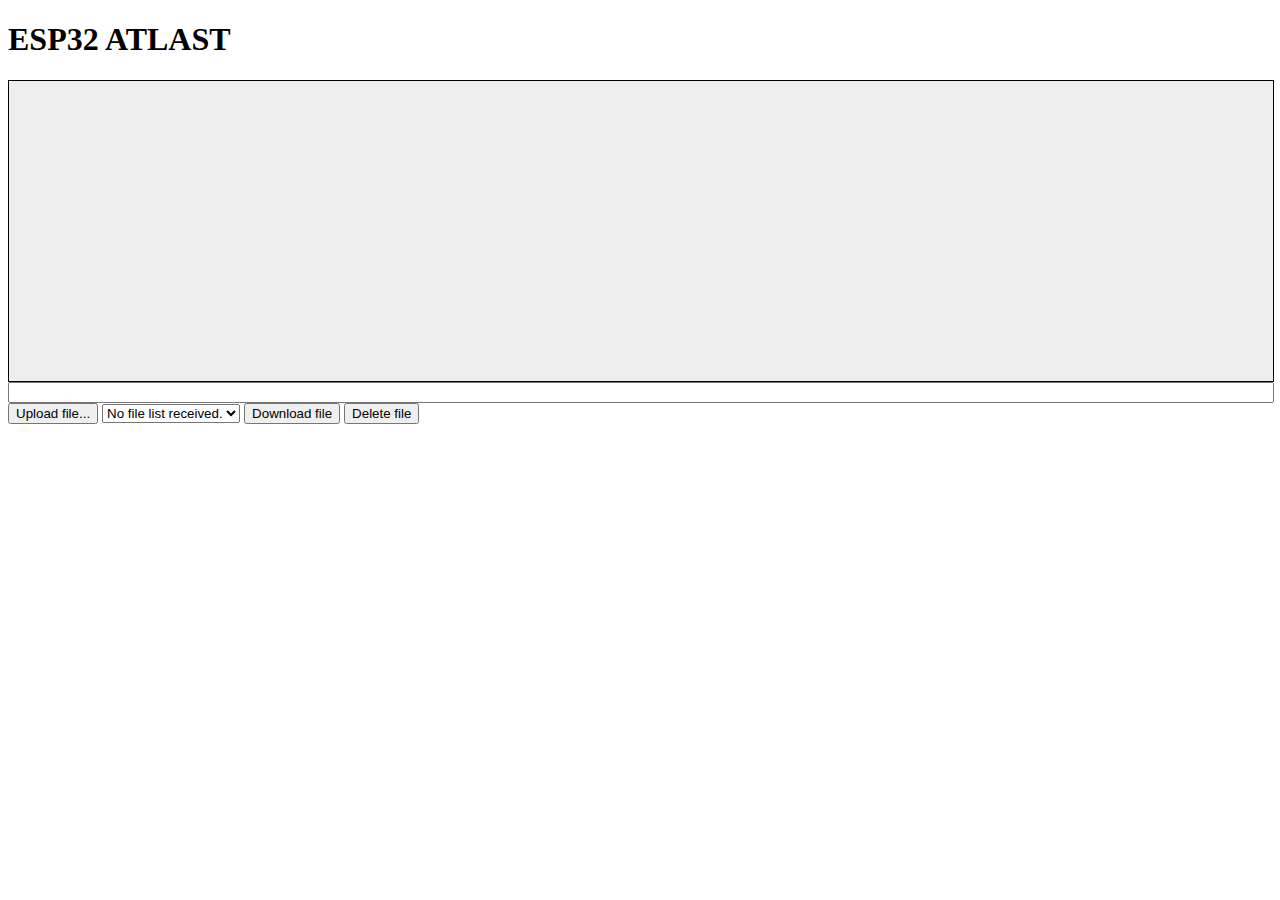
<file: data/index.html>
<!DOCTYPE html>
<html>
<head>
	<meta http-equiv="Content-Type" content="text/html; charset=UTF-8">
	<title>Test WebSocket Interface</title>
	<link rel="stylesheet" href="style.css">
	<script src="jquery-3.5.1.js"></script>
	<script src='FileSaver.js'></script>
	<!--All jQuery scripts go below this line-->
	<script src='ws.js'></script>
</head>
<body>
	<h1>ESP32 ATLAST</h1>
	<!--ATLAST FORTH shell-->
	<div id="cliOut"></div>
	<input id="cliIn" type="text">
	<!--File upload button-->
	<input id="fileUpDialog" type="file">
	<button id="fileUpButton">Upload file...</button>
	<!--File list-->
	<select name="fileSelect" id="fileSelect">
		<option disabled selected>No file list received.</option>
	</select>
	<!--File download button-->
	<button id="fileDnButton">Download file</button>
	<!--File delete button-->
	<button id="fileDelButton">Delete file</button>
</body>
</html>
</file>
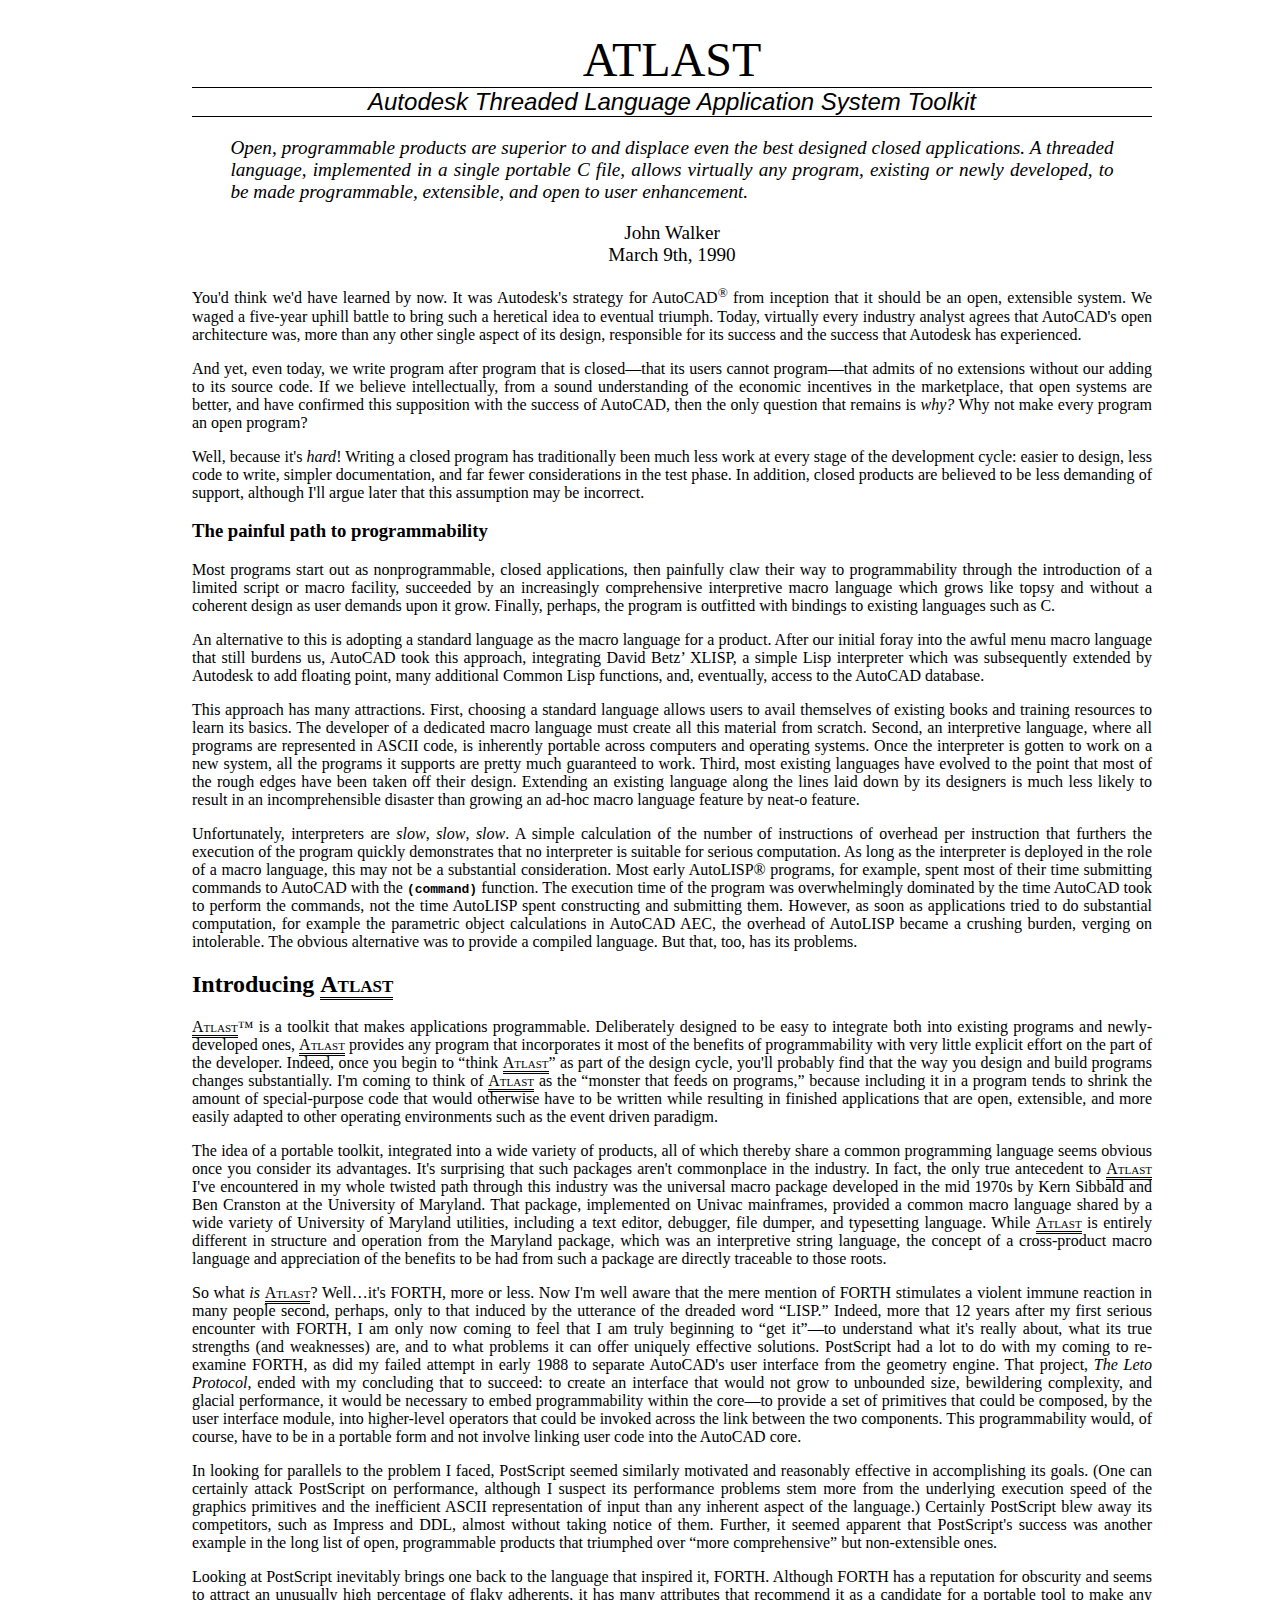
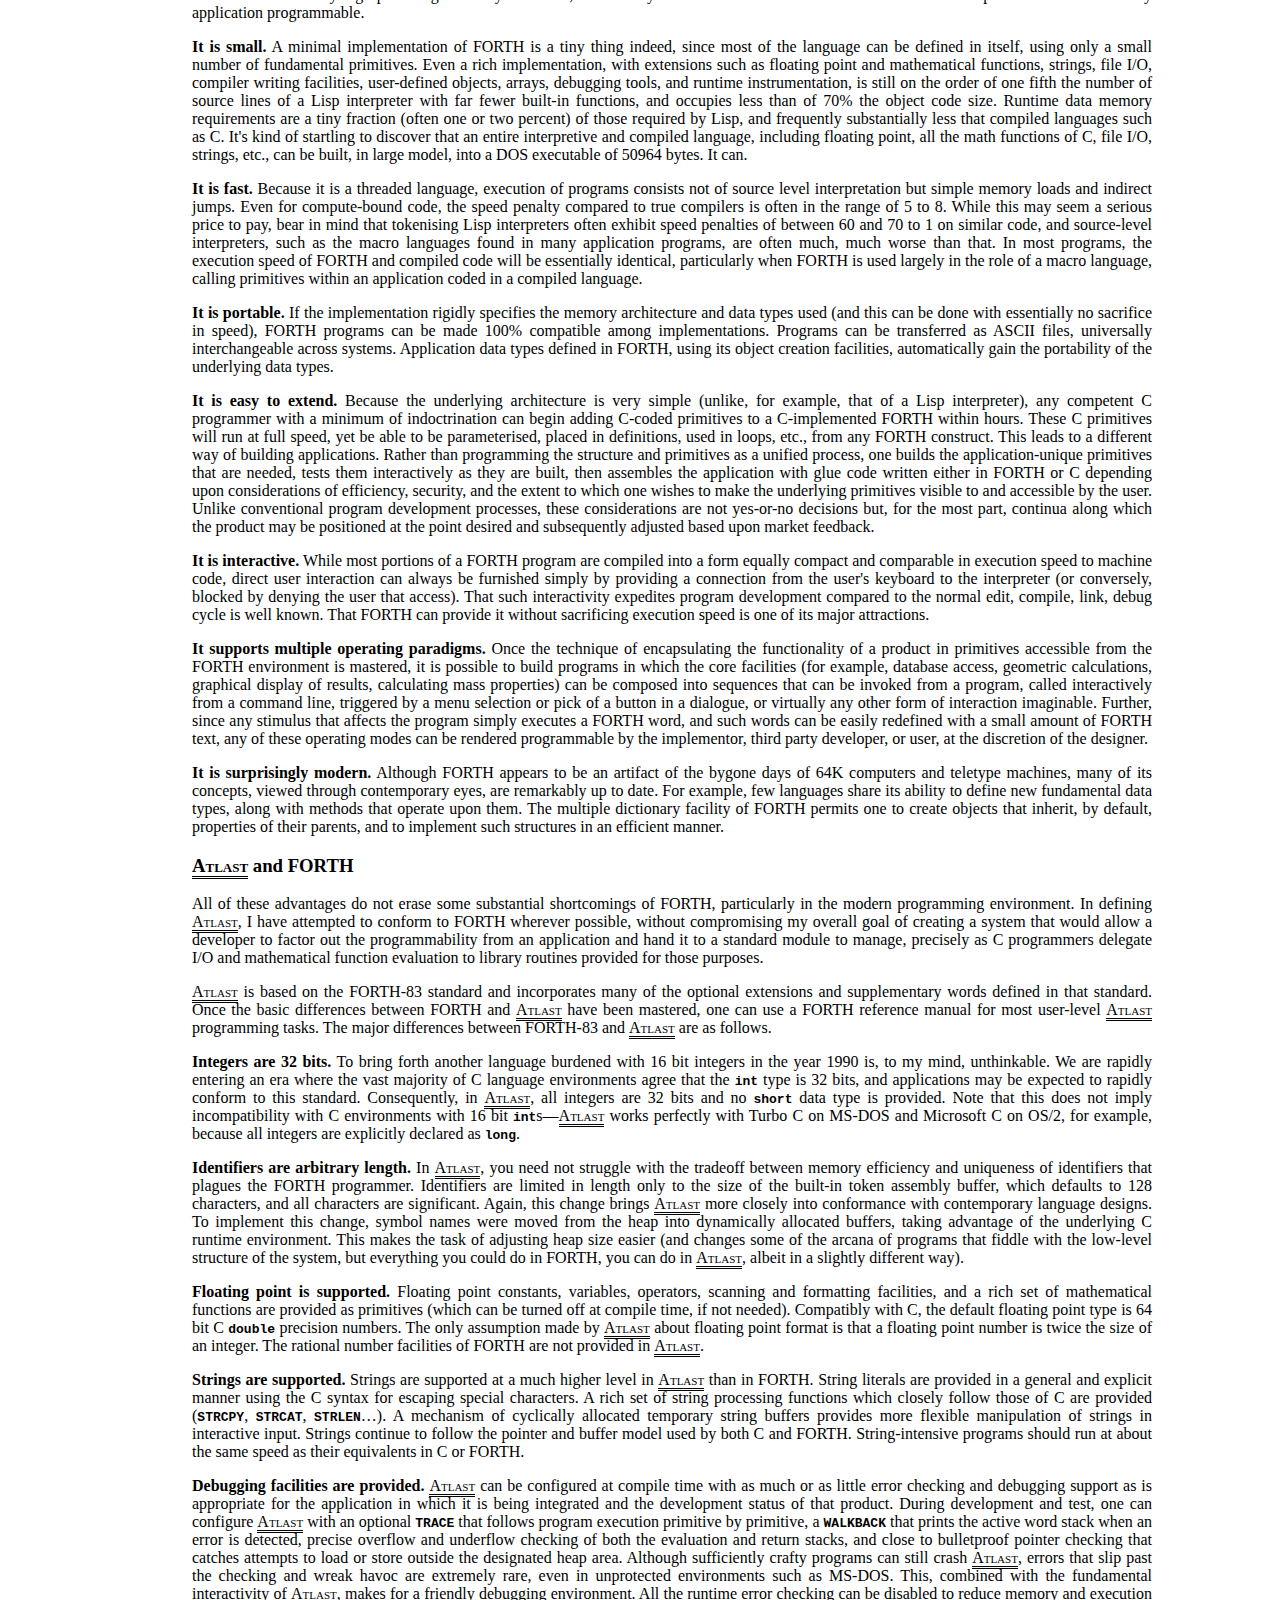
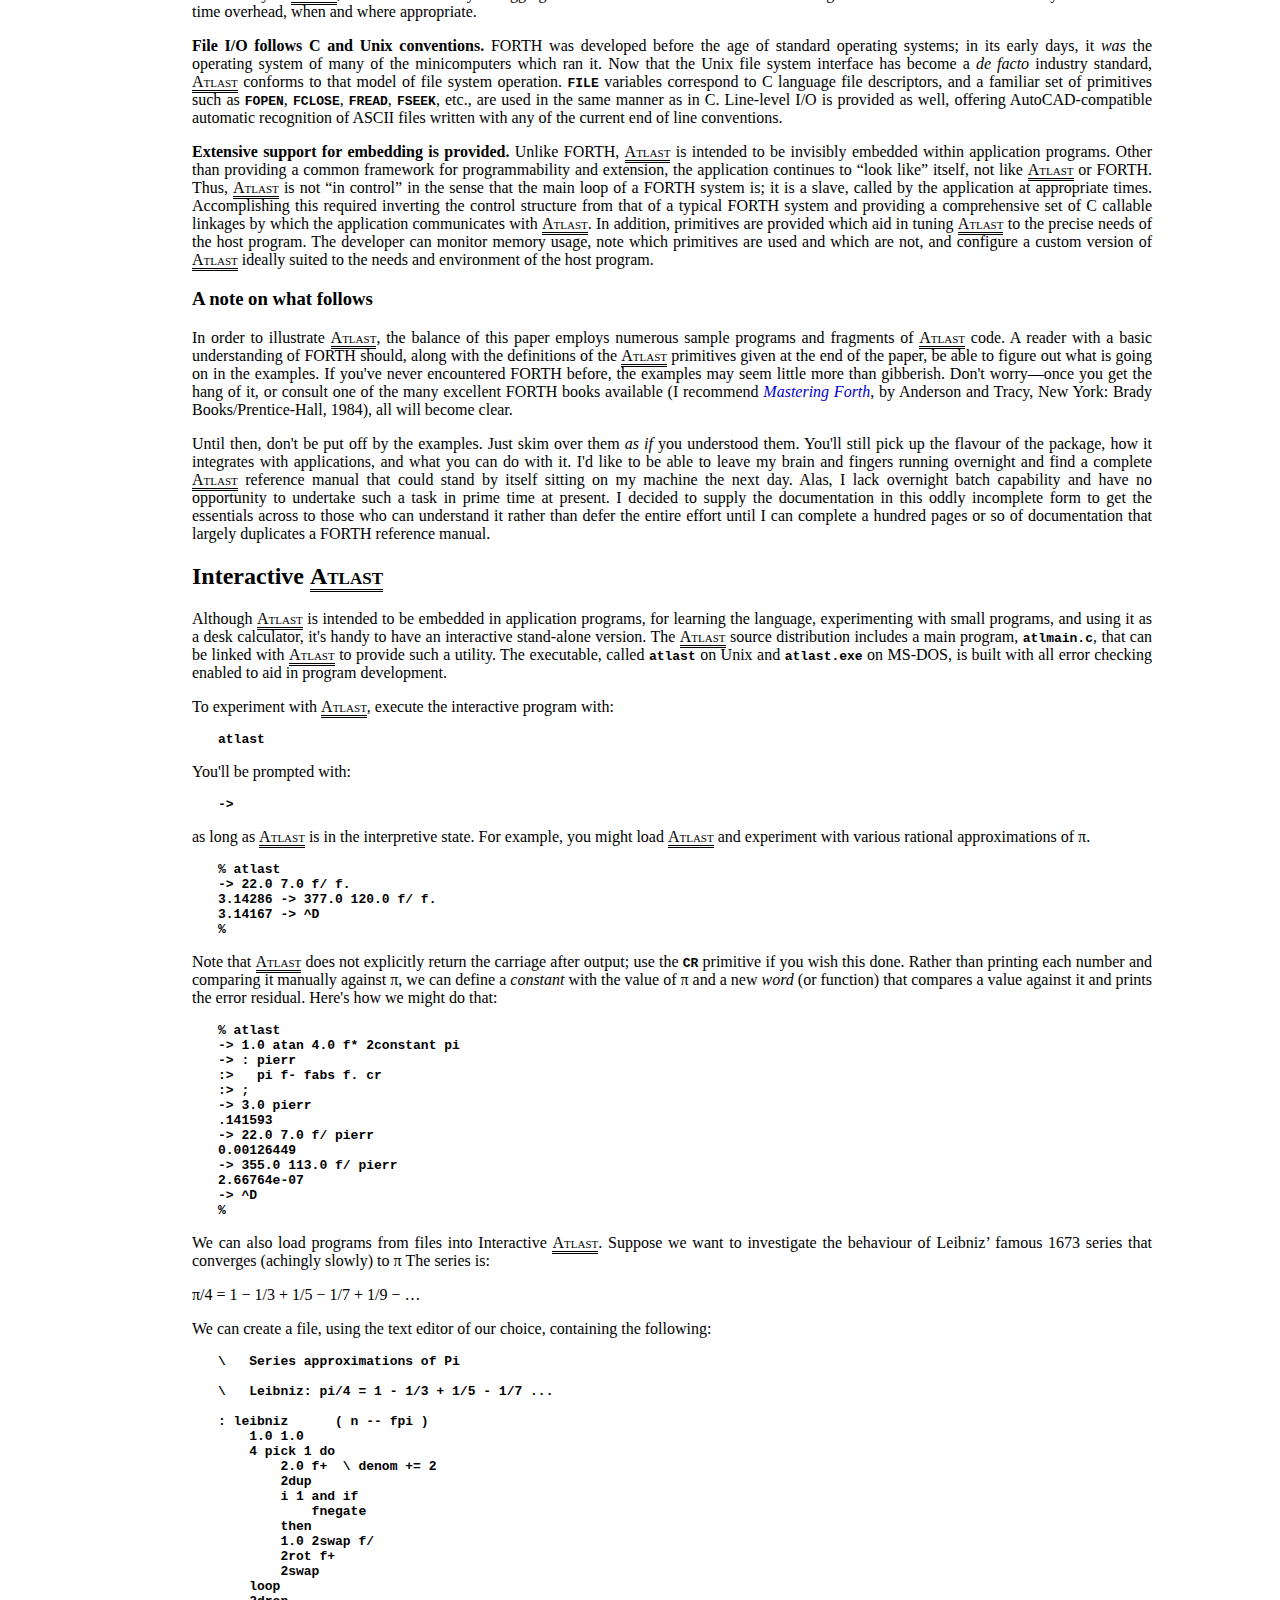
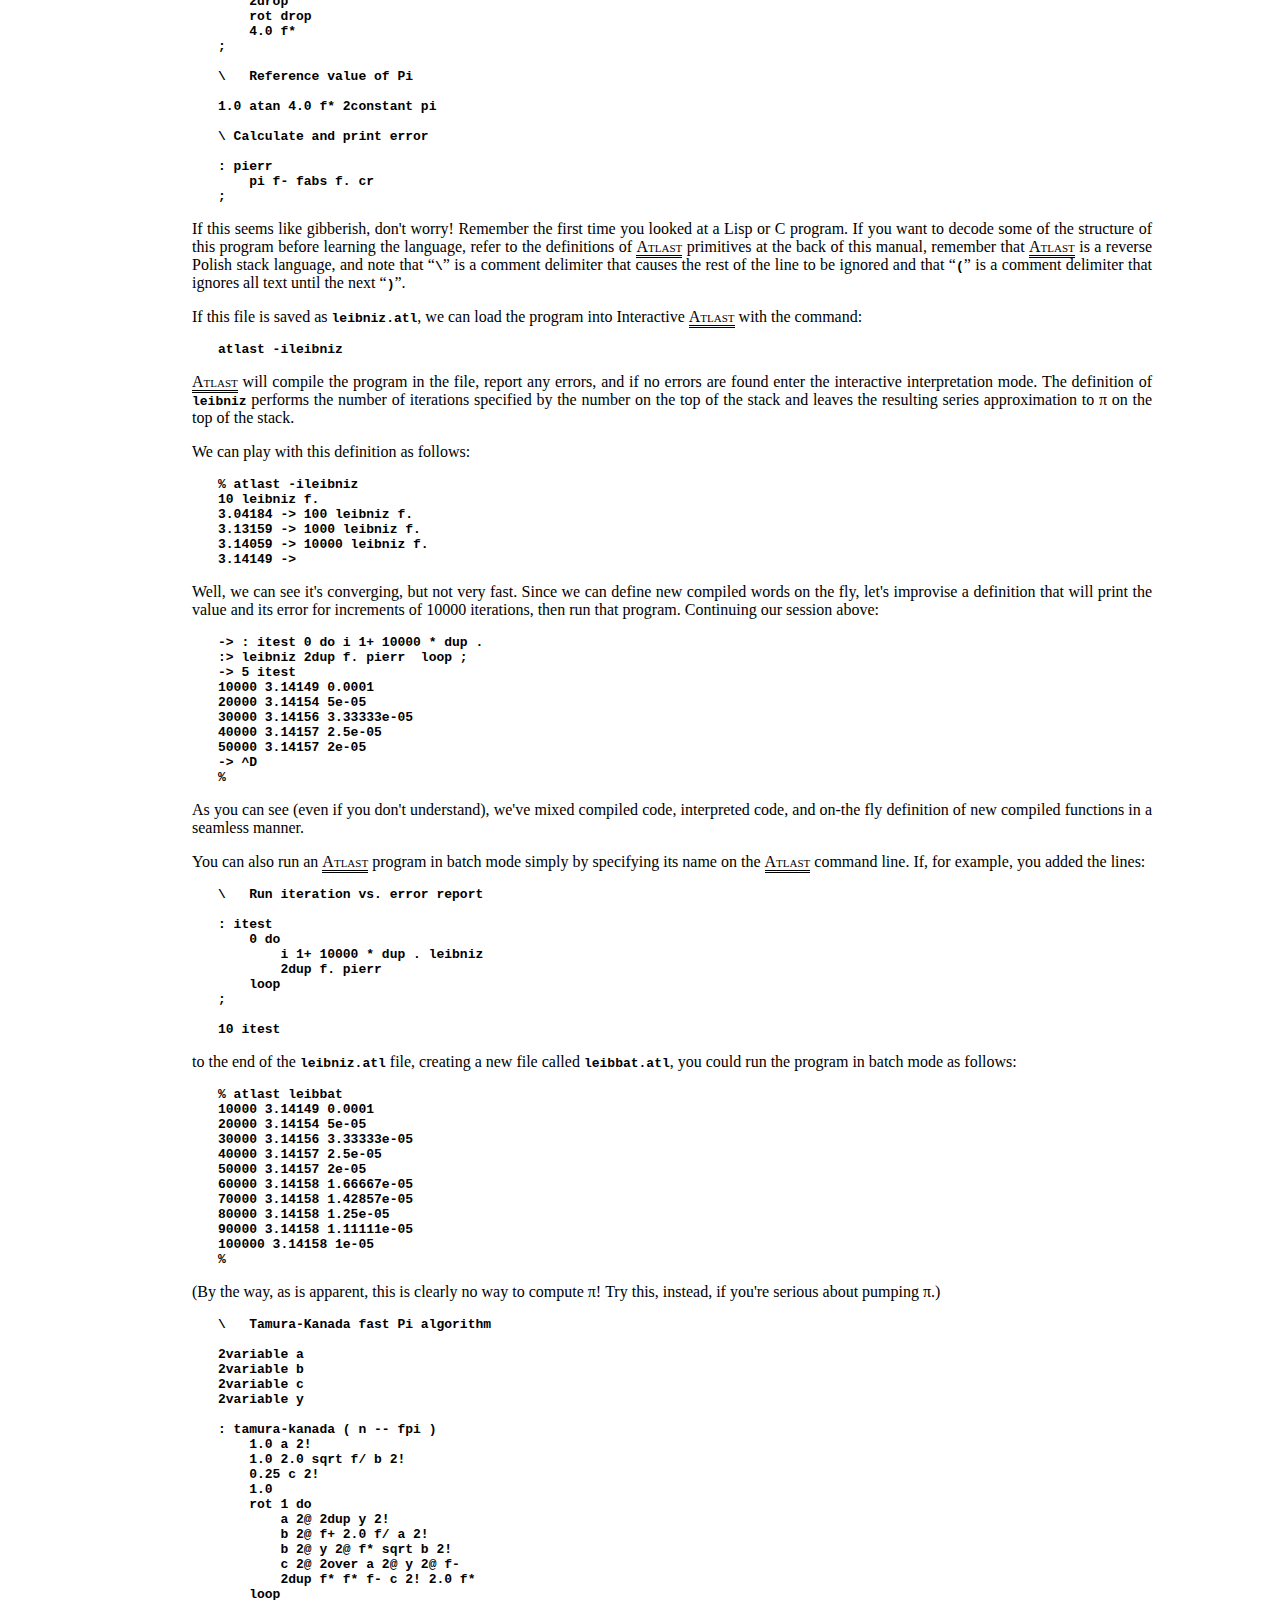
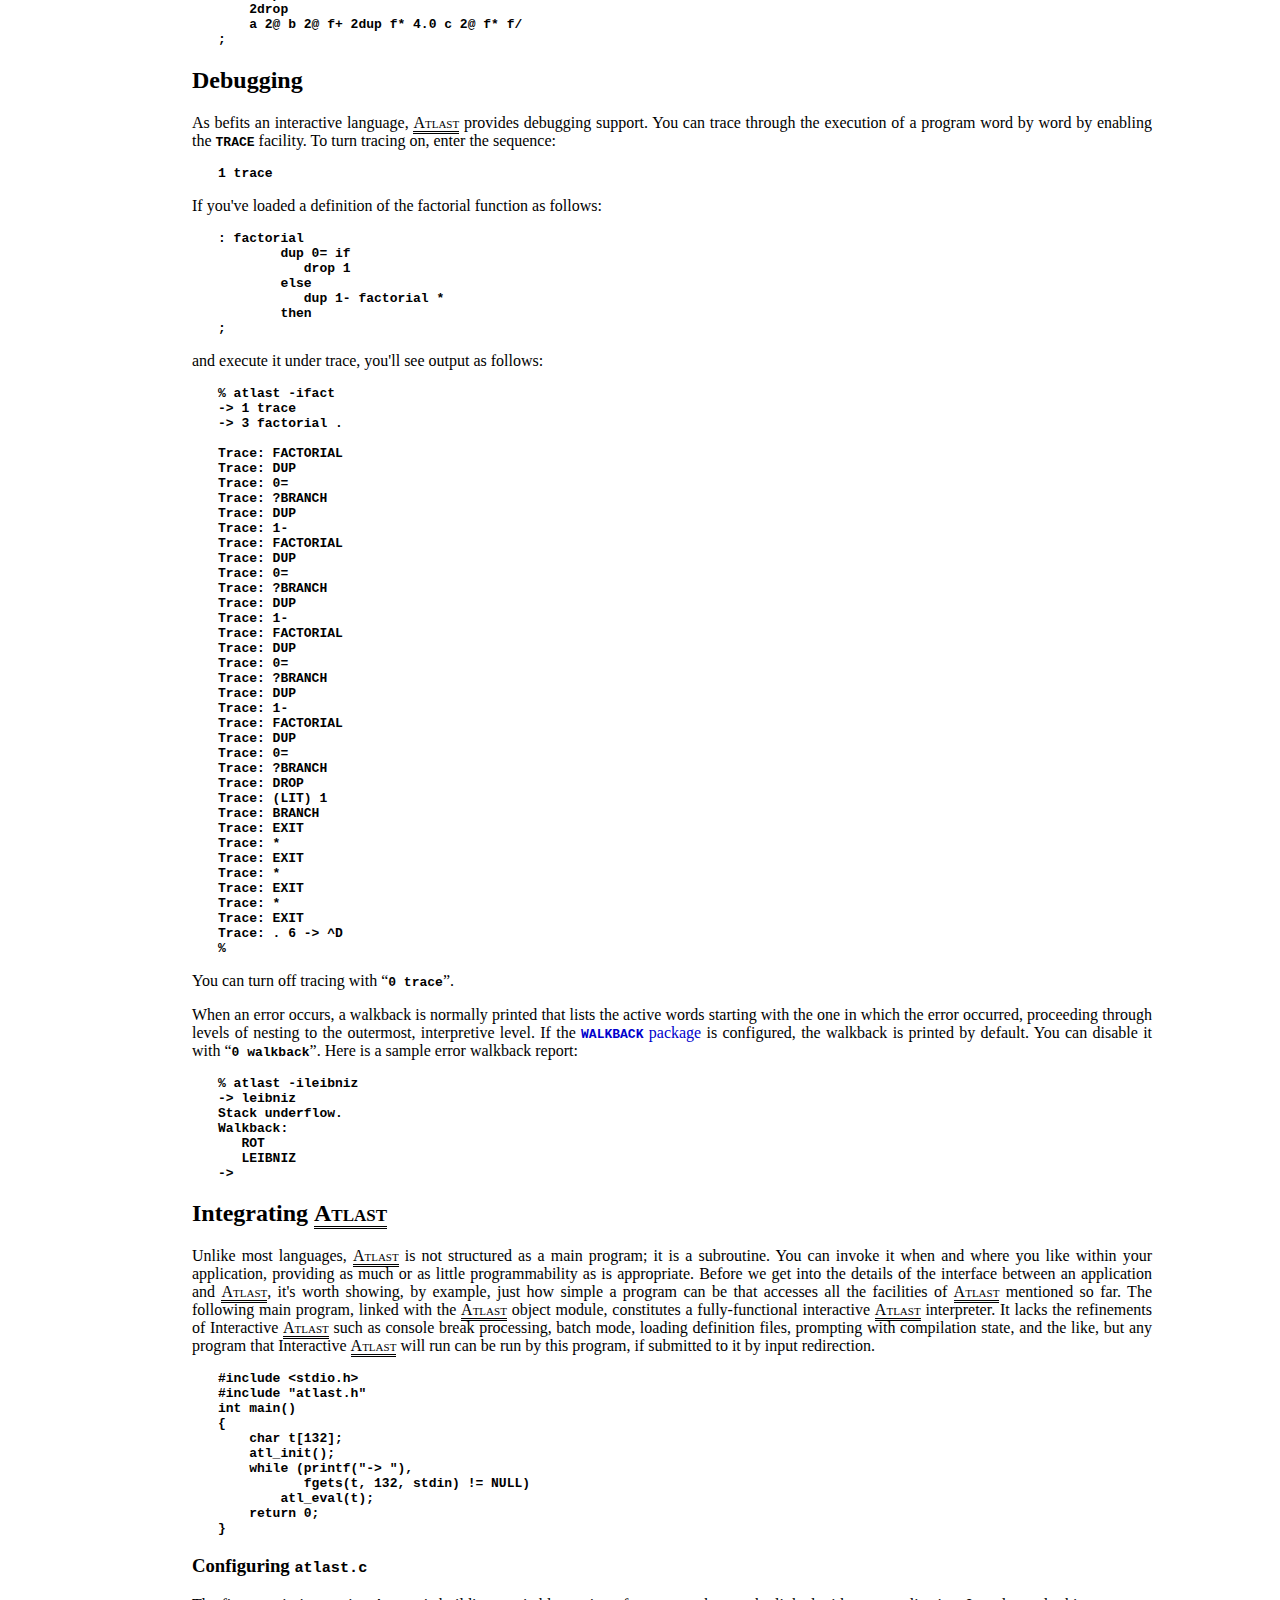
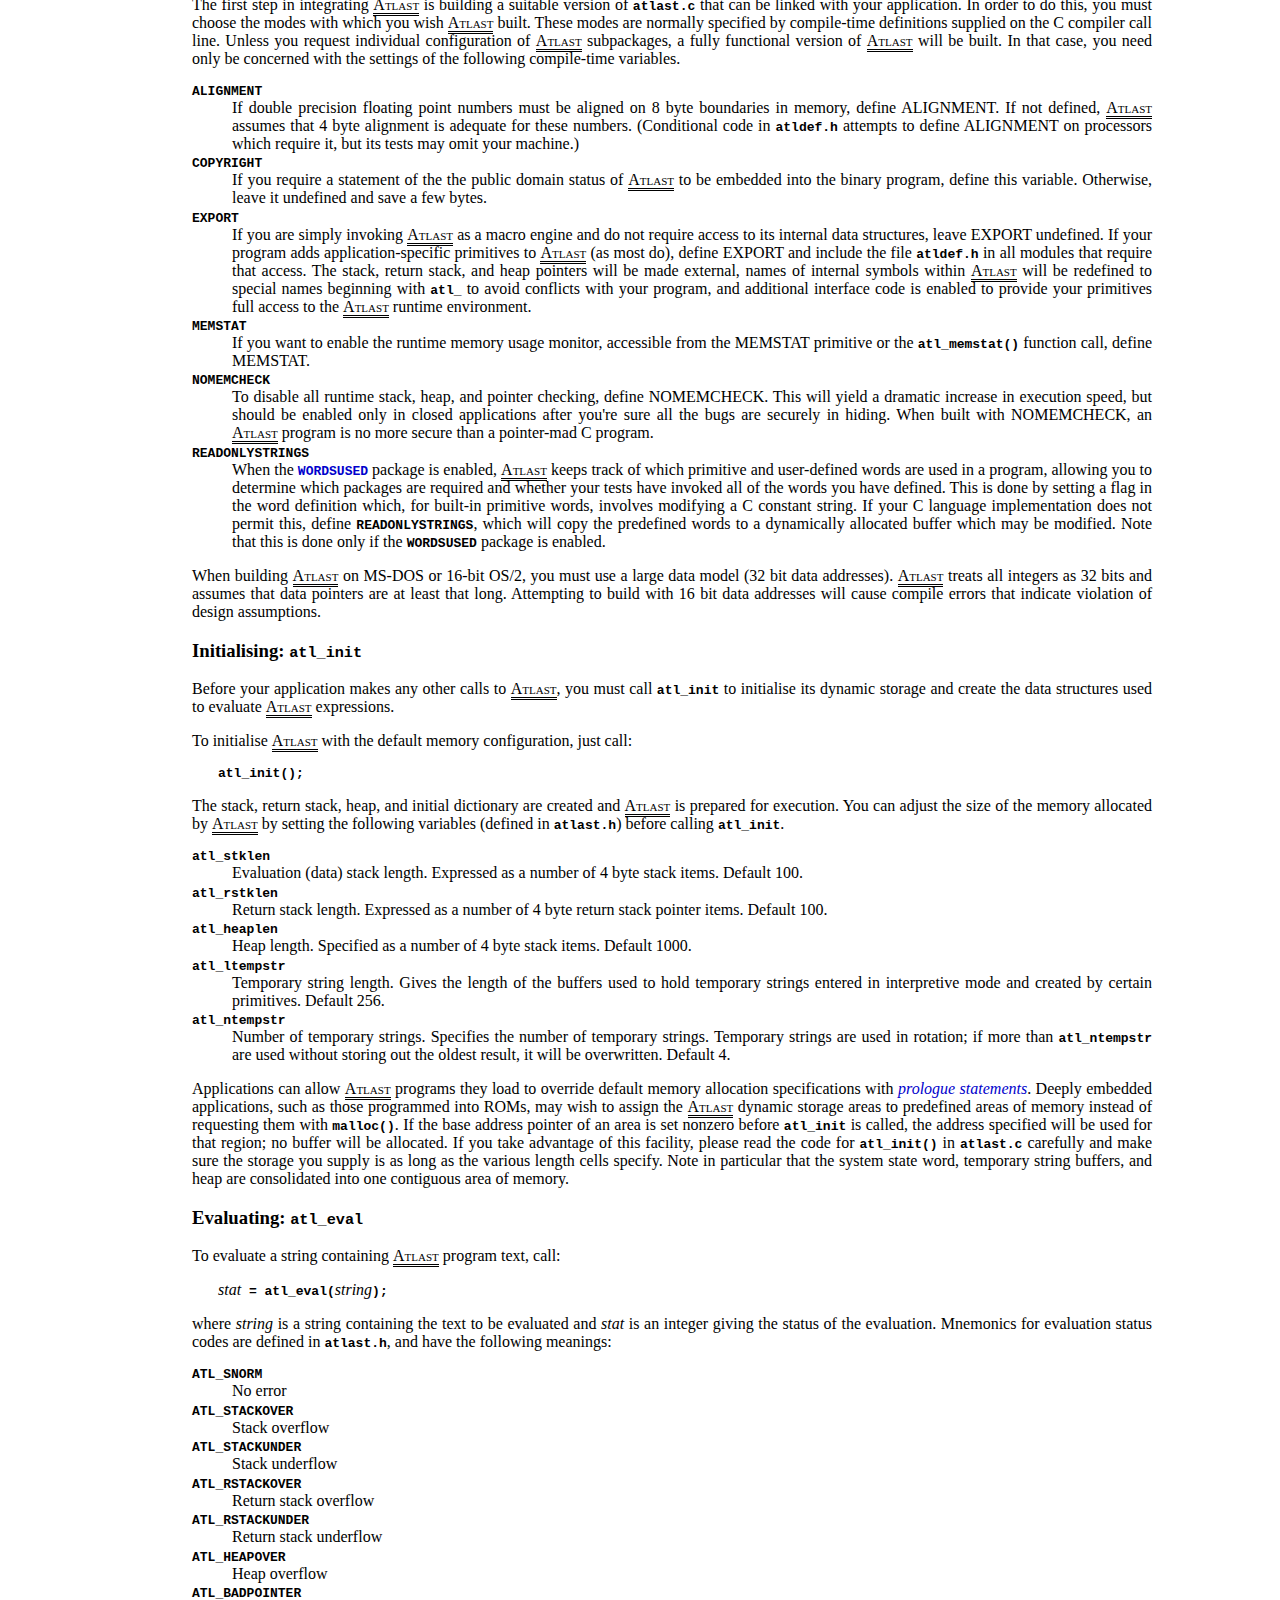
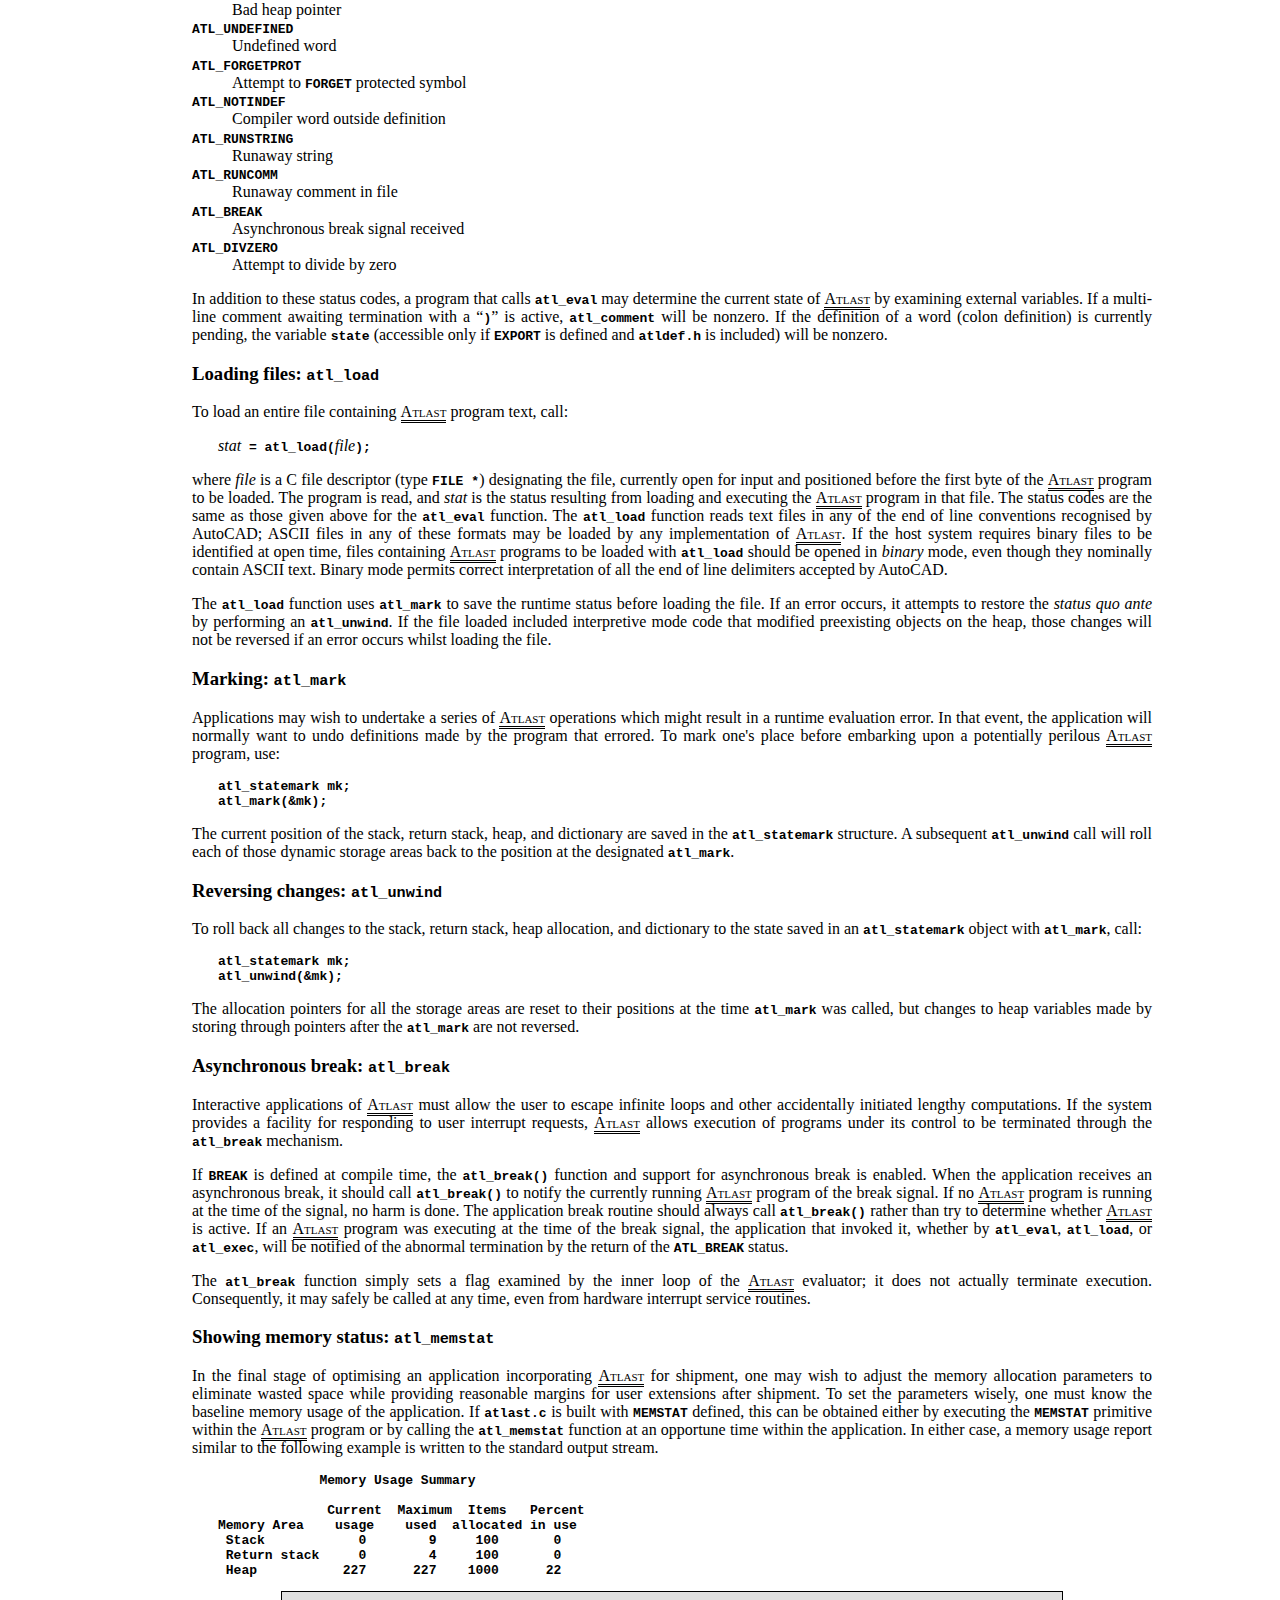
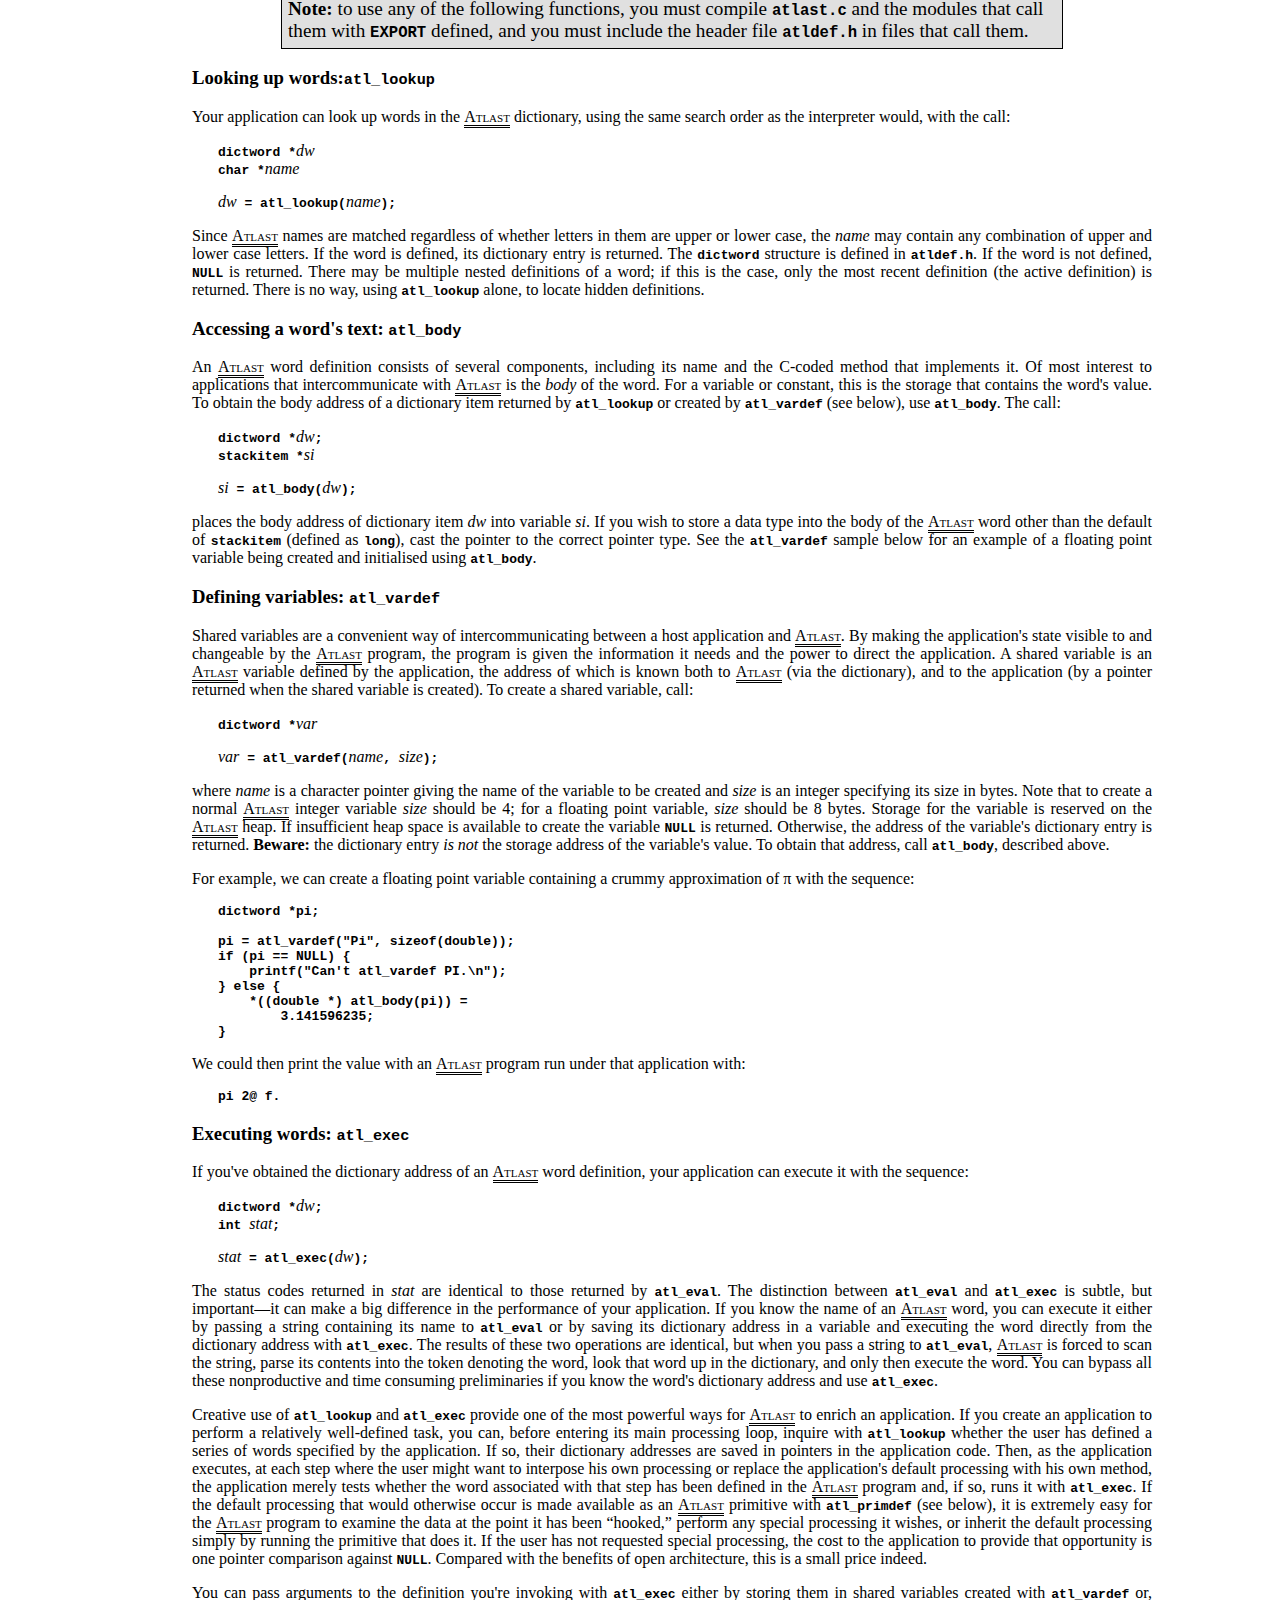
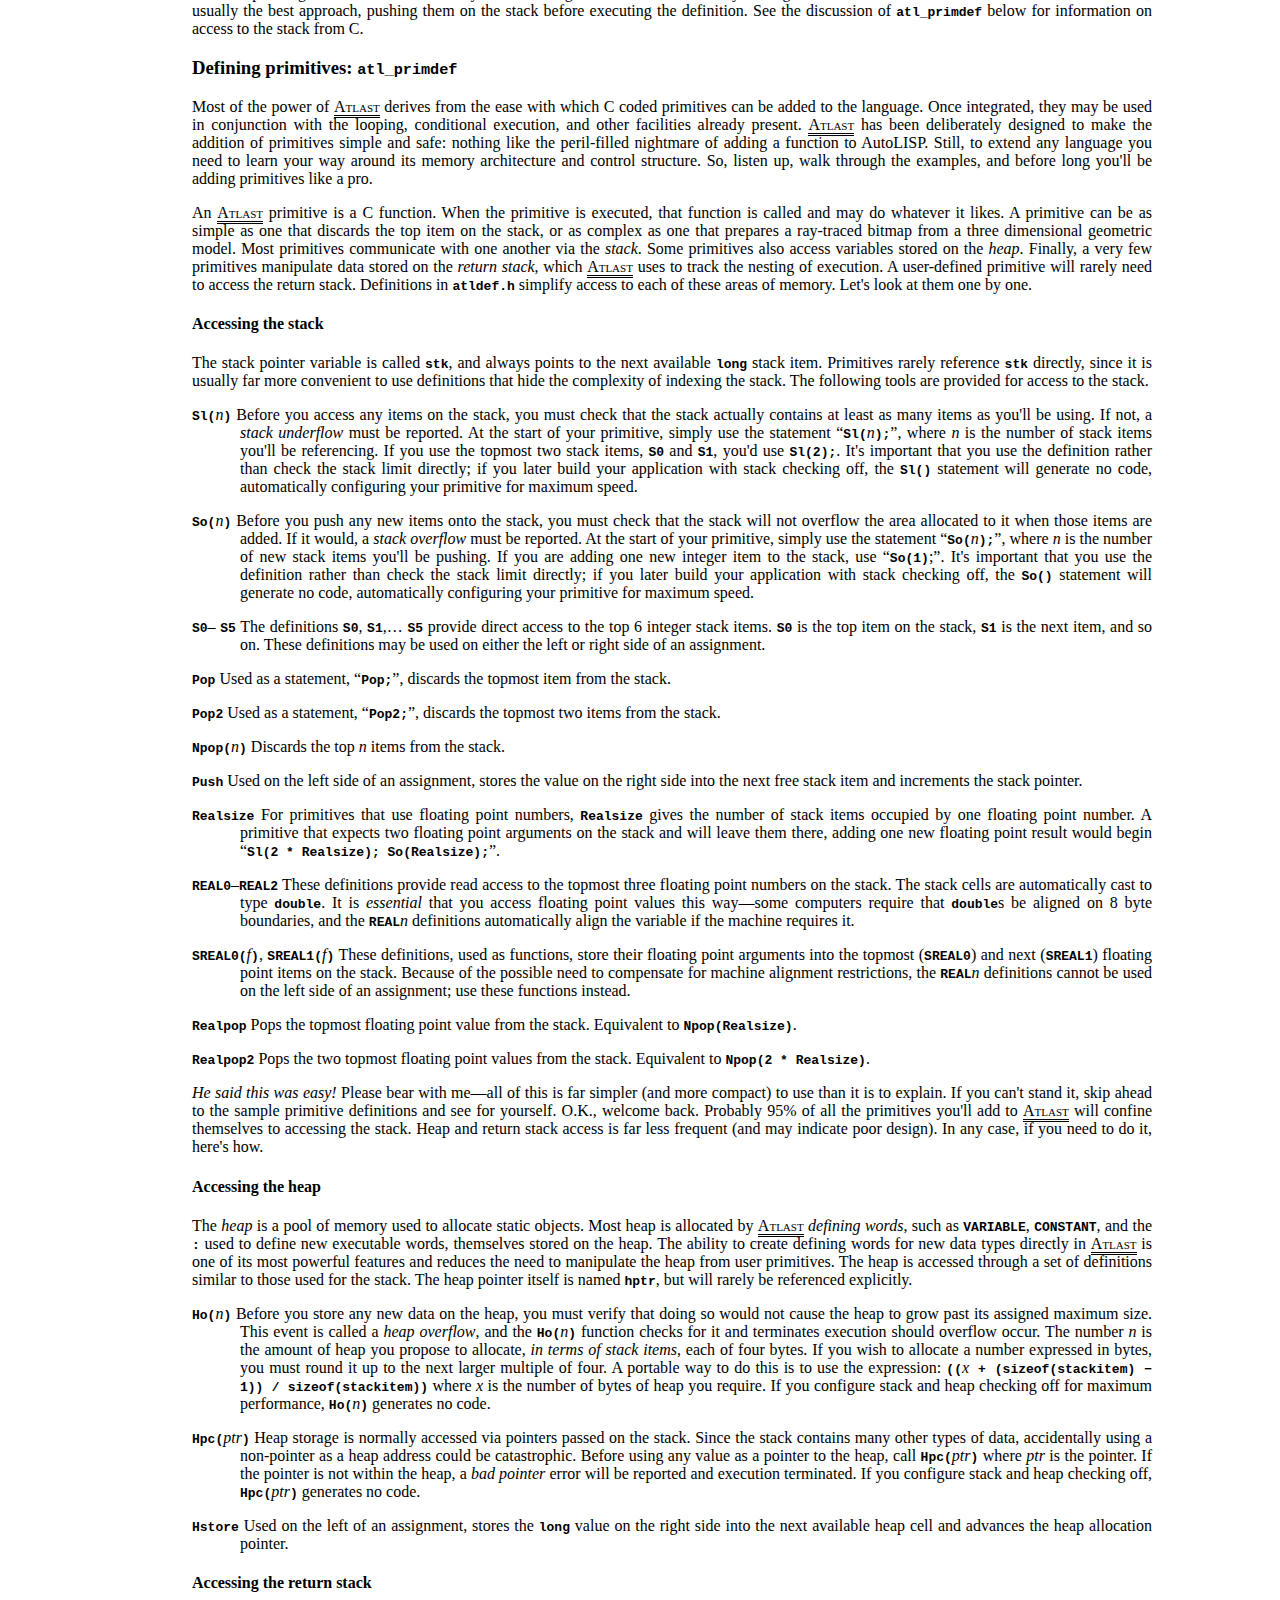
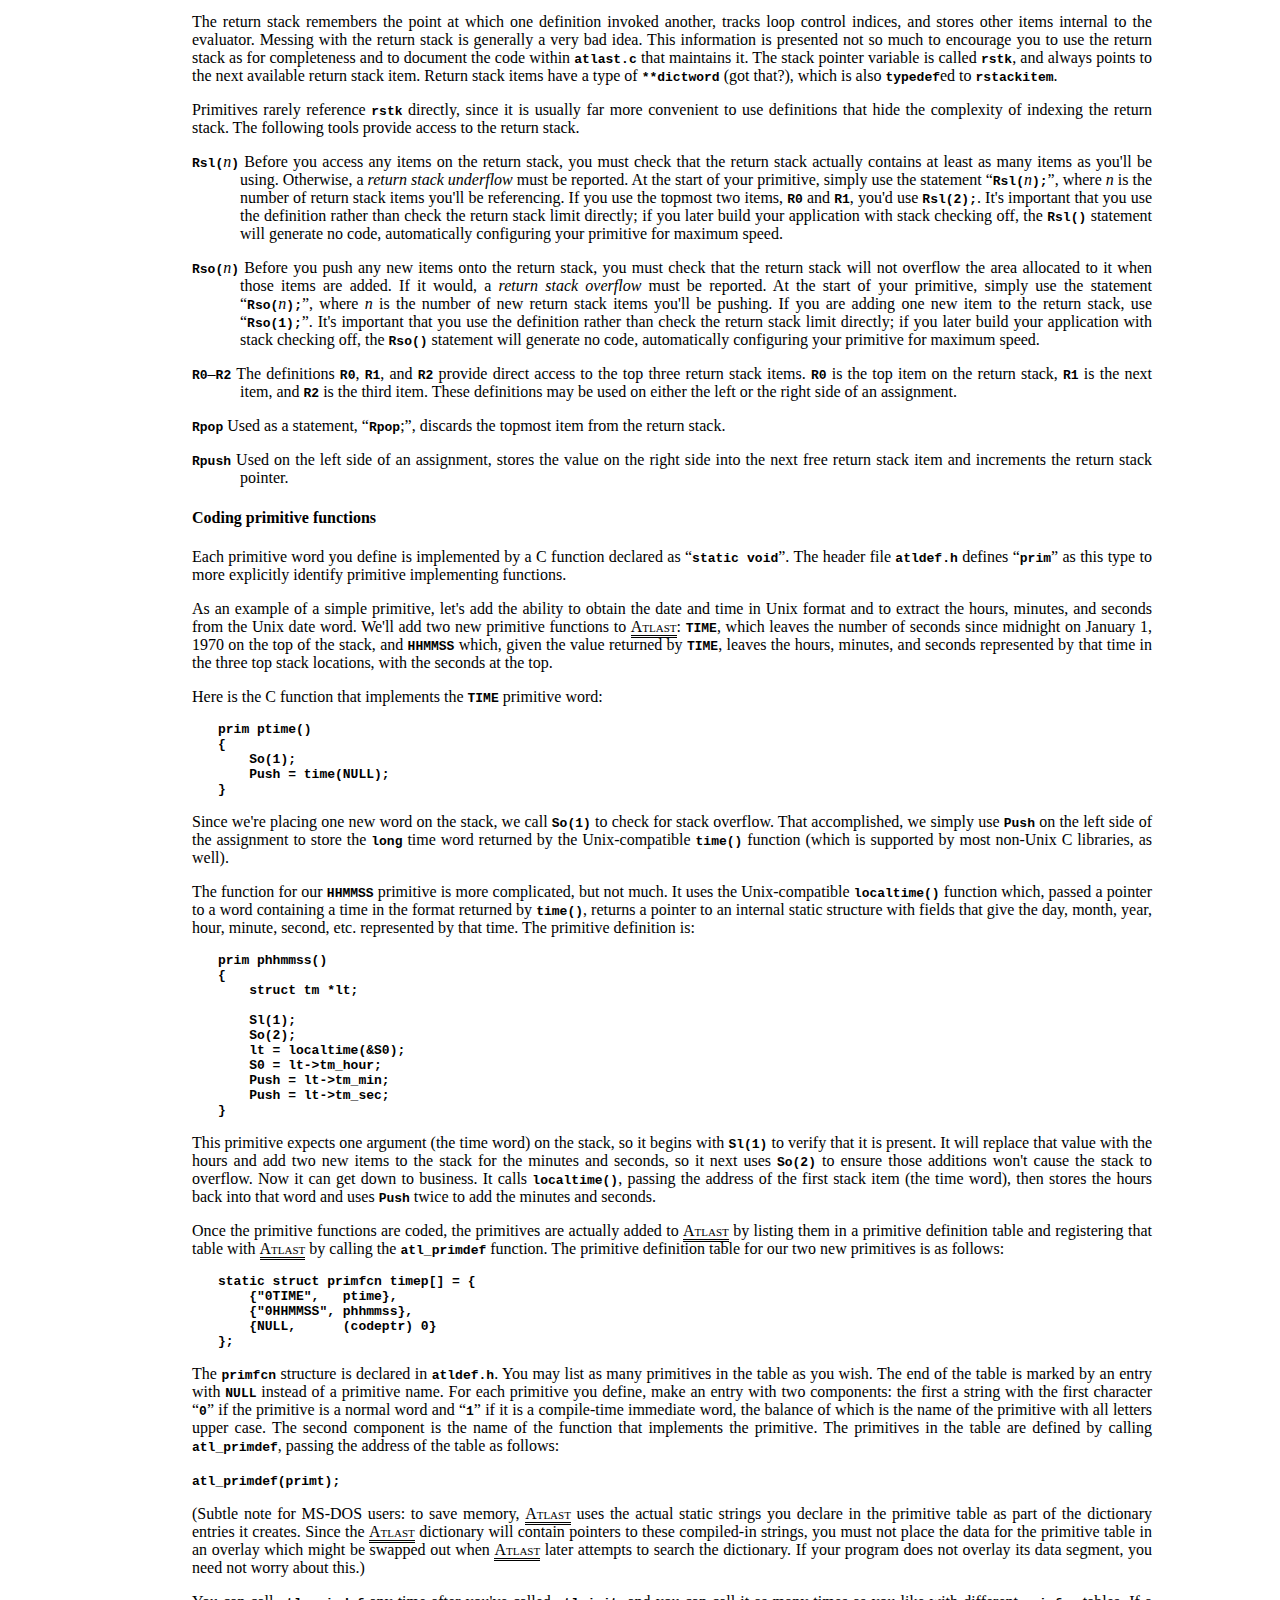
<file: lib/atlast-1.2/atlast.html>
<!DOCTYPE html PUBLIC "-//W3C//DTD XHTML 1.0 Strict//EN"
    "http://www.w3.org/TR/xhtml1/DTD/xhtml1-strict.dtd">
<html xmlns="http://www.w3.org/1999/xhtml">
<head>
<title>Atlast</title>
<meta http-equiv="Content-Type" content="text/html; charset=iso-8859-1" />
<meta name="description" content="Atlast" />
<meta name="author" content="John Walker" />
<meta name="keywords" content="Atlast, FORTH, embedded, scripting, threaded, language" />
<meta name="robots" content="index" />
<style type="text/css">
<!--
    
a:link,  a:visited {
    background-color: rgb(100%, 100%, 100%);
    color: rgb(0%, 0%, 80%);
    text-decoration: none;
}

a:hover  {
    background-color:  rgb(30%, 30%, 100%);
    color: rgb(100%, 100%, 100%);
}

a:active {
    background-color:  rgb(30%, 30%, 100%);
    color: rgb(100%, 0%, 0%)
}

a.i:link, a.i:visited, a.i:hover {
    background-color:  inherit;
    color: inherit;
    text-decoration: none;
}

body {
    background-color: #FFFFFF;
    color: #000000;
    margin-left: 15%;
    margin-right: 10%
}

div.primitives {
    margin-left: -10%;
    margin-right: -5%;
}

div.wbox {
    width: 80%;
    margin-left: auto;
    margin-right: auto;
    border: 1px solid black;
    padding: 0.3em;
    font-size: larger;
    color: inherit;
    background-color: #E0E0E0;
}

dl.tj dd {
    text-align: justify;
}

dl.tj dt {
    margin-top: 0.5ex;
    font-family: monospace;
    font-weight: bold;
}

h1.title {
    text-align: center;
    font-size: 36pt;
    font-weight: normal;
    margin-bottom: 0pt;
}

h2.subtitle {
    border-top: 1px solid black;
    border-bottom: 1px solid black;
    text-align: center;
    font-family: sans-serif;
    font-size: 18pt;
    font-weight: normal;
    font-style: italic;
    margin-top: 0pt;
}

h3.author {
    font-size: larger;
    text-align: center;
    font-weight: normal;
}

h3.progname {
    font-size: 200%;
    font-family: monospace;
    text-align: center;
    border: 1px solid black;
}

p {
    text-align: justify;
}

p.abstract {
    margin-left: 2em;
    margin-right: 2em;
    font-style: italic;
    font-size: larger;
}

p.hang {
    margin-left: 3em;
    text-indent: -3em;
    margin-top: 1ex;
}

pre.c {
    margin-left: 2em;
    font-weight: bold;
}

pre.c i {
    font-family: serif;
    font-style: italic;
    font-weight: normal;
}

span.a {    	    	/* Atlast logo */
    font-variant: small-caps;
    border-bottom: double black;
}

table.primitives td.c1 i {
    font-style: italic;
    font-family: serif;
    font-weight: normal;
    font-size: 80%;
}

table.benchmark {
    color: inherit;
    background-color: #E0E0E0;
    margin-left: auto;
    margin-right: auto;
}

table.benchmark td, th {
    padding-left: 8px;
    padding-right: 8px;
}

table.benchmark td.n {
    text-align: right;
}

table.primitives {
    margin-left: auto;
    margin-right: auto;
}

table.primitives td {
    vertical-align: top;
}

table.primitives td.c1 {
    font-family: monospace;
    font-weight: bold;
    font-size: 180%;
}

table.primitives td.c1 i {
    font-style: italic;
    font-family: serif;
    font-weight: normal;
    font-size: 80%;
}

table.primitives td.c2 {
   text-align: right;
}

table.primitives td.c5 {
   text-align: justify;
}

table.primitives td.c6 {
    font-family: monospace;
    font-weight: bold;
}

tt {
    font-weight: bold;
}

.ctr {
    text-align: center;
}

.rgt {
    text-align: right;
}
-->
</style>
</head>

<body>

<h1 class="title">ATLAST</h1>

<h2 class="subtitle">Autodesk
Threaded Language Application System Toolkit</h2>

<p class="abstract">
Open, programmable products are superior to and
displace even the best designed closed applications.  A threaded
language, implemented in a single portable C file, allows virtually
any program, existing or newly developed, to be made programmable,
extensible, and open to user enhancement.
</p>

<h3 class="author">
John Walker<br />
March 9th, 1990
</h3>

<p>
You'd think we'd have learned by now.  It was Autodesk's
strategy for AutoCAD<sup>&reg;</sup>
from inception that it should be an open, extensible system. 
We waged a five-year uphill battle to bring such a heretical idea to
eventual triumph.  Today, virtually every industry analyst agrees
that AutoCAD's open architecture was, more than any other single
aspect of its design, responsible for its success and the success
that Autodesk has experienced.
</p>

<p>
And yet, even today, we write program after program that is
closed&mdash;that its users cannot program&mdash;that admits of no
extensions without our adding to its source code.  If we believe
intellectually, from a sound understanding of the economic incentives
in the marketplace, that open systems are better, and have confirmed
this supposition with the success of AutoCAD, then the only question
that remains is <i>why?</i>  Why not make every program an open
program?</p>

<p>
Well, because it's <i>hard</i>!  Writing a closed program has
traditionally been much less work at every stage of the development
cycle: easier to design, less code to write, simpler documentation,
and far fewer considerations in the test phase.  In addition, closed
products are believed to be less demanding of support, although I'll
argue later that this assumption may be incorrect.</p>

<h3>The painful path to programmability</h3>

<p>
Most programs start out as nonprogrammable, closed applications, then
painfully claw their way to programmability through the introduction
of a limited script or macro facility, succeeded by an increasingly
comprehensive interpretive macro language which grows like topsy and
without a coherent design as user demands upon it grow.  Finally,
perhaps, the program is outfitted with bindings to existing languages
such as C.</p>

<p>
An alternative to this is adopting a standard language as the macro
language for a product.  After our initial foray into the awful menu
macro language that still burdens us, AutoCAD took this approach,
integrating David Betz&rsquo; XLISP, a simple Lisp interpreter which
was subsequently extended by Autodesk to add floating point, many
additional Common Lisp functions, and, eventually, access to the
AutoCAD database.</p>

<p>
This approach has many attractions.  First, choosing a standard
language allows users to avail themselves of existing books and
training resources to learn its basics.  The developer of a dedicated
macro language must create all this material from scratch.  Second,
an interpretive language, where all programs are represented in ASCII
code, is inherently portable across computers and operating systems. 
Once the interpreter is gotten to work on a new system, all the
programs it supports are pretty much guaranteed to work.  Third, most
existing languages have evolved to the point that most of the rough
edges have been taken off their design.  Extending an existing
language along the lines laid down by its designers is much less
likely to result in an incomprehensible disaster than growing an
ad-hoc macro language feature by neat-o feature.</p>

<p>
Unfortunately, interpreters are <i>slow</i>, <i>slow</i>, <i>slow</i>.
 A simple calculation of the number of instructions of overhead per
instruction that furthers the execution of the program quickly
demonstrates that no interpreter is suitable for serious computation.
 As long as the interpreter is deployed in the role of a macro
language, this may not be a substantial consideration.  Most early
AutoLISP&reg;
programs, for example, spent most of their time submitting commands
to AutoCAD with the <tt>(command)</tt>
function.  The execution time of the program was overwhelmingly
dominated by the time AutoCAD took to perform the commands, not the
time AutoLISP spent constructing and submitting them.  However, as
soon as applications tried to do substantial computation, for example
the parametric object calculations in AutoCAD AEC, the overhead of
AutoLISP became a crushing burden, verging on intolerable.  The
obvious alternative was to provide a compiled language.  But that,
too, has its problems.</p>

<h2>Introducing <span class="a">Atlast</span></h2>

<p>
<span class="a">Atlast</span>&trade; is a toolkit that makes
applications programmable.  Deliberately designed to be easy to
integrate both into existing programs and newly-developed ones,
<span class="a">Atlast</span> provides any program that incorporates it most
of the benefits of programmability with very little explicit effort on
the part of the developer.  Indeed, once you begin to &ldquo;think
<span class="a">Atlast</span>&rdquo; as part of the design cycle,
you'll probably find that the way you design and build programs
changes substantially.  I'm coming to think of
<span class="a">Atlast</span> as the &ldquo;monster that feeds on
programs,&rdquo; because including it in a program tends to shrink the
amount of special-purpose code that would otherwise have to be written
while resulting in finished applications that are open, extensible,
and more easily adapted to other operating environments such as the
event driven paradigm.</p>

<p>
The idea of a portable toolkit, integrated into a wide variety of
products, all of which thereby share a common programming language
seems obvious once you consider its advantages.  It's surprising that
such packages aren't commonplace in the industry.  In fact, the only
true antecedent to <span class="a">Atlast</span> I've encountered in
my whole twisted path through this industry was the universal macro
package developed in the mid 1970s by Kern Sibbald and Ben Cranston
at the University of Maryland.  That package, implemented on Univac
mainframes, provided a common macro language shared by a wide variety
of University of Maryland utilities, including a text editor,
debugger, file dumper, and typesetting language.  While <span
class="a">Atlast</span> is entirely different in structure and
operation from the Maryland package, which was an interpretive string
language, the concept of a cross-product macro language and
appreciation of the benefits to be had from such a package are
directly traceable to those roots.</p>

<p>
So what <i>is</i> <span class="a">Atlast</span>?  Well&hellip;it's
FORTH, more or less.  Now I'm well aware that the mere mention of
FORTH stimulates a violent immune reaction in many people second,
perhaps, only to that induced by the utterance of the dreaded word
&ldquo;LISP.&rdquo;  Indeed, more that 12 years after my first
serious encounter with FORTH, I am only now coming to feel that I am
truly beginning to &ldquo;get it&rdquo;&mdash;to understand what it's
really about, what its true strengths (and weaknesses) are, and to
what problems it can offer uniquely effective solutions.  PostScript
had a lot to do with my coming to re-examine FORTH, as did my failed
attempt in early 1988 to separate AutoCAD's user interface from the
geometry engine.  That project, <i>The Leto Protocol</i>, ended with
my concluding that to succeed: to create an interface that would not
grow to unbounded size, bewildering complexity, and glacial
performance, it would be necessary to embed programmability within
the core&mdash;to provide a set of primitives that could be composed,
by the user interface module, into higher-level operators that could
be invoked across the link between the two components.  This
programmability would, of course, have to be in a portable form and
not involve linking user code into the AutoCAD core.</p>

<p>
In looking for parallels to the problem I faced, PostScript seemed
similarly motivated and reasonably effective in accomplishing its
goals.  (One can certainly attack PostScript on performance, although
I suspect its performance problems stem more from the underlying
execution speed of the graphics primitives and the inefficient ASCII
representation of input than any inherent aspect of the language.)
Certainly PostScript blew away its competitors, such as Impress and
DDL, almost without taking notice of them.  Further, it seemed
apparent that PostScript's success was another example in the long
list of open, programmable products that triumphed over &ldquo;more
comprehensive&rdquo; but non-extensible ones.</p>

<p>
Looking at PostScript inevitably brings one back to the language that
inspired it, FORTH.  Although FORTH has a reputation for obscurity
and seems to attract an unusually high percentage of flaky adherents,
it has many attributes that recommend it as a candidate for a
portable tool to make any application programmable.</p>

<p>
<b>It is small.</b>  A minimal implementation of
FORTH is a tiny thing indeed, since most of the language can be
defined in itself, using only a small number of fundamental
primitives.  Even a rich implementation, with extensions such as
floating point and mathematical functions, strings, file I/O,
compiler writing facilities, user-defined objects, arrays, debugging
tools, and runtime instrumentation, is still on the order of one
fifth the number of source lines of a Lisp interpreter with far fewer
built-in functions, and occupies less than of 70% the object code
size.  Runtime data memory requirements are a tiny fraction (often
one or two percent) of those required by Lisp, and frequently
substantially less that compiled languages such as C.  It's kind of
startling to discover that an entire interpretive and compiled
language, including floating point, all the math functions of C, file
I/O, strings, etc., can be built, in large model, into a DOS
executable of 50964 bytes.  It can.</p>

<p>
<b>It is fast.</b>  Because it is a threaded
language, execution of programs consists not of source level
interpretation but simple memory loads and indirect jumps.  Even for
compute-bound code, the speed penalty compared to true compilers is
often in the range of 5 to 8.  While this may seem a serious price to
pay, bear in mind that tokenising Lisp interpreters often exhibit
speed penalties of between 60 and 70 to 1 on similar code, and
source-level interpreters, such as the macro languages found in many
application programs, are often much, much worse than that.  In most
programs, the execution speed of FORTH and compiled code will be
essentially identical, particularly when FORTH is used largely in the
role of a macro language, calling primitives within an application
coded in a compiled language.</p>

<p>
<b>It is portable.</b>  If the implementation
rigidly specifies the memory architecture and data types used (and
this can be done with essentially no sacrifice in speed), FORTH
programs can be made 100% compatible among implementations.  Programs
can be transferred as ASCII files, universally interchangeable across
systems.  Application data types defined in FORTH, using its object
creation facilities, automatically gain the portability of the
underlying data types.</p>

<p>
<b>It is easy to extend.</b> Because the
underlying architecture is very simple (unlike, for example, that of
a Lisp interpreter), any competent C programmer with a minimum of
indoctrination can begin adding C-coded primitives to a C-implemented
FORTH within hours.  These C primitives will run at full speed, yet
be able to be parameterised, placed in definitions, used in loops,
etc., from any FORTH construct.  This leads to a different way of
building applications.  Rather than programming the structure and
primitives as a unified process, one builds the application-unique
primitives that are needed, tests them interactively as they are
built, then assembles the application with glue code written either
in FORTH or C depending upon considerations of efficiency, security,
and the extent to which one wishes to make the underlying primitives
visible to and accessible by the user.  Unlike conventional program
development processes, these considerations are not yes-or-no
decisions but, for the most part, continua along which the product
may be positioned at the point desired and subsequently adjusted
based upon market feedback.</p>

<p>
<b>It is interactive.</b> While most portions of
a FORTH program are compiled into a form equally compact and
comparable in execution speed to machine code, direct user
interaction can always be furnished simply by providing a connection
from the user's keyboard to the interpreter (or conversely, blocked
by denying the user that access).  That such interactivity expedites
program development compared to the normal edit, compile, link, debug
cycle is well known.  That FORTH can provide it without sacrificing
execution speed is one of its major attractions.</p>

<p>
<b>It supports multiple operating paradigms.</b> 
Once the technique of encapsulating the functionality of a product in
primitives accessible from the FORTH environment is mastered, it is
possible to build programs in which the core facilities (for example,
database access, geometric calculations, graphical display of
results, calculating mass properties) can be composed into sequences
that can be invoked from a program, called interactively from a
command line, triggered by a menu selection or pick of a button in a
dialogue, or virtually any other form of interaction imaginable. 
Further, since any stimulus that affects the program simply executes
a FORTH word, and such words can be easily redefined with a small
amount of FORTH text, any of these operating modes can be rendered
programmable by the implementor, third party developer, or user, at
the discretion of the designer.</p>

<p>
<b>It is surprisingly modern.</b>  Although FORTH
appears to be an artifact of the bygone days of 64K computers and
teletype machines, many of its concepts, viewed through contemporary
eyes, are remarkably up to date.  For example, few languages share
its ability to define new fundamental data types, along with methods
that operate upon them.  The multiple dictionary facility of FORTH
permits one to create objects that inherit, by default, properties of
their parents, and to implement such structures in an efficient
manner.</p>

<h3><span class="a">Atlast</span> and FORTH</h3>

<p>
All of these advantages do not erase some substantial shortcomings of
FORTH, particularly in the modern programming environment.  In
defining <span class="a">Atlast</span>, I have attempted to conform to
FORTH wherever possible, without compromising my overall goal of
creating a system that would allow a developer to factor out the
programmability from an application and hand it to a standard module
to manage, precisely as C programmers delegate I/O and mathematical
function evaluation to library routines provided for those
purposes.</p>

<p>
<span class="a">Atlast</span> is based on the FORTH-83 standard and
incorporates many of the optional extensions and supplementary words
defined in that standard. Once the basic differences between FORTH and
<span class="a">Atlast</span> have been mastered, one can use a FORTH
reference manual for most user-level <span class="a">Atlast</span>
programming tasks.  The major differences between FORTH-83 and
<span class="a">Atlast</span> are as follows.</p>

<p>
<b>Integers are 32 bits.</b>  To bring forth another language burdened
with 16 bit integers in the year 1990 is, to my mind, unthinkable.  We
are rapidly entering an era where the vast majority of C language
environments agree that the <tt>int</tt> type is 32 bits, and
applications may be expected to rapidly conform to this standard. 
Consequently, in <span class="a">Atlast</span>, all integers are 32
bits and no <tt>short</tt> data type is provided.  Note that this does
not imply incompatibility with C environments with 16 bit
<tt>int</tt>s&mdash;<span class="a">Atlast</span> works perfectly with
Turbo C on MS-DOS and Microsoft C on OS/2, for example, because all
integers are explicitly declared as <tt>long</tt>.</p>

<p>
<b>Identifiers are arbitrary length.</b>  In <span
class="a">Atlast</span>, you need not struggle with the tradeoff
between memory efficiency and uniqueness of identifiers that plagues
the FORTH programmer.  Identifiers are limited in length only to the
size of the built-in token assembly buffer, which defaults to 128
characters, and all characters are significant.  Again, this change
brings <span class="a">Atlast</span> more closely into conformance
with contemporary language designs.  To implement this change, symbol
names were moved from the heap into dynamically allocated buffers,
taking advantage of the underlying C runtime environment.  This makes
the task of adjusting heap size easier (and changes some of the arcana
of programs that fiddle with the low-level structure of the system,
but everything you could do in FORTH, you can do in
<span class="a">Atlast</span>, albeit in a slightly different way).</p>

<p>
<b>Floating point is supported.</b>  Floating point constants,
variables, operators, scanning and formatting facilities, and a rich
set of mathematical functions are provided as primitives (which can be
turned off at compile time, if not needed).  Compatibly with C, the
default floating point type is 64 bit C <tt>double</tt> precision
numbers.  The only assumption made by <span class="a">Atlast</span>
about floating point format is that a floating point number is twice
the size of an integer.  The rational number facilities of FORTH are
not provided in <span class="a">Atlast</span>.</p>

<p>
<b>Strings are supported.</b>  Strings are supported at a much higher
level in <span class="a">Atlast</span> than in FORTH.  String literals
are provided in a general and explicit manner using the C syntax for
escaping special characters.  A rich set of string processing
functions which closely follow those of C are provided
(<tt>STRCPY</tt>, <tt>STRCAT</tt>, <tt>STRLEN</tt>&hellip;). A
mechanism of cyclically allocated temporary string buffers provides
more flexible manipulation of strings in interactive input.  Strings
continue to follow the pointer and buffer model used by both C and
FORTH.  String-intensive programs should run at about the same speed
as their equivalents in C or FORTH.</p>

<p>
<b>Debugging facilities are provided.</b>  <span
class="a">Atlast</span> can be configured at compile time with as much
or as little error checking and debugging support as is appropriate
for the application in which it is being integrated and the
development status of that product.  During development and test, one
can configure <span class="a">Atlast</span> with an optional
<tt>TRACE</tt> that follows program execution primitive by primitive,
a <tt>WALKBACK</tt> that prints the active word stack when an error is
detected, precise overflow and underflow checking of both the
evaluation and return stacks, and close to bulletproof pointer
checking that catches attempts to load or store outside the designated
heap area.  Although sufficiently crafty programs can still crash
<span class="a">Atlast</span>, errors that slip past the checking and
wreak havoc are extremely rare, even in unprotected environments such
as MS-DOS.  This, combined with the fundamental interactivity of
<span class="a">Atlast</span>, makes for a friendly debugging environment. 
All the runtime error checking can be disabled to reduce memory and
execution time overhead, when and where appropriate.</p>

<p>
<b>File I/O follows C and Unix conventions.</b>  FORTH was developed
before the age of standard operating systems; in its early days, it
<i>was</i> the operating system of many of the minicomputers which ran
it.  Now that the Unix file system interface has become a
<i lang="la" xml:lang="la">de facto</i> industry standard, <span
class="a">Atlast</span> conforms to that model of file system
operation.  <tt>FILE</tt> variables correspond to C language file
descriptors, and a familiar set of primitives such as <tt>FOPEN</tt>,
<tt>FCLOSE</tt>, <tt>FREAD</tt>, <tt>FSEEK</tt>, etc., are used in the
same manner as in C.  Line-level I/O is provided as well, offering
AutoCAD-compatible automatic recognition of ASCII files written with
any of the current end of line conventions.</p>

<p>
<b>Extensive support for embedding is provided.</b> Unlike FORTH,
<span class="a">Atlast</span> is intended to be invisibly embedded
within application programs.  Other than providing a common framework
for programmability and extension, the application continues to
&ldquo;look like&rdquo; itself, not like <span class="a">Atlast</span>
or FORTH.  Thus, <span class="a">Atlast</span> is not &ldquo;in
control&rdquo; in the sense that the main loop of a FORTH system is;
it is a slave, called by the application at appropriate times. 
Accomplishing this required inverting the control structure from that
of a typical FORTH system and providing a comprehensive set of C
callable linkages by which the application communicates with
<span class="a">Atlast</span>.  In addition, primitives are provided which
aid in tuning <span class="a">Atlast</span> to the precise needs of
the host program.  The developer can monitor memory usage, note which
primitives are used and which are not, and configure a custom version
of <span class="a">Atlast</span> ideally suited to the needs and
environment of the host program.</p>

<h3>A note on what follows</h3>

<p>
In order to illustrate <span class="a">Atlast</span>, the balance of
this paper employs numerous sample programs and fragments of
<span class="a">Atlast</span> code.  A reader with a basic understanding of
FORTH should, along with the definitions of the
<span class="a">Atlast</span> primitives given at the end of the paper, be
able to figure out what is going on in the examples.  If you've never
encountered FORTH before, the examples may seem little more than
gibberish.  Don't worry&mdash;once you get the hang of it, or consult
one of the many excellent FORTH books available (I recommend
<cite><a href="http://www.amazon.com/exec/obidos/ASIN/0893036609/fourmilabwwwfour">Mastering
Forth</a></cite>, by Anderson and Tracy, New York: Brady
Books/Prentice-Hall, 1984), all will become clear.</p>

<p>
Until then, don't be put off by the examples.  Just skim over them
<i>as if</i> you understood them.  You'll still pick up the flavour of
the package, how it integrates with applications, and what you can do
with it.  I'd like to be able to leave my brain and fingers running
overnight and find a complete <span class="a">Atlast</span> reference
manual that could stand by itself sitting on my machine the next day. 
Alas, I lack overnight batch capability and have no opportunity to
undertake such a task in prime time at present.  I decided to supply
the documentation in this oddly incomplete form to get the essentials
across to those who can understand it rather than defer the entire
effort until I can complete a hundred pages or so of documentation
that largely duplicates a FORTH reference manual.</p>

<h2>Interactive <span class="a">Atlast</span></h2>

<p>
Although <span class="a">Atlast</span> is intended to be embedded in
application programs, for learning the language, experimenting with
small programs, and using it as a desk calculator, it's handy to have
an interactive stand-alone version.  The <span class="a">Atlast</span>
source distribution includes a main program, <tt>atlmain.c</tt>, that
can be linked with <span class="a">Atlast</span> to provide such a
utility.  The executable, called <tt>atlast</tt> on Unix and
<tt>atlast.exe</tt> on MS-DOS, is built with all error checking
enabled to aid in program development.</p>

<p>
To experiment with <span class="a">Atlast</span>, execute the
interactive program with:</p>

<pre class="c">
atlast
</pre>

<p>
You'll be prompted with:</p>

<pre class="c">
-&gt;
</pre>

<p>
as long as <span class="a">Atlast</span> is in the interpretive
state.  For example, you might load <span class="a">Atlast</span> and
experiment with various rational approximations of &pi;.</p>

<pre class="c">
% atlast
-> 22.0 7.0 f/ f.
3.14286 -> 377.0 120.0 f/ f.
3.14167 -> ^D
%
</pre>

<p>
Note that <span class="a">Atlast</span> does not explicitly return the
carriage after output; use the <tt>CR</tt> primitive if you wish this
done.  Rather than printing each number and comparing it manually
against &pi;, we can define a <i>constant</i> with the value of &pi;
and a new <i>word</i> (or function) that compares a value against it
and prints the error residual.  Here's how we might do that:</p>

<pre class="c">
% atlast
-> 1.0 atan 4.0 f* 2constant pi
-> : pierr
:>   pi f- fabs f. cr
:> ;
-> 3.0 pierr
.141593
-> 22.0 7.0 f/ pierr
0.00126449
-> 355.0 113.0 f/ pierr
2.66764e-07
-> ^D
%
</pre>

<p>
We can also load programs from files into Interactive
<span class="a">Atlast</span>.  Suppose we want to investigate the behaviour
of Leibniz&rsquo; famous 1673 series that converges (achingly
slowly) to &pi; The series is:</p>

<p>
&pi;/4 = 1 &minus; 1/3 + 1/5 &minus; 1/7 + 1/9 &minus; &hellip;
</p>

<p>
We can create a file, using the text editor of our choice, containing
the following:</p>

<pre class="c">
\   Series approximations of Pi

\   Leibniz: pi/4 = 1 - 1/3 + 1/5 - 1/7 ...

: leibniz      ( n -- fpi )
    1.0 1.0
    4 pick 1 do
        2.0 f+  \ denom += 2
        2dup
        i 1 and if
            fnegate
        then
        1.0 2swap f/
        2rot f+
        2swap
    loop
    2drop
    rot drop
    4.0 f*
;

\   Reference value of Pi

1.0 atan 4.0 f* 2constant pi

\ Calculate and print error

: pierr
    pi f- fabs f. cr
;
</pre>

<p>
If this seems like gibberish, don't worry!  Remember the first time
you looked at a Lisp or C program.  If you want to decode some of the
structure of this program before learning the language, refer to the
definitions of <span class="a">Atlast</span> primitives at the back of
this manual, remember that <span class="a">Atlast</span> is a reverse
Polish stack language, and note that &ldquo;<tt>\</tt>&rdquo; is a
comment delimiter that causes the rest of the line to be ignored and
that &ldquo;<tt>(</tt>&rdquo; is a comment delimiter that ignores all
text until the next &ldquo;<tt>)</tt>&rdquo;.</p>

<p>
If this file is saved as <tt>leibniz.atl</tt>, we can load the program
into Interactive <span class="a">Atlast</span> with the command:</p>

<pre class="c">
atlast -ileibniz
</pre>

<p>
<span class="a">Atlast</span> will compile the program in the file,
report any errors, and if no errors are found enter the interactive
interpretation mode.  The definition of <tt>leibniz</tt> performs the
number of iterations specified by the number on the top of the stack
and leaves the resulting series approximation to &pi; on the top of
the stack.</p>

<p>
We can play with this definition as follows:</p>

<pre class="c">
% atlast -ileibniz
10 leibniz f.
3.04184 -&gt; 100 leibniz f.
3.13159 -&gt; 1000 leibniz f.
3.14059 -&gt; 10000 leibniz f.
3.14149 -&gt;
</pre>

<p>
Well, we can see it's converging, but not very fast.  Since we can
define new compiled words on the fly, let's improvise a definition
that will print the value and its error for increments of 10000
iterations, then run that program.  Continuing our session above:</p>

<pre class="c">
-&gt; : itest 0 do i 1+ 10000 * dup .
:&gt; leibniz 2dup f. pierr  loop ;
-&gt; 5 itest
10000 3.14149 0.0001 
20000 3.14154 5e-05 
30000 3.14156 3.33333e-05 
40000 3.14157 2.5e-05 
50000 3.14157 2e-05 
-&gt; ^D
%
</pre>

<p>
As you can see (even if you don't understand), we've mixed compiled
code, interpreted code, and on-the fly definition of new compiled
functions in a seamless manner.</p>

<p>
You can also run an <span class="a">Atlast</span> program in batch
mode simply by specifying its name on the <span
class="a">Atlast</span> command line.  If, for example, you added the
lines:</p>

<pre class="c">
\   Run iteration vs. error report

: itest
    0 do 
        i 1+ 10000 * dup . leibniz
        2dup f. pierr
    loop
;

10 itest
</pre>

<p>
to the end of the <tt>leibniz.atl</tt> file, creating a new file
called <tt>leibbat.atl</tt>, you could run the program in batch mode
as follows:</p>

<pre class="c">
% atlast leibbat 
10000 3.14149 0.0001 
20000 3.14154 5e-05 
30000 3.14156 3.33333e-05 
40000 3.14157 2.5e-05 
50000 3.14157 2e-05 
60000 3.14158 1.66667e-05 
70000 3.14158 1.42857e-05 
80000 3.14158 1.25e-05 
90000 3.14158 1.11111e-05 
100000 3.14158 1e-05 
%
</pre>

<p>
(By the way, as is apparent, this is clearly no way to compute &pi;!
Try this, instead, if you're serious about pumping &pi;.)</p>

<pre class="c">
\   Tamura-Kanada fast Pi algorithm

2variable a
2variable b
2variable c
2variable y

: tamura-kanada ( n -- fpi )
    1.0 a 2!
    1.0 2.0 sqrt f/ b 2!
    0.25 c 2!
    1.0
    rot 1 do
        a 2@ 2dup y 2!
        b 2@ f+ 2.0 f/ a 2!
        b 2@ y 2@ f* sqrt b 2!
        c 2@ 2over a 2@ y 2@ f-
        2dup f* f* f- c 2! 2.0 f*
    loop
    2drop
    a 2@ b 2@ f+ 2dup f* 4.0 c 2@ f* f/
;
</pre>

<h2>Debugging</h2>

<p>
As befits an interactive language, <span class="a">Atlast</span>
provides debugging support. You can trace through the execution of a
program word by word by enabling the <tt>TRACE</tt> facility.  To turn
tracing on, enter the sequence:</p>

<pre class="c">
1 trace
</pre>

<p>
If you've loaded a definition of the factorial function as follows:</p>

<pre class="c">
: factorial
        dup 0= if
           drop 1
        else
           dup 1- factorial *
        then
;
</pre>

<p>
and execute it under trace, you'll see output as follows:</p>

<pre class="c">
% atlast -ifact
-&gt; 1 trace
-&gt; 3 factorial .

Trace: FACTORIAL 
Trace: DUP 
Trace: 0= 
Trace: ?BRANCH 
Trace: DUP 
Trace: 1- 
Trace: FACTORIAL 
Trace: DUP 
Trace: 0= 
Trace: ?BRANCH 
Trace: DUP 
Trace: 1- 
Trace: FACTORIAL 
Trace: DUP 
Trace: 0= 
Trace: ?BRANCH 
Trace: DUP 
Trace: 1- 
Trace: FACTORIAL 
Trace: DUP 
Trace: 0= 
Trace: ?BRANCH 
Trace: DROP 
Trace: (LIT) 1 
Trace: BRANCH 
Trace: EXIT 
Trace: * 
Trace: EXIT 
Trace: * 
Trace: EXIT 
Trace: * 
Trace: EXIT 
Trace: . 6 -&gt; ^D
%
</pre>

<p>
You can turn off tracing with &ldquo;<tt>0
trace</tt>&rdquo;.</p>

<p>
When an error occurs, a walkback is normally printed that lists the
active words starting with the one in which the error occurred,
proceeding through levels of nesting to the outermost, interpretive
level.  If the <a href="#wback"><tt>WALKBACK</tt> package</a> is
configured, the walkback is printed by default.  You can disable it
with &ldquo;<tt>0 walkback</tt>&rdquo;.  Here is a sample error
walkback report:</p>

<pre class="c">
% atlast -ileibniz
-&gt; leibniz
Stack underflow.
Walkback:
   ROT
   LEIBNIZ
-&gt;
</pre>

<h2>Integrating <span class="a">Atlast</span></h2>

<p>
Unlike most languages, <span class="a">Atlast</span> is not structured
as a main program; it is a subroutine.  You can invoke it when and
where you like within your application, providing as much or as little
programmability as is appropriate.  Before we get into the details of
the interface between an application and
<span class="a">Atlast</span>, it's worth showing, by example, just how
simple a program can be that accesses all the facilities of
<span class="a">Atlast</span> mentioned so far.  The following main program,
linked with the <span class="a">Atlast</span> object module,
constitutes a fully-functional interactive
<span class="a">Atlast</span> interpreter.  It lacks the refinements of
Interactive <span class="a">Atlast</span> such as console break
processing, batch mode, loading definition files, prompting with
compilation state, and the like, but any program that Interactive
<span class="a">Atlast</span> will run can be run by this program, if
submitted to it by input redirection.</p>

<pre class="c">
#include &lt;stdio.h&gt;
#include "atlast.h"
int main()
{
    char t[132];
    atl_init();
    while (printf("-&gt; "),
           fgets(t, 132, stdin) != NULL)
        atl_eval(t);
    return 0;
}
</pre>

<h3><a name="gconf" class="i">Configuring <tt>atlast.c</tt></a></h3>

<p>
The first step in integrating <span class="a">Atlast</span> is
building a suitable version of <tt>atlast.c</tt> that can be linked
with your application.  In order to do this, you must choose the modes
with which you wish <span class="a">Atlast</span> built.  These modes
are normally specified by compile-time definitions supplied on the C
compiler call line.  Unless you request individual configuration of
<span class="a">Atlast</span> subpackages, a fully functional version
of <span class="a">Atlast</span> will be built.  In that case, you
need only be concerned with the settings of the following compile-time
variables.</p>

<dl class="tj">
<dt>ALIGNMENT</dt>
<dd>If double precision floating point numbers must be aligned on 8
byte boundaries in memory, define ALIGNMENT. If not defined, <span
class="a">Atlast</span> assumes that 4 byte alignment is adequate for
these numbers.  (Conditional code in <tt>atldef.h</tt> attempts to
define ALIGNMENT on processors which require it, but its tests may
omit your machine.)</dd>

<dt>COPYRIGHT</dt>
<dd>If you require a statement of the the public domain status of
<span class="a">Atlast</span> to be embedded into the binary
program, define this variable.  Otherwise, leave it undefined and
save a few bytes.
</dd>

<dt>EXPORT</dt>
<dd>If you are simply invoking <span class="a">Atlast</span> as a
macro engine and do not require access to its internal data
structures, leave EXPORT undefined.  If your program adds
application-specific primitives to <span class="a">Atlast</span> (as
most do), define EXPORT and include the file <tt>atldef.h</tt> in all
modules that require that access.  The stack, return stack, and heap
pointers will be made external, names of internal symbols within
<span class="a">Atlast</span> will be redefined to special names beginning
with <tt>atl_</tt> to avoid conflicts with your program, and
additional interface code is enabled to provide your primitives full
access to the <span class="a">Atlast</span> runtime environment. </dd>

<dt>MEMSTAT</dt>
<dd>If you want to enable the runtime memory usage monitor, accessible
from the MEMSTAT primitive or the <tt>atl_memstat()</tt> function
call, define MEMSTAT.</dd>

<dt>NOMEMCHECK</dt>
<dd>To disable all runtime stack, heap, and pointer checking, define
NOMEMCHECK. This will yield a dramatic increase in execution speed,
but should be enabled only in closed applications after you're sure
all the bugs are securely in hiding.  When built with NOMEMCHECK, an
<span class="a">Atlast</span> program is no more secure than a
pointer-mad C program.</dd>

<dt>READONLYSTRINGS</dt>
<dd>When the <tt><a href="#wordsused">WORDSUSED</a></tt> package is
enabled, <span class="a">Atlast</span> keeps track of which
primitive and user-defined words are used in a program,
allowing you to determine which packages are required and
whether your tests have invoked all of the words you have defined.
This is done by setting a flag in the word definition which,
for built-in primitive words, involves modifying a C constant
string.  If your C language implementation does not permit this,
define <tt>READONLYSTRINGS</tt>, which will copy the predefined
words to a dynamically allocated buffer which may be modified.
Note that this is done only if the <tt>WORDSUSED</tt> package
is enabled.</dd>
</dl>

<p>
When building <span class="a">Atlast</span> on MS-DOS or 16-bit OS/2,
you must use a large data model (32 bit data addresses). <span
class="a">Atlast</span> treats all integers as 32 bits and assumes
that data pointers are at least that long.  Attempting to build with
16 bit data addresses will cause compile errors that indicate
violation of design assumptions.</p>

<h3>Initialising: <tt>atl_init</tt></h3>

<p>
Before your application makes any other calls to <span
class="a">Atlast</span>, you must call <tt>atl_init</tt> to initialise
its dynamic storage and create the data structures used to evaluate
<span class="a">Atlast</span> expressions.</p>

<p>
To initialise <span class="a">Atlast</span> with the default memory
configuration, just call:</p>

<pre class="c">
atl_init();
</pre>

<p><a name="memall"></a>
The stack, return stack, heap, and initial dictionary are created and
<span class="a">Atlast</span> is prepared for execution.  You can
adjust the size of the memory allocated by
<span class="a">Atlast</span> by setting the following variables (defined in
<tt>atlast.h</tt>) before calling <tt>atl_init</tt>.</p>

<dl class="tj">
<dt>atl_stklen</dt>
<dd>Evaluation
(data) stack length.  Expressed as a number of 4 byte stack items.
Default 100. 
</dd>

<dt>atl_rstklen</dt>
<dd>Return
stack length.  Expressed as a number of 4 byte return stack pointer
items.  Default 100. 
</dd>

<dt>atl_heaplen</dt>
<dd>Heap
length.  Specified as a number of 4 byte stack items.  Default 1000. 
</dd>

<dt>atl_ltempstr</dt>
<dd>Temporary
string length.  Gives the length of the buffers used to hold
temporary strings entered in interpretive mode and created by certain
primitives.  Default 256. 
</dd>

<dt>atl_ntempstr</dt>
<dd>Number of
temporary strings.  Specifies the number of temporary strings. 
Temporary strings are used in rotation; if more than <tt>atl_ntempstr</tt>
are used without storing out the oldest result, it will be
overwritten.  Default 4.
</dd>
</dl>

<p>
Applications can allow <span class="a">Atlast</span> programs they
load to override default memory allocation specifications with
<i><a href="#prologue">prologue statements</a></i>.  Deeply embedded
applications, such as those programmed into ROMs, may wish to assign
the <span class="a">Atlast</span> dynamic storage areas to predefined
areas of memory instead of requesting them with <tt>malloc()</tt>.  If
the base address pointer of an area is set nonzero before
<tt>atl_init</tt> is called, the address specified will be used for
that region; no buffer will be allocated.  If you take advantage of
this facility, please read the code for <tt>atl_init()</tt> in
<tt>atlast.c</tt> carefully and make sure the storage you supply is as
long as the various length cells specify.  Note in particular that the
system state word, temporary string buffers, and heap are consolidated
into one contiguous area of memory.</p>

<h3>Evaluating: <tt>atl_eval</tt></h3>

<p>
To evaluate a string containing <span class="a">Atlast</span> program
text, call:</p>

<pre class="c">
<i>stat</i> = atl_eval(<i>string</i>);
</pre>

<p>
where <i>string</i> is a string containing the text to be evaluated
and <i>stat</i> is an integer giving the status of the evaluation. 
Mnemonics for evaluation status codes are defined in <tt>atlast.h</tt>,
and have the following meanings:</p>

<dl class="tj">
<dt>ATL_SNORM</dt> <dd>No error</dd>
<dt>ATL_STACKOVER</dt> <dd>Stack overflow</dd>
<dt>ATL_STACKUNDER</dt> <dd>Stack underflow</dd>
<dt>ATL_RSTACKOVER</dt> <dd>Return stack overflow</dd>
<dt>ATL_RSTACKUNDER</dt> <dd>Return stack underflow</dd>
<dt>ATL_HEAPOVER</dt> <dd>Heap overflow</dd>
<dt>ATL_BADPOINTER</dt> <dd>Bad heap pointer</dd>
<dt>ATL_UNDEFINED</dt> <dd>Undefined word</dd>
<dt>ATL_FORGETPROT</dt> <dd>Attempt to <tt>FORGET</tt> protected symbol</dd>
<dt>ATL_NOTINDEF</dt> <dd>Compiler word outside definition </dd>
<dt>ATL_RUNSTRING</dt> <dd>Runaway string</dd>
<dt>ATL_RUNCOMM</dt> <dd>Runaway comment in file</dd>
<dt>ATL_BREAK</dt> <dd>Asynchronous break signal received</dd>
<dt>ATL_DIVZERO</dt> <dd>Attempt to divide by zero</dd>
</dl>

<p>
In addition to these status codes, a program that calls
<tt>atl_eval</tt> may determine the current state of <span
class="a">Atlast</span> by examining external variables.  If a
multi-line comment awaiting termination with a
&ldquo;<tt>)</tt>&rdquo; is active, <tt>atl_comment</tt> will be
nonzero.  If the definition of a word (colon definition) is currently
pending, the variable <tt>state</tt> (accessible only if
<tt>EXPORT</tt> is defined and <tt>atldef.h</tt> is included) will be
nonzero.</p>

<h3>Loading files: <tt>atl_load</tt></h3>

<p>
To load an entire file containing <span class="a">Atlast</span>
program text, call:</p>

<pre class="c">
<i>stat</i> = atl_load(<i>file</i>);
</pre>

<p>
where <i>file</i> is a C file descriptor (type <tt>FILE *</tt>)
designating the file, currently open for input and positioned before
the first byte of the <span class="a">Atlast</span> program to be
loaded.  The program is read, and <i>stat</i> is the status resulting
from loading and executing the <span class="a">Atlast</span> program
in that file.  The status codes are the same as those given above for
the <tt>atl_eval</tt> function.  The <tt>atl_load</tt> function reads
text files in any of the end of line conventions recognised by
AutoCAD; ASCII files in any of these formats may be loaded by any
implementation of <span class="a">Atlast</span>.  If the host system
requires binary files to be identified at open time, files containing
<span class="a">Atlast</span> programs to be loaded with
<tt>atl_load</tt> should be opened in <i>binary</i> mode, even though
they nominally contain ASCII text.  Binary mode permits correct
interpretation of all the end of line delimiters accepted by
AutoCAD.</p>

<p>
The <tt>atl_load</tt> function uses <tt>atl_mark</tt> to save the
runtime status before loading the file.  If an error occurs, it
attempts to restore the <i>status quo ante</i> by performing an
<tt>atl_unwind</tt>.  If the file loaded included interpretive mode
code that modified preexisting objects on the heap, those changes will
not be reversed if an error occurs whilst loading the file.</p>

<h3>Marking: <tt>atl_mark</tt></h3>

<p>
Applications may wish to undertake a series of
<span class="a">Atlast</span> operations which might result in a runtime
evaluation error.  In that event, the application will normally want
to undo definitions made by the program that errored.  To mark one's
place before embarking upon a potentially perilous
<span class="a">Atlast</span> program, use:</p>

<pre class="c">
atl_statemark mk;
atl_mark(&amp;mk);
</pre>

<p>
The current position of the stack, return stack, heap, and dictionary
are saved in the <tt>atl_statemark</tt> structure.  A subsequent
<tt>atl_unwind</tt> call will roll each of those dynamic storage areas
back to the position at the designated <tt>atl_mark</tt>.</p>

<h3>Reversing changes: <tt>atl_unwind</tt></h3>

<p>
To roll back all changes to the stack, return stack, heap allocation,
and dictionary to the state saved in an <tt>atl_statemark</tt>
object with <tt>atl_mark</tt>,
call:</p>

<pre class="c">
atl_statemark mk;
atl_unwind(&amp;mk);
</pre>

<p>
The allocation pointers for all the storage areas are reset to their
positions at the time <tt>atl_mark</tt> was called, but changes to
heap variables made by storing through pointers after the
<tt>atl_mark</tt> are not reversed.</p>

<h3>Asynchronous break: <tt>atl_break</tt></h3>

<p>
Interactive applications of <span class="a">Atlast</span> must allow
the user to escape infinite loops and other accidentally initiated
lengthy computations. If the system provides a facility for responding
to user interrupt requests, <span class="a">Atlast</span> allows
execution of programs under its control to be terminated through the
<tt>atl_break</tt> mechanism.</p>

<p>
If <tt>BREAK</tt> is defined at compile time, the <tt>atl_break()</tt>
function and support for asynchronous break is enabled.  When the
application receives an asynchronous break, it should call
<tt>atl_break()</tt> to notify the currently running
<span class="a">Atlast</span> program of the break signal.  If no
<span class="a">Atlast</span> program is running at the time of the signal,
no harm is done. The application break routine should always call
<tt>atl_break()</tt> rather than try to determine whether
<span class="a">Atlast</span> is active.  If an
<span class="a">Atlast</span> program was executing at the time of the break
signal, the application that invoked it, whether by <tt>atl_eval</tt>,
<tt>atl_load</tt>, or <tt>atl_exec</tt>, will be notified of the
abnormal termination by the return of the <tt>ATL_BREAK</tt>
status.</p>

<p>
The <tt>atl_break</tt> function simply sets a flag examined by the
inner loop of the <span class="a">Atlast</span> evaluator; it does not
actually terminate execution.  Consequently, it may safely be called
at any time, even from hardware interrupt service routines.</p>

<h3>Showing memory status: <tt>atl_memstat</tt></h3>

<p>
In the final stage of optimising an application incorporating
<span class="a">Atlast</span> for shipment, one may wish to adjust the
memory allocation parameters to eliminate wasted space while providing
reasonable margins for user extensions after shipment.  To set the
parameters wisely, one must know the baseline memory usage of the
application.  If <tt>atlast.c</tt> is built with <tt>MEMSTAT</tt>
defined, this can be obtained either by executing the <tt>MEMSTAT</tt>
primitive within the <span class="a">Atlast</span> program or by
calling the <tt>atl_memstat</tt> function at an opportune time within
the application.  In either case, a memory usage report similar to the
following example is written to the standard output stream.</p>

<pre class="c">
             Memory Usage Summary

              Current  Maximum  Items   Percent
Memory Area    usage    used  allocated in use 
 Stack            0        9     100       0
 Return stack     0        4     100       0
 Heap           227      227    1000      22
</pre>

<div class="wbox">
<b>Note:</b> to use any of the  following functions, you must compile
<tt>atlast.c</tt> and the modules  that call them with <tt>EXPORT</tt>
defined, and you must include the  header file <tt>atldef.h</tt> in
files that call them.
</div>

<h3>Looking up words:<tt>atl_lookup</tt></h3>

<p>
Your application can look up words in the
<span class="a">Atlast</span> dictionary, using the same search order
as the interpreter would, with the call:</p>

<pre class="c">
dictword *<i>dw</i>
char *<i>name</i>

<i>dw</i> = atl_lookup(<i>name</i>);
</pre>

<p>
Since <span class="a">Atlast</span> names are matched regardless of
whether letters in them are upper or lower case, the <i>name</i> may
contain any combination of upper and lower case letters.  If the word
is defined, its dictionary entry is returned.  The <tt>dictword</tt>
structure is defined in <tt>atldef.h</tt>. If the word is not defined,
<tt>NULL</tt> is returned.  There may be multiple nested definitions
of a word; if this is the case, only the most recent definition (the
active definition) is returned.  There is no way, using
<tt>atl_lookup</tt> alone, to locate hidden definitions.</p>

<h3>Accessing a word's text: <tt>atl_body</tt></h3>

<p>
An <span class="a">Atlast</span> word definition consists of several
components, including its name and the C-coded method that implements
it.  Of most interest to applications that intercommunicate with
<span class="a">Atlast</span> is the <i>body</i> of the word.  For a
variable or constant, this is the storage that contains the word's
value.  To obtain the body address of a dictionary item returned by
<tt>atl_lookup</tt> or created by <tt>atl_vardef</tt> (see below), use
<tt>atl_body</tt>. The call:</p>

<pre class="c">
dictword *<i>dw</i>;
stackitem *<i>si</i>

<i>si</i> = atl_body(<i>dw</i>);
</pre>

<p>
places the body address of dictionary item <i>dw</i> into variable
<i>si</i>.  If you wish to store a data type into the body of the
<span class="a">Atlast</span> word other than the default of
<tt>stackitem</tt> (defined as <tt>long</tt>), cast the pointer to the
correct pointer type.  See the <tt>atl_vardef</tt> sample below for an
example of a floating point variable being created and initialised
using <tt>atl_body</tt>.</p>

<h3>Defining variables: <tt>atl_vardef</tt></h3>

<p>
Shared variables are a convenient way of intercommunicating between a
host application and <span class="a">Atlast</span>.  By making the
application's state visible to and changeable by the
<span class="a">Atlast</span> program, the program is given the information
it needs and the power to direct the application.  A shared variable
is an <span class="a">Atlast</span> variable defined by the
application, the address of which is known both to
<span class="a">Atlast</span> (via the dictionary), and to the application
(by a pointer returned when the shared variable is created).  To
create a shared variable, call:</p>

<pre class="c">
dictword *<i>var</i>

<i>var</i> = atl_vardef(<i>name</i>, <i>size</i>);
</pre>

<p>
where <i>name</i> is a character pointer giving the name of the
variable to be created and <i>size</i> is an integer specifying its
size in bytes.  Note that to create a normal
<span class="a">Atlast</span> integer variable <i>size</i> should be 4; for
a floating point variable, <i>size</i> should be 8 bytes.  Storage for
the variable is reserved on the <span class="a">Atlast</span> heap. 
If insufficient heap space is available to create the variable
<tt>NULL</tt> is returned.  Otherwise, the address of the variable's
dictionary entry is returned.  <b>Beware:</b> the dictionary entry
<i>is not</i> the storage address of the variable's value.  To obtain
that address, call <tt>atl_body</tt>, described above.</p>

<p>
For example, we can create a floating point variable containing a
crummy approximation of &pi; with the sequence:</p>

<pre class="c">
dictword *pi;

pi = atl_vardef("Pi", sizeof(double));
if (pi == NULL) {
    printf("Can't atl_vardef PI.\n");
} else {
    *((double *) atl_body(pi)) =
        3.141596235;
}
</pre>

<p>
We could then print the value with an <span class="a">Atlast</span>
program run under that application with:</p>

<pre class="c">
pi 2@ f.
</pre>

<h3>Executing words: <tt>atl_exec</tt></h3>

<p>
If you've obtained the dictionary address of an <span
class="a">Atlast</span> word definition, your application can execute
it with the sequence:</p>

<pre class="c">
dictword *<i>dw</i>;
int <i>stat</i>;

<i>stat</i> = atl_exec(<i>dw</i>);
</pre>

<p>
The status codes returned in <i>stat</i> are identical to those
returned by <tt>atl_eval</tt>.  The distinction between
<tt>atl_eval</tt> and <tt>atl_exec</tt> is subtle, but
important&mdash;it can make a big difference in the performance of
your application.  If you know the name of an
<span class="a">Atlast</span> word, you can execute it either by passing a
string containing its name to <tt>atl_eval</tt> or by saving its
dictionary address in a variable and executing the word directly from
the dictionary address with <tt>atl_exec</tt>. The results of these
two operations are identical, but when you pass a string to
<tt>atl_eval</tt>, <span class="a">Atlast</span> is forced to scan the
string, parse its contents into the token denoting the word, look that
word up in the dictionary, and only then execute the word.  You can
bypass all these nonproductive and time consuming preliminaries if you
know the word's dictionary address and use <tt>atl_exec</tt>.</p>

<p>
Creative use of <tt>atl_lookup</tt> and <tt>atl_exec</tt> provide one
of the most powerful ways for <span class="a">Atlast</span> to enrich
an application.  If you create an application to perform a relatively
well-defined task, you can, before entering its main processing loop,
inquire with <tt>atl_lookup</tt> whether the user has defined a series
of words specified by the application.  If so, their dictionary
addresses are saved in pointers in the application code.  Then, as the
application executes, at each step where the user might want to
interpose his own processing or replace the application's default
processing with his own method, the application merely tests whether
the word associated with that step has been defined in the
<span class="a">Atlast</span> program and, if so, runs it with
<tt>atl_exec</tt>.  If the default processing that would otherwise
occur is made available as an <span class="a">Atlast</span> primitive
with <tt>atl_primdef</tt> (see below), it is extremely easy for the
<span class="a">Atlast</span> program to examine the data at the point
it has been &ldquo;hooked,&rdquo; perform any special processing it
wishes, or inherit the default processing simply by running the
primitive that does it.  If the user has not requested special
processing, the cost to the application to provide that opportunity is
one pointer comparison against <tt>NULL</tt>. Compared with the
benefits of open architecture, this is a small price indeed.</p>

<p>
You can pass arguments to the definition you're invoking with
<tt>atl_exec</tt> either by storing them in shared variables created
with <tt>atl_vardef</tt> or, usually the best approach, pushing them
on the stack before executing the definition.  See the discussion of
<tt>atl_primdef</tt> below for information on access to the stack from
C.</p>

<h3>Defining primitives: <tt>atl_primdef</tt></h3>

<p>
Most of the power of <span class="a">Atlast</span> derives from the
ease with which C coded primitives can be added to the language.  Once
integrated, they may be used in conjunction with the looping,
conditional execution, and other facilities already present.
<span class="a">Atlast</span> has been deliberately designed to make the
addition of primitives simple and safe: nothing like the peril-filled
nightmare of adding a function to AutoLISP.  Still, to extend any
language you need to learn your way around its memory architecture and
control structure.  So, listen up, walk through the examples, and
before long you'll be adding primitives like a pro.</p>

<p>
An <span class="a">Atlast</span> primitive is a C function.  When the
primitive is executed, that function is called and may do whatever it
likes.  A primitive can be as simple as one that discards the top item
on the stack, or as complex as one that prepares a ray-traced bitmap
from a three dimensional geometric model.  Most primitives communicate
with one another via the <i>stack</i>.  Some primitives also access
variables stored on the <i>heap</i>.  Finally, a very few primitives
manipulate data stored on the <i>return stack</i>, which
<span class="a">Atlast</span> uses to track the nesting of execution.  A
user-defined primitive will rarely need to access the return stack. 
Definitions in <tt>atldef.h</tt> simplify access to each of these
areas of memory.  Let's look at them one by one.</p>

<h4>Accessing the stack</h4>

<p>
The stack pointer variable is called <tt>stk</tt>, and always points
to the next available <tt>long</tt> stack item.  Primitives rarely
reference <tt>stk</tt> directly, since it is usually far more
convenient to use definitions that hide the complexity of indexing the
stack.  The following tools are provided for access to the stack.</p>

<p class="hang">
<tt>Sl(</tt><i>n</i><tt>)</tt>	Before you access any items on the
stack, you must check that the stack actually contains at least as
many items as you'll be using.  If not, a <i>stack underflow</i> must
be reported.  At the start of your primitive, simply use the statement
&ldquo;<tt>Sl(</tt><i>n</i><tt>);</tt>&rdquo;, where <i>n</i> is the
number of stack items you'll be referencing.  If you use the topmost
two stack items, <tt>S0</tt> and <tt>S1</tt>, you'd use
<tt>Sl(2);</tt>.  It's important that you use the definition rather
than check the stack limit directly; if you later build your
application with stack checking off, the <tt>Sl()</tt> statement will
generate no code, automatically configuring  your primitive for
maximum speed.
</p>

<p class="hang">
<tt>So(</tt><i>n</i><tt>)</tt>	Before you push any new items onto the
stack, you must check that the stack will not overflow the area
allocated to it when those items are added.  If it would, a <i>stack
overflow</i> must be reported.  At the start of your primitive, simply
use the statement &ldquo;<tt>So(</tt><i>n</i><tt>);</tt>&rdquo;, where
<i>n</i> is the number of new stack items you'll be pushing.  If you
are adding one new integer item to the stack, use
&ldquo;<tt>So(1)</tt>;&rdquo;. It's important that you use the
definition rather than check the stack limit directly; if you later
build your application with stack checking off, the <tt>So()</tt>
statement will generate no code, automatically configuring your
primitive for maximum speed.
</p>

<p class="hang">
<tt>S0</tt>&ndash; <tt>S5</tt>  The definitions <tt>S0</tt>,
<tt>S1</tt>,&hellip; <tt>S5</tt> provide direct access to the top 6
integer stack items.  <tt>S0</tt> is the top item on the stack,
<tt>S1</tt> is the next item, and so on.  These definitions may be
used on either the left or right side of an assignment.  
</p>

<p class="hang">
<tt>Pop</tt>  Used as a statement, &ldquo;<tt>Pop;</tt>&rdquo;,
discards the topmost item from the stack.  
</p>

<p class="hang">
<tt>Pop2</tt>  Used as a statement, &ldquo;<tt>Pop2;</tt>&rdquo;,
discards the topmost two items from the stack.  
</p>

<p class="hang">
<tt>Npop(</tt><i>n</i><tt>)</tt>  Discards the top <i>n</i>
items from the stack.  
</p>

<p class="hang">
<tt>Push</tt>  Used on the left side of an assignment, stores the
value on the right side into the next free stack item and increments
the stack pointer.  
</p>

<p class="hang">
<tt>Realsize</tt>  For primitives that use floating point numbers,
<tt>Realsize</tt> gives the number of stack items occupied by one
floating point number.  A primitive that expects two floating point
arguments on the stack and will leave them there, adding one new
floating point result would begin
&ldquo;<tt>Sl(2&nbsp;*&nbsp;Realsize); So(Realsize);</tt>&rdquo;.  
</p>

<p class="hang">
<tt>REAL0</tt>&ndash;<tt>REAL2</tt>  These definitions provide read
access to the topmost three floating point numbers on the stack.  The
stack cells are automatically cast to type <tt>double</tt>.  It is
<i>essential</i> that you access floating point values this
way&mdash;some computers require that <tt>double</tt>s be aligned on 8
byte boundaries, and the <tt>REAL</tt><i>n</i> definitions
automatically align the variable if the machine requires
it.  
</p>

<p class="hang">
<tt>SREAL0(</tt><i>f</i><tt>)</tt>,
<tt>SREAL1(</tt><i>f</i><tt>)</tt>  These definitions, used as
functions, store their floating point arguments into the topmost
(<tt>SREAL0</tt>) and next (<tt>SREAL1</tt>) floating point items on
the stack.  Because of the possible need to compensate for machine
alignment restrictions, the <tt>REAL</tt><i>n</i> definitions cannot
be used on the left side of an assignment; use these  functions
instead.  
</p>

<p class="hang">
<tt>Realpop</tt>  Pops the topmost floating point value from the
stack.  Equivalent to <tt>Npop(Realsize)</tt>.  
</p>

<p class="hang">
<tt>Realpop2</tt>  Pops the two topmost floating point values from the
stack.  Equivalent to <tt>Npop(2&nbsp;*&nbsp;Realsize)</tt>.
</p>

<p>
<i>He said this was easy!</i>  Please bear with me&mdash;all of this
is far simpler (and more compact) to use than it is to explain.  If
you can't stand it, skip ahead to the sample primitive definitions and
see for yourself.  O.K., welcome back.  Probably 95% of all the
primitives you'll add to <span class="a">Atlast</span> will confine
themselves to accessing the stack.  Heap and return stack access is
far less frequent (and may indicate poor design).  In any case, if you
need to do it, here's how.
</p>

<h4>Accessing the heap</h4>

<p>
The <i>heap</i> is a pool of memory used to allocate static objects. 
Most heap is allocated by <span class="a">Atlast</span> <i>defining
words</i>, such as <tt>VARIABLE</tt>, <tt>CONSTANT</tt>, and the
<tt>:</tt> used to define new executable words, themselves stored on
the heap.  The ability to create defining words for new data types
directly in <span class="a">Atlast</span> is one of its most powerful
features and reduces the need to manipulate the heap from user
primitives.  The heap is accessed through a set of definitions similar
to those used for the stack.  The heap pointer itself is named
<tt>hptr</tt>, but will rarely be referenced explicitly.
</p>

<p class="hang">
<tt>Ho(</tt><i>n</i><tt>)</tt>  Before you store any new data on the
heap, you must verify that doing so would not cause the heap to grow
past its assigned maximum size.  This event is called a <i>heap
overflow</i>, and the <tt>Ho(</tt><i>n</i><tt>)</tt> function checks
for it and terminates execution should overflow occur.  The number
<i>n</i> is the amount of heap you propose to allocate, <i>in terms of
stack items</i>, each of four bytes.  If you wish to allocate a number
expressed in bytes, you must round it up to the next larger multiple
of four.  A portable way to do this is to use the expression:
<tt>((</tt><i>x</i><tt> + (sizeof(stackitem) &minus; 1)) /
sizeof(stackitem))</tt> where <i>x</i> is the number of bytes of heap
you require.  If you configure stack and heap checking off for maximum
performance, <tt>Ho(</tt><i>n</i><tt>)</tt> generates no code.  
</p>

<p class="hang">
<tt>Hpc(</tt><i>ptr</i><tt>)</tt>   Heap storage is normally accessed
via pointers passed on the stack.  Since the stack contains many other
types of data, accidentally using a non-pointer as a heap address
could be catastrophic.  Before using any value as a pointer to the
heap, call <tt>Hpc(</tt><i>ptr</i><tt>)</tt> where <i>ptr</i> is the
pointer.  If the pointer is not within the heap, a <i>bad pointer</i>
error will be reported and execution terminated.  If you configure
stack and heap checking off,  <tt>Hpc(</tt><i>ptr</i><tt>)</tt>
generates no code.  
</p>

<p class="hang">
<tt>Hstore</tt>  Used on the left of an assignment, stores the
<tt>long</tt> value on the right side into the next available heap
cell and advances the heap allocation pointer.
</p>

<h4>Accessing the return stack</h4>

<p>
The return stack remembers the point at which one definition invoked
another, tracks loop control indices, and stores other items internal
to the evaluator.  Messing with the return stack is generally a very
bad idea.  This information is presented not so much to encourage you
to use the return stack as for completeness and to document the code
within <tt>atlast.c</tt> that maintains it.  The stack pointer
variable is called <tt>rstk</tt>, and always points to the next
available return stack item.  Return stack items have a type of
<tt>**dictword</tt> (got that?), which is also <tt>typedef</tt>ed to
<tt>rstackitem</tt>.</p>

<p>
Primitives rarely reference <tt>rstk</tt> directly, since it is
usually far more convenient to use definitions that hide the
complexity of indexing the return stack.  The following tools provide
access to the return stack.</p>

<p class="hang">
<tt>Rsl(</tt><i>n</i><tt>)</tt>  Before you access any items on the
return stack, you must check that the return stack actually contains
at least as many items as you'll be using.  Otherwise, a <i>return
stack underflow</i> must be reported.  At the start of your primitive,
simply use the statement
&ldquo;<tt>Rsl(</tt><i>n</i><tt>);</tt>&rdquo;, where <i>n</i> is the
number of return stack items you'll be referencing.  If you use the
topmost two items, <tt>R0</tt> and <tt>R1</tt>, you'd use
<tt>Rsl(2);</tt>.  It's important that you use the definition rather
than check the return stack limit directly; if you later build your
application with stack checking off, the <tt>Rsl()</tt> statement will
generate no code, automatically configuring your primitive for maximum
speed.  
</p>

<p class="hang">
<tt>Rso(</tt><i>n</i><tt>)</tt>  Before you push any new items onto
the return stack, you must check that the return stack will not
overflow the area allocated to it when those items are added.  If it
would, a <i>return stack overflow</i> must be reported.  At the start
of your primitive, simply use the statement
&ldquo;<tt>Rso(</tt><i>n</i><tt>);</tt>&rdquo;, where <i>n</i> is the
number of new return stack items you'll be pushing.  If you are adding
one new item to the return stack, use &ldquo;<tt>Rso(1);</tt>&rdquo;. 
It's important that you use the definition rather than check the
return stack limit directly; if you later build your application with
stack checking off, the <tt>Rso()</tt> statement will generate no
code, automatically configuring your primitive for maximum speed.  
</p>

<p class="hang">
<tt>R0</tt>&ndash;<tt>R2</tt>  The definitions <tt>R0</tt>,
<tt>R1</tt>, and <tt>R2</tt> provide direct access to the top three
return stack items.  <tt>R0</tt> is the top item on the return stack,
<tt>R1</tt> is the next item, and <tt>R2</tt> is the third item. 
These definitions may be used on either the left or the right side of
an assignment.
</p>

<p class="hang">
<tt>Rpop</tt>  Used as a statement, &ldquo;<tt>Rpop</tt>;&rdquo;,
discards the topmost item from the return stack.  
</p>

<p class="hang">
<tt>Rpush</tt>  Used on the left side of an assignment, stores the
value on the right side into the next free return stack item and
increments the return stack pointer.
</p>

<h4>Coding primitive functions</h4>

<p>
Each primitive word you define is implemented by a C function declared
as &ldquo;<tt>static&nbsp;void</tt>&rdquo;. The header file
<tt>atldef.h</tt> defines &ldquo;<tt>prim</tt>&rdquo; as this type to
more explicitly identify primitive implementing functions.</p>

<p>
As an example of a simple primitive, let's add the ability to obtain
the date and time in Unix format and to extract the hours, minutes,
and seconds from the Unix date word.  We'll add two new primitive
functions to <span class="a">Atlast</span>: <tt>TIME</tt>, which
leaves the number of seconds since midnight on January 1, 1970 on the
top of the stack, and <tt>HHMMSS</tt> which, given the value returned
by <tt>TIME</tt>, leaves the hours, minutes, and seconds represented
by that time in the three top stack locations, with the seconds at the
top.</p>

<p>
Here is the C function that implements the <tt>TIME</tt> primitive
word:</p>

<pre class="c">
prim ptime()
{
    So(1);
    Push = time(NULL);
}
</pre>

<p>
Since we're placing one new word on the stack, we call <tt>So(1)</tt>
to check for stack overflow.  That accomplished, we simply use
<tt>Push</tt> on the left side of the assignment to store the
<tt>long</tt> time word returned by the Unix-compatible
<tt>time()</tt> function (which is supported by most non-Unix C
libraries, as well).</p>

<p>
The function for our <tt>HHMMSS</tt> primitive is more complicated,
but not much.  It uses the Unix-compatible <tt>localtime()</tt>
function which, passed a pointer to a word containing a time in the
format returned by <tt>time()</tt>, returns a pointer to an internal
static structure with fields that give the day, month, year, hour,
minute, second, etc. represented by that time.  The primitive
definition is:</p>

<pre class="c">
prim phhmmss()
{
    struct tm *lt;

    Sl(1);
    So(2);
    lt = localtime(&amp;S0);
    S0 = lt->tm_hour;
    Push = lt->tm_min;
    Push = lt->tm_sec;
}
</pre>

<p>
This primitive expects one argument (the time word) on the stack, so
it begins with <tt>Sl(1)</tt> to verify that it is present.  It will
replace that value with the hours and add two new items to the stack
for the minutes and seconds, so it next uses <tt>So(2)</tt> to ensure
those additions won't cause the stack to overflow.  Now it can get
down to business.  It calls <tt>localtime()</tt>, passing the address
of the first stack item (the time word), then stores the hours back
into that word and uses <tt>Push</tt> twice to add the minutes and
seconds.</p>

<p>
Once the primitive functions are coded, the primitives are actually
added to <span class="a">Atlast</span> by listing them in a primitive
definition table and registering that table with <span
class="a">Atlast</span> by calling the <tt>atl_primdef</tt> function. 
The primitive definition table for our two new primitives is as
follows:</p>

<pre class="c">
static struct primfcn timep[] = {
    {"0TIME",   ptime},
    {"0HHMMSS", phhmmss},
    {NULL,      (codeptr) 0}
};
</pre>

<p>
The <tt>primfcn</tt> structure is declared in <tt>atldef.h</tt>. You
may list as many primitives in the table as you wish.  The end of the
table is marked by an entry with <tt>NULL</tt> instead of a primitive
name.  For each primitive you define, make an entry with two
components: the first a string with the first character
&ldquo;<tt>0</tt>&rdquo; if the primitive is a normal word and
&ldquo;<tt>1</tt>&rdquo; if it is a compile-time immediate word, the
balance of which is the name of the primitive with all letters upper
case.  The second component is the name of the function that
implements the primitive.  The primitives in the table are defined by
calling <tt>atl_primdef</tt>, passing the address of the table as
follows:</p>

<p>
<tt>atl_primdef(primt);</tt></p>

<p>
(Subtle note for MS-DOS users: to save memory,
<span class="a">Atlast</span> uses the actual static strings you declare in
the primitive table as part of the dictionary entries it creates. 
Since the <span class="a">Atlast</span> dictionary will contain
pointers to these compiled-in strings, you must not place the data for
the primitive table in an overlay which might be swapped out when
<span class="a">Atlast</span> later attempts to search the
dictionary.  If your program does not overlay its data segment, you
need not worry about this.)</p>

<p>
You can call <tt>atl_primdef</tt> any time after you've called
<tt>atl_init</tt>, and you can call it as many times as you like with
different <tt>primfcn</tt> tables.  If a name in a <tt>primfcn</tt>
table duplicates the name of a built-in <span class="a">Atlast</span>
primitive or a primitive defined by an previous call on
<tt>atl_primdef</tt>, the earlier definition will be hidden and
inaccessible.</p>

<p>
With these new primitives installed, we can now try them out
interactively from <span class="a">Atlast</span>.</p>

<pre class="c">
% atlast
-&gt; time .
634539503 -&gt; time .
634539505 -&gt; time .
634539508 -&gt; time .s
Stack: 634539512 -&gt; hhmmss
-&gt; .s
Stack: 20 58 32 -&gt; clear time hhmmss .s
Stack: 20 58 44 -&gt; clear
-&gt; time hhmmss .s
Stack: 20 58 52 -&gt; ^D
%
</pre>

<p>
Everything seems to be behaving as we intended.  Our new primitives
work!</p>

<p>
Finally, let's look at a more complicated primitive, one involving
floating point.  Turning again to the Leibniz series for &pi;, here is
the C language definition of a primitive function to evaluate it.  The
function is compatible with the one we previously implemented in <span
class="a">Atlast</span>: it expects the number of terms on the top of
the stack and returns the approximation of &pi; as a floating point
value in the two top stack items.</p>

<pre class="c">
prim pleibniz()
{
    long nterms;
    double sum = 0.0,
           numer = 1.0,
           denom = 1.0;

    Sl(1);
    nterms = S0;
    Pop;

    So(Realsize);
    Push = 0;
    Push = 0;
    while (nterms-- &gt; 0) {
        sum += numer / denom;
        numer = -numer;
        denom += 2.0;
    }
    SREAL0(sum * 4.0);
}
</pre>

<p>
This function begins by verifying with <tt>Sl(1)</tt> that its term
count argument is present on the stack.  It loads that argument,
referenced as <tt>S0</tt>, and saves it in the loop count,
<tt>nterms</tt>. The iteration count is then discarded from the stack
with <tt>Pop</tt>. Next, <tt>So(Realsize)</tt> verifies that the stack
will not overflow when the real result is pushed (recall that
<tt>Realsize</tt> is the number of stack items per floating point
result&mdash;this is always two, but using the definition makes for
more readable code).  We then immediately count on <tt>Realsize</tt>
being two as we use two <tt>Push</tt> operations to allocate the stack
space for the result and clear it to zero.  That done, the function
falls into the loop that sums the requested number of terms of the
series.  Finally, <tt>SREAL0()</tt> is used to store the result into
the top floating point value on the stack: the one we created with the
two <tt>Push</tt>es.</p>

<p>
This primitive is declared and registered with
<span class="a">Atlast</span> with the sequence:</p>

<pre class="c">
static struct primfcn pip[] = {
    {"0LEIBNIZ", pleibniz},
    {NULL, (codeptr) 0}
};
atl_primdef(pip);
</pre>

<p>
With a C coded primitive implementation, we can explore the outer
reaches of this awful series.  For example, here it's used to print
the error after the first half million terms.</p>

<pre class="c">
% atlast
-&gt; 2variable pi
-&gt; 1.0 atan 4.0 f* pi 2!
-&gt; pi 2@ f. c 
3.14159
-&gt; 500000 leibniz pi 2@ f- f. cr
-2e-06
-&gt; ^D
%
</pre>


<p>
As you can see from the brevity and straightforwardness of these
sample primitives, there's nothing complicated or difficult about
adding a primitive to <span class="a">Atlast</span>.  The overhead in
executing a primitive function from <span class="a">Atlast</span>
rather than calling it from a C program is a matter of a few
instructions.  If you need guidance in implementing primitives that
interact with <span class="a">Atlast</span> in more intricate ways,
the best source of information is the source code of
<tt>atlast.c</tt>; find a standard primitive with arguments and
results similar to the one you're planning to add, and look up its
implementing function.  That should abate any confusion about the fine
points of stack and heap manipulation.</p>

<h2>Package configuration</h2>

<p>
In addition to the <a href="#gconf">global configuration
parameters</a>, you can choose precisely which components of <span
class="a">Atlast</span> are included when building a version for your
application by creating a custom configuration file named
<tt>custom.h</tt>, then compiling <tt>atlast.c</tt> with the
<tt>-DCUSTOM</tt> compiler flag.  A custom configuration file has the
following format:</p>

<p style="line-spacing: 100%;">
<tt>#define INDIVIDUALLY</tt><br />
<tt>#define</tt> <i>Package</i><sub>1</sub><br />
<tt>#define</tt> <i>Package</i><sub>2</sub><br />
&nbsp; &nbsp; &nbsp; &nbsp; &nbsp; &nbsp; &nbsp; &#8942;<br />
<tt>#define</tt> <i>Package<sub>n</sub></i>
</p>

<p>
The <i>Package<sub>n</sub></i> definitions select which <span
class="a">Atlast</span> subpackages you wish included in your
application.  The individual subpackages are described in the
following paragraphs.  The <tt>WORDSUSED</tt> and <tt>WORDSUNUSED</tt>
primitives, available as part of the <tt>WORDSUSED</tt> package, let
you determine which primitives are used within an <span
class="a">Atlast</span> program and, consequently, which packages are
required to execute it.</p>

<p>
<b>The <tt>ARRAY</tt> package.</b>  Provides declaration of <i>n</i>
dimensional arrays of arbitrary data types and runtime subscript
calculation for such arrays.  Primitives: <tt>ARRAY</tt>.</p>

<p>
<b>The <tt>BREAK</tt> package.</b>  Enables asynchronous break
processing via the <tt>atl_break</tt> function.  Disabling this
package saves an insignificant amount of memory but increases
execution speed by about 10%.  Primitives: none.</p>

<p>
<b>The <tt>COMPILERW</tt> package.</b>  Enables primitives used to
define new compiler words.  Primitives: <tt>[COMPILE]</tt>,
<tt>LITERAL</tt>, <tt>COMPILE</tt>, <tt>&lt;MARK</tt>,
<tt>&lt;RESOLVE</tt>, <tt>&gt;MARK</tt>, <tt>&gt;RESOLVE</tt>.</p>

<p>
<b>The <tt>CONIO</tt> package.</b>  Enables primitives that display
interactive output.  These primitives may be disabled in applications
that provide no interaction with the user.  Primitives: <tt>.</tt>,
<tt>?</tt>, <tt>CR</tt>, <tt>.S</tt>, <tt>.&quot;</tt>, <tt>.(</tt>,
<tt>TYPE</tt>, <tt>WORDS</tt>.</p>

<p>
<b>The <tt>DEFFIELDS</tt> package.</b>  Enables low level primitives
used to manipulate dictionary items.  These primitives are rarely used
except in very ambitious language extensions coded in <span
class="a">Atlast</span>.  Primitives: <tt>FIND</tt>,
<tt>&gt;NAME</tt>, <tt>&gt;LINK</tt>, <tt>BODY&gt;</tt>,
<tt>NAME&gt;</tt>, <tt>LINK&gt;</tt>, <tt>N&gt;LINK</tt>,
<tt>L&gt;NAME</tt>, <tt>NAME&gt;S!</tt>, <tt>S&gt;NAME!</tt>.</p>

<p>
<b>The <tt>DOUBLE</tt> package.</b>  Enables double word operations. 
These operations can be used with any stack data, but are heavily used
in floating point code, since floating point numbers occupy pairs of
stack items.  Primitives: <tt>2DUP</tt>, <tt>2DROP</tt>,
<tt>2SWAP</tt>, <tt>2OVER</tt>, <tt>2ROT</tt>, <tt>2VARIABLE</tt>,
<tt>2CONSTANT</tt>, <tt>2!</tt>, <tt>2@</tt>.</p>

<p>
<b>The <tt>FILEIO</tt> package.</b>  Enables the C language-like file
primitives.  If your application does not require access to files,
this package may be disabled.  Primitives: <tt>FILE</tt>,
<tt>FOPEN</tt>, <tt>FCLOSE</tt>, <tt>FDELETE</tt>, <tt>FGETS</tt>,
<tt>FPUTS</tt>, <tt>FREAD</tt>, <tt>FWRITE</tt>, <tt>FGETC</tt>,
<tt>FPUTC</tt>, <tt>FTELL</tt>, <tt>FSEEK</tt>, <tt>FLOAD</tt>. In
addition, <tt>FILE</tt> variables <tt>STDIN</tt>, <tt>STDOUT</tt>, and
<tt>STDERR</tt> are defined, automatically bound to the Unix I/O
streams with the same names.</p>

<p>
<b>The <tt>MATH</tt> package.</b>  Enables the mathematical
functions.  <tt>MATH</tt> can be enabled only if <tt>REAL</tt> is also
enabled.  Primitives: <tt>ACOS</tt>, <tt>ASIN</tt>, <tt>ATAN</tt>,
<tt>ATAN2</tt>, <tt>COS</tt>, <tt>EXP</tt>, <tt>LOG</tt>,
<tt>POW</tt>, <tt>SIN</tt>, <tt>SQRT</tt>, <tt>TAN</tt>.</p>

<p>
<b>The <tt>MEMMESSAGE</tt> package.</b>  Controls whether messages are
printed when runtime errors (such as stack overflow and underflow, bad
pointers, etc.) occur.  Disabling these messages doesn't save time or
significant memory: it's intended for deeply embedded applications
where returning the error status to the caller of <tt>atl_eval</tt> or
<tt>atl_exec</tt> is all the error notification that is appropriate. 
Primitives: none.</p>

<p><a name="prologue" class="i"></a>
<b>The <tt>PROLOGUE</tt> package.</b>  The amount of memory allocated
to the stack, return stack, heap, and temporary string buffers can be
controlled by <a href="#memall">setting the external variables</a>
governing those areas. You can allow the <span class="a">Atlast</span>
program text to override the default settings you make by enabling the
<tt>PROLOGUE</tt> package.  If this package is enabled, special
statements of the form:</p>

<pre class="c">
\ *<i>area</i> <i>size</i>
</pre>

<p>
are recognised by the evaluator when encountered before the first line
containing executable <span class="a">Atlast</span> text.  To permit
processing of the prologue, <i>do not</i> explicitly call
<tt>atl_init</tt>; it will be called automatically by
<tt>atl_eval</tt> after the prologue is processed.  The following
<i>area</i> specifications are recognised in the prologue:</p>

<dl class="tj" style="margin-left: 2em;">
<dt>STACK</dt> <dd>Specifies
the stack size in terms of <tt>long</tt>
stack items.  
</dd>

<dt>RSTACK</dt> <dd>Specifies
the return stack size in items.  
</dd>

<dt>HEAP</dt> <dd>Specifies
the heap size as a number of <tt>long</tt>
stack items.</dd>

<dt>TEMPSTRL</dt> <dd>Specifies
the length of each temporary string buffer in characters.</dd>

<dt>TEMPSTRN</dt> <dd>Specifies
the number of temporary string buffers.</dd>
</dl>

<p>
<b>The <tt>REAL</tt> package.</b>  Enables floating point operations. 
If you enable the <tt>REAL</tt> package, you should also enable the
<tt>DOUBLE</tt> package; without it you won't be able to accomplish
much.  Primitives: <tt>(FLIT)</tt>, <tt>F+</tt>, <tt>F-</tt>,
<tt>F*</tt>, <tt>F/</tt>, <tt>FMIN</tt>, <tt>FMAX</tt>,
<tt>FNEGATE</tt>, <tt>FABS</tt>, <tt>F=</tt>, <tt>F&lt;&gt;</tt>,
<tt>F&gt;</tt>, <tt>F&lt;</tt>, <tt>F&gt;=</tt>, <tt>F&lt;=</tt>,
<tt>F.</tt>, <tt>FLOAT</tt>, <tt>FIX</tt>.</p>

<p>
<b>The <tt>SHORTCUTA</tt> package.</b> Enables shortcut integer
arithmetic operations.  Primitives: <tt>1+</tt>, <tt>2+</tt>,
<tt>1-</tt>, <tt>2-</tt>, <tt>2*</tt>, <tt>2/</tt>.</p>

<p>
<b>The <tt>SHORTCUTC</tt> package.</b> Enables shortcut integer
comparison operations.  Primitives: <tt>0=</tt>, <tt>0&lt;&gt;</tt>,
<tt>0&lt;</tt>, <tt>0&gt;</tt>.</p>

<p>
<b>The <tt>STRING</tt> package.</b> Enables string operations. 
Primitives: <tt>(STRLIT)</tt>, <tt>STRING</tt>, <tt>STRCPY</tt>,
<tt>S!</tt>, <tt>STRCAT</tt>, <tt>S+</tt>, <tt>STRLEN</tt>,
<tt>STRCMP</tt>, <tt>STRCHAR</tt>, <tt>SUBSTR</tt>, <tt>COMPARE</tt>,
<tt>STRFORM</tt>, <tt>STRINT</tt>, <tt>STRREAL</tt>.  If the
<tt>REAL</tt> package is also enabled, the <tt>FSTRFORM</tt> primitive
is available, as well.</p>

<p>
<b>The <tt>SYSTEM</tt> package.</b>  Enables submission of commands in
strings to the operating system for execution.  This package may be
enabled only if the implementation of C used to build
<span class="a">Atlast</span> provides the <tt>system()</tt> function. 
Primitives: <tt>SYSTEM</tt>.</p>

<p>
<b>The <tt>TRACE</tt> package.</b>  Enables runtime word execution
trace.  Primitives: <tt>TRACE</tt>.</p>

<p><a name="wback"></a>
<b>The <tt>WALKBACK</tt> package.</b>  Enables the walkback through
nested invocation of words when an error is detected at runtime. 
Primitives: <tt>WALKBACK</tt>.</p>

<p>
<b><a name="wordsused" class="i">The <tt>WORDSUSED</tt>
package.</a></b>   Enables the collection of information on which
words are used and not used by a program, and the primitives that list
words used and words not used.  This facility allows you to determine,
in the development phase of an <span class="a">Atlast</span>
application, which packages are needed and which can be safely
dispensed with.  Primitives: <tt>WORDSUSED</tt>,
<tt>WORDSUNUSED</tt>.</p>

<h2>Benchmarks</h2>

<p>
To give a rough idea of the kind of performance you can expect from
<span class="a">Atlast</span> when it is pressed into service for
compute-intensive tasks, I tested it against C and AutoLISP with two
benchmarks, both involving the computation of square roots.</p>

<p>
The first benchmark, <tt>CSQRT</tt>, calculates the square root of 2
with the iterative Newton-Raphson algorithm used by AutoCAD's
<tt>hmath.c</tt> module, also used in the AutoLISP sample program
<tt>sqr.lsp</tt>. This benchmark is representative of extremely
compute-bound code which represents misuse of a macro
language&mdash;any such computation should normally be moved into a
primitive written in C.  Still, it's interesting to know what the
worst case is.</p>

<p>
The second benchmark, <tt>SSQRT</tt>, is identical to <tt>CSQRT</tt>,
except that the system math library's <tt>sqrt()</tt> function is
called instead of one coded in the language under test.  Since all
three languages are calling the same underlying system function, this
test demonstrates relative performance in an environment still more
compute-bound than a typical macro language application, but one where
the language overhead is less than 100%.  All of these benchmarks were
run on a Sun 3/260 under SunOS 4.0.3, and listings of the benchmark
programs are given at the end of this paper.  The
<span class="a">Atlast</span> timings were made on a version of
<span class="a">Atlast</span> compiled with the
&ldquo;<tt>-O4&nbsp;-f68881</tt>&rdquo; flags, and stack and heap
checking disabled in the <span class="a">Atlast</span> configuration. 
The C programs were also compiled with
&ldquo;<tt>-O4&nbsp;-f68881</tt>&rdquo; flags, while the AutoLISP
tests were run on a <tt>NONPRODUCTION</tt> version of <tt>Z.0.65</tt>
in which AutoLISP was built with
&ldquo;<tt>-O&nbsp;-f68881</tt>&rdquo;.  All timings in the following
table have been normalised so that the native C language times are
1.</p>

<table class="benchmark" border="border">
    <tr>
	<td></td>
	<th>
		C
	</th>
	<th>
		<span class="a">Atlast</span>
	</th>
	<th>
		AutoLISP
	</th>
    </tr>
    <tr>
	<th>
		<tt>CSQRT</tt>
	</th>
	<td class="n">
		1.00
	</td>
	<td class="n">
		7.41
	</td>
	<td class="n">
		67.08 			
	</td>
    </tr>
    <tr>
	<th>
		<tt>SSQRT</tt>
	</th>
	<td class="n">
		1.00
	</td>
	<td class="n">
		1.00
	</td>
	<td class="n">
		1.52  			
	</td>
    </tr>
</table>

<h2>Summary and Conclusions</h2>

<p>
Everything should be programmable.  <i>Everything!</i>  I have come to
the conclusion that to write almost any program in a closed manner is
a mistake that invites the expenditure of uncounted hours
&ldquo;enhancing&rdquo; it over its life cycle.  Further tweaks,
&ldquo;features,&rdquo; and &ldquo;fixes&rdquo; often result in a
product so massive and incomprehensible that it becomes unlearnable,
unmaintainable, and eventually unusable.</p>

<p>
Far better to invest the effort up front to create a product flexible
enough to be adapted at will, by its users, to their immediate needs.
If the product is programmable in a portable, open form, user
extensions can be exchanged, compared, reviewed by the product
developer, and eventually incorporated into the mainstream of the
product.</p>

<p>
It is far, far better to have thousands of creative users expanding
the scope of one's product in ways the original developers didn't
anticipate&mdash;in fact, working for the vendor without pay, than it
is to have thousands of frustrated users writing up wish list requests
that the vendor can comply with only by hiring people and paying them
to try to accommodate the perceived needs of the users.  Open
architecture and programmability not only benefits the user, not only
makes a product better in the technical and marketing sense, but
confers a direct economic advantage upon the vendor of such a
product&mdash;one mirrored in a commensurate disadvantage to the
vendor of a closed product.</p>

<p>
The chief argument against programmability has been the extra
investment needed to create open products.
<span class="a">Atlast</span> provides a way of building open products in
the same, or less, time than it takes to construct closed ones.  Just
as no C programmer in his right mind would sit down and write his own
buffered file I/O package when a perfectly fine one was sitting in the
library, why re-invent a macro language or other parameterisation and
programming facility when there's one just sitting there that's as
fast as native C code for all but the most absurd misapplications,
takes less than 51K with every gew-gaw and optional feature at its
command enabled all at once, is portable to any machine that supports
C by simply recompiling a single file, and can be integrated into a
typical application at a basic level in less than 15 minutes?</p>

<p>
Am I proposing that every application suddenly look like FORTH?  Of
course not; no more than output from PostScript printers looks like
PostScript, or applications that run on 80386 processors resemble
80386 assembly language.  <span class="a">Atlast</span> is an
intermediate language, seen only by those engaged in implementing and
extending the product.  Even then, <span class="a">Atlast</span> is a
chameleon which, with properly defined words, can look like almost
anything you like, even at the primitive level of the interpreter.</p>

<p>
Again and again, I have been faced with design situations where I
knew that I really needed programmability, but didn't have the time,
the memory, or the fortitude to face the problem squarely and solve
it the right way.  Instead, I ended up creating a kludge that
continued to burden me through time.  This is just a higher level
manifestation of the nightmares perpetrated by old-time programmers
who didn't have access to a proper dynamic memory allocator or linked
list package.  Just because programmability is the magic smoke of
computing doesn't mean we should be spooked by the ghost in the
machine or hesitant to confer its power upon our customers.</p>

<p>
Don't think of <span class="a">Atlast</span> as FORTH.  Don't think of
it as a language at all.  The best way to think of
<span class="a">Atlast</span> is as a library routine that gives you
<i>programmability</i>, in the same sense other libraries provide file
access, window management, or graphics facilities.  The whole concept
of &ldquo;programmability in a can&rdquo; is odd&mdash;it took me two
years to really got my end effector around it and crush it into
submission.  Think about it; play with it; and you may discover a
better way to build applications.</p>

<p>
Open is better.  <span class="a">Atlast</span> lets you build open
programs in less time than you used to spend writing closed ones. 
Programs that inherit their open architecture from <span
class="a">Atlast</span> will share, across the entire product line and
among all hardware platforms that support it, a common, clean, and
efficient means of user extensibility.  The potential benefits of this
are immense.</p>

<p />

<p class="rgt">
<em>
John Walker<br />
Muir Beach, California<br />
January 22&ndash;February 11, 1990<br />
4072 lines of code
</em>
<br />
<br />
Initial release: February, 1990<br />
AMIX release 1.0: September, 1992<br />
Web version 1.0: August, 1995<br />
Web version 1.1: July, 2002<br />
Web version 1.2: October, 2007
</p>

<h1 class="ctr"><span class="a">Atlast</span> Primitives: Alphabetical Reference</h1>

<div class="primitives">
<table class="primitives">
<tr>
    <td class="c1">
	    +
    </td>
    <td class="c2">
	    n1 n2
    </td>
    <td class="c3">
	    &rarr;
    </td>
    <td class="c4">
	    n3
    </td>
    <td class="c5">
    	    <b>n3 = n1 + n2</b>
	    <br />
	    Adds <i>n1</i>
	    and <i>n2</i> and leaves sum on stack. 
    </td>
    <td class="c6">
    </td>
</tr>
<tr>
    <td class="c1">
	    -
    </td>
    <td class="c2">
	    n1 n2
    </td>
    <td class="c3">
	    &rarr;
    </td>
    <td class="c4">
	    n3
    </td>
    <td class="c5">
    	    <b>n3 = n1 &minus; n2</b><br />
	    Subtracts
	    <i>n2</i> from <i>n1</i> and leaves difference on stack.
    </td>
    <td class="c6">
    </td>
</tr>
<tr>
    <td class="c1">
	    *
    </td>
    <td class="c2">
	    n1 n2
    </td>
    <td class="c3">
	    &rarr;
    </td>
    <td class="c4">
	    n3
    </td>
    <td class="c5">
    	    <b>n3 = n1 &times; n2</b><br />
	    Multiplies
	    <i>n1</i> and <i>n2</i> and leaves product on stack.
    </td>
    <td class="c6">
    </td>
</tr>
<tr>
    <td class="c1">
	    /
    </td>
    <td class="c2">
	    n1 n2
    </td>
    <td class="c3">
	    &rarr;
    </td>
    <td class="c4">
	    n3
    </td>
    <td class="c5">
    	    <b>n3 = n1 &divide; n2</b><br />
	    Divides
	    <i>n1</i> by <i>n2</i> and leaves quotient on stack.
    </td>
    <td class="c6">
    </td>
</tr>
<tr>
    <td class="c1">
	    ' <i>word</i>
    </td>
    <td class="c2">
    </td>
    <td class="c3">
	    &rarr;
    </td>
    <td class="c4">
	    caddr
    </td>
    <td class="c5">
    	    <b>Obtain compilation address</b><br />
	    Places
	    the compilation address of the following word on the stack.
    </td>
    <td class="c6">
    </td>
</tr>
<tr>
    <td class="c1">
	    ,
    </td>
    <td class="c2">
	    n
    </td>
    <td class="c3">
	    &rarr;
    </td>
    <td class="c4">
    </td>
    <td class="c5">
    	    <b>Store in heap</b><br />
	    Reserves
	    four bytes of heap space, initialising it to <i>n</i>.
    </td>
    <td class="c6">
    </td>
</tr>
<tr>
    <td class="c1">
	    .
    </td>
    <td class="c2">
	    n
    </td>
    <td class="c3">
	    &rarr;
    </td>
    <td class="c4">
    </td>
    <td class="c5">
    	    <b>Print top of stack</b><br />
	    Prints
	    the number on the top of the stack.
    </td>
    <td class="c6">
	    CONIO
    </td>
</tr>
<tr>
    <td class="c1">
	    .( <i>str</i>
    </td>
    <td class="c2">
    </td>
    <td class="c3">
	    &rarr;
    </td>
    <td class="c4">
    </td>
    <td class="c5">
    	    <b>Print constant string</b><br />
	    Immediately
	    prints the string that follows in the input stream.
    </td>
    <td class="c6">
	    CONIO
    </td>
</tr>
<tr>
    <td class="c1">
	    .S
    </td>
    <td class="c2">
    </td>
    <td class="c3">
	    &rarr;
    </td>
    <td class="c4">
    </td>
    <td class="c5">
    	    <b>Print stack</b><br />
	    Prints
	    entire contents of stack.
    </td>
    <td class="c6">
	    CONIO
    </td>
</tr>
<tr>
    <td class="c1">
	    .&quot; <i>str</i>
    </td>
    <td class="c2">
    </td>
    <td class="c3">
	    &rarr;
    </td>
    <td class="c4">
    </td>
    <td class="c5">
    	    <b>Print immediate string</b><br />
	    Prints
	    the string literal that follows in line.
    </td>
    <td class="c6">
	    CONIO
    </td>
</tr>
<tr>
    <td class="c1">
	    : <i>w</i>
    </td>
    <td class="c2">
    </td>
    <td class="c3">
	    &rarr;
    </td>
    <td class="c4">
    </td>
    <td class="c5">
    	    <b>Begin definition</b><br />
	    Begins compilation of a word named <i>w</i>.
    </td>
    <td class="c6">
    </td>
</tr>
<tr>
    <td class="c1">
	    ;
    </td>
    <td class="c2">
    </td>
    <td class="c3">
	    &rarr;
    </td>
    <td class="c4">
    </td>
    <td class="c5">
    	    <b>End definition</b><br />
	    Ends
	    compilation of word.
    </td>
    <td class="c6">
    </td>
</tr>
<tr>
    <td class="c1">
	    &lt;
    </td>
    <td class="c2">
	    n1 n2
    </td>
    <td class="c3">
	    &rarr;
    </td>
    <td class="c4">
	    flag
    </td>
    <td class="c5">
    	    <b>Less than</b><br />
	    Returns
	    &minus;1 if <i>n1</i>&lt;<i>n2</i>, 0
	    otherwise.
    </td>
    <td class="c6">
    </td>
</tr>
<tr>
    <td class="c1">
	    &lt;=
    </td>
    <td class="c2">
	    n1 n2
    </td>
    <td class="c3">
	    &rarr;
    </td>
    <td class="c4">
	    flag
    </td>
    <td class="c5">
    	    <b>Less than or equal</b><br />
	    Returns
	    &minus;1 if <i>n1</i>&le;<i>n2</i>,
	    0 otherwise.
    </td>
    <td class="c6">
    </td>
</tr>
<tr>
    <td class="c1">
	    &lt;&gt;
    </td>
    <td class="c2">
	    n1 n2
    </td>
    <td class="c3">
	    &rarr;
    </td>
    <td class="c4">
	    flag
    </td>
    <td class="c5">
    	    <b>Not equal</b><br />
	    Returns &minus;1 if <i>n1</i>&ne;<i>n2</i>,
	    0 otherwise.
    </td>
    <td class="c6">
    </td>
</tr>
<tr>
    <td class="c1">
	    =
    </td>
    <td class="c2">
	    n1 n2
    </td>
    <td class="c3">
	    &rarr;
    </td>
    <td class="c4">
	    flag
    </td>
    <td class="c5">
    	    <b>Equal</b><br />
	    Returns &minus;-1 if <i>n1</i>=<i>n2</i>, 0
	    otherwise.
    </td>
    <td class="c6">
    </td>
</tr>
<tr>
    <td class="c1">
	    &gt;
    </td>
    <td class="c2">
	    n1 n2
    </td>
    <td class="c3">
	    &rarr;
    </td>
    <td class="c4">
	    flag
    </td>
    <td class="c5">
    	    <b>Greater</b><br />
	    Returns &minus;-1 if <i>n1</i>&gt;<i>n2</i>, 0
	    otherwise.
    </td>
    <td class="c6">
    </td>
</tr>
<tr>
    <td class="c1">
	    &gt;=
    </td>
    <td class="c2">
	    n1 n2
    </td>
    <td class="c3">
	    &rarr;
    </td>
    <td class="c4">
	    flag
    </td>
    <td class="c5">
    	    <b>Greater than or equal</b><br />
	    Returns &minus;-1 if <i>n1</i>&ge;<i>n2</i>,
	    0 otherwise.
    </td>
    <td class="c6">
    </td>
</tr>
<tr>
    <td class="c1">
	    ?
    </td>
    <td class="c2">
	    addr
    </td>
    <td class="c3">
	    &rarr;
    </td>
    <td class="c4">
    </td>
    <td class="c5">
    	    <b>Print indirect</b><br />
	    Prints the value at the address at the top of the stack.
    </td>
    <td class="c6">
	    CONIO
    </td>
</tr>
<tr>
    <td class="c1">
	    !
    </td>
    <td class="c2">
	    n addr
    </td>
    <td class="c3">
	    &rarr;
    </td>
    <td class="c4">
    </td>
    <td class="c5">
    	    <b>Store into address</b><br />
	    Stores the value <i>n</i> into the address <i>addr</i>.
    </td>
    <td class="c6">
    </td>
</tr>
<tr>
    <td class="c1">
	    +!
    </td>
    <td class="c2">
	    n addr
    </td>
    <td class="c3">
	    &rarr;
    </td>
    <td class="c4">
    </td>
    <td class="c5">
    	    <b>Add indirect</b><br />
	    Adds <i>n</i> to the word at address <i>addr</i>.
    </td>
    <td class="c6">
    </td>
</tr>
<tr>
    <td class="c1">
	    @
    </td>
    <td class="c2">
	    addr
    </td>
    <td class="c3">
	    &rarr;
    </td>
    <td class="c4">
	    n
    </td>
    <td class="c5">
    	    <b>Load</b><br />
	    Loads the value at <i>addr</i> and leaves it at the top of the stack.
    </td>
    <td class="c6">
    </td>
</tr>
<tr>
    <td class="c1">
	    [
    </td>
    <td class="c2">
    </td>
    <td class="c3">
	    &rarr;
    </td>
    <td class="c4">
    </td>
    <td class="c5">
    	    <b>Set interpretive state</b><br />
	    Within a compilation, returns to the interpretive state.
    </td>
    <td class="c6">
    </td>
</tr>
<tr>
    <td class="c1">
	    ['] <i>word</i>
    </td>
    <td class="c2">
    </td>
    <td class="c3">
	    &rarr;
    </td>
    <td class="c4">
	    caddr
    </td>
    <td class="c5">
    	    <b>Push next word</b><br />
	    Places the compile address of the following word in a definition onto the
	    stack.
    </td>
    <td class="c6">
    </td>
</tr>
<tr>
    <td class="c1">
	    ]
    </td>
    <td class="c2">
    </td>
    <td class="c3">
	    &rarr;
    </td>
    <td class="c4">
    </td>
    <td class="c5">
    	    <b>End interpretive state</b><br />
	    Restore compile state after temporary interpretive state.
    </td>
    <td class="c6">
    </td>
</tr>
<tr>
    <td class="c1">
	    0&lt;
    </td>
    <td class="c2">
	    n1
    </td>
    <td class="c3">
	    &rarr;
    </td>
    <td class="c4">
	    flag
    </td>
    <td class="c5">
    	    <b>Less than zero</b><br />
	    Returns &minus;1 if <i>n1</i> less than zero,
	    0 otherwise.
    </td>
    <td class="c6">
	    SHORTCUTC
    </td>
</tr>
<tr>
    <td class="c1">
	    0&lt;&gt;
    </td>
    <td class="c2">
	    n1
    </td>
    <td class="c3">
	    &rarr;
    </td>
    <td class="c4">
	    flag
    </td>
    <td class="c5">
    	    <b>Nonzero</b><br />
	    Returns &minus;1 if <i>n1</i> is nonzero, 0
	    otherwise.
    </td>
    <td class="c6">
	    SHORTCUTC
    </td>
</tr>
<tr>
    <td class="c1">
	    0=
    </td>
    <td class="c2">
	    n1
    </td>
    <td class="c3">
	    &rarr;
    </td>
    <td class="c4">
	    flag
    </td>
    <td class="c5">
    	    <b>Equal to zero</b><br />
	    Returns &minus;1 if <i>n1</i> is zero, 0
	    otherwise.
    </td>
    <td class="c6">
	    SHORTCUTC
    </td>
</tr>
<tr>
    <td class="c1">
	    0&gt;
    </td>
    <td class="c2">
	    n1
    </td>
    <td class="c3">
	    &rarr;
    </td>
    <td class="c4">
	    flag
    </td>
    <td class="c5">
    	    <b>Greater than zero</b><br />
	    Returns &minus;1 if <i>n1</i> greater than
	    zero, 0 otherwise.
    </td>
    <td class="c6">
	    SHORTCUTC
    </td>
</tr>
<tr>
    <td class="c1">
	    1+
    </td>
    <td class="c2">
	    n1
    </td>
    <td class="c3">
	    &rarr;
    </td>
    <td class="c4">
	    n2
    </td>
    <td class="c5">
    	    <b>Add one</b><br />
	    Adds one to top of stack.
    </td>
    <td class="c6">
	    SHORTCUTA
    </td>
</tr>
<tr>
    <td class="c1">
	    1-
    </td>
    <td class="c2">
	    n1
    </td>
    <td class="c3">
	    &rarr;
    </td>
    <td class="c4">
	    n2
    </td>
    <td class="c5">
    	    <b>Subtract one</b><br />
	    Subtracts one from top of stack.
    </td>
    <td class="c6">
	    SHORTCUTA
    </td>
</tr>
<tr>
    <td class="c1">
	    2+
    </td>
    <td class="c2">
	    n1
    </td>
    <td class="c3">
	    &rarr;
    </td>
    <td class="c4">
	    n2
    </td>
    <td class="c5">
    	    <b>Add two</b><br />
	    Adds two to top of stack.
    </td>
    <td class="c6">
	    SHORTCUTA
    </td>
</tr>
<tr>
    <td class="c1">
	    2-
    </td>
    <td class="c2">
	    n1
    </td>
    <td class="c3">
	    &rarr;
    </td>
    <td class="c4">
	    n2
    </td>
    <td class="c5">
    	    <b>Subtract two</b><br />
	    Subtracts two from top of stack.
    </td>
    <td class="c6">
	    SHORTCUTA
    </td>
</tr>
<tr>
    <td class="c1">
	    2*
    </td>
    <td class="c2">
	    n1
    </td>
    <td class="c3">
	    &rarr;
    </td>
    <td class="c4">
	    n2
    </td>
    <td class="c5">
    	    <b>Times two</b><br />
	    Multiplies the top of stack by two.
    </td>
    <td class="c6">
	    SHORTCUTA
    </td>
</tr>
<tr>
    <td class="c1">
	    2/
    </td>
    <td class="c2">
	    n1
    </td>
    <td class="c3">
	    &rarr;
    </td>
    <td class="c4">
	    n2
    </td>
    <td class="c5">
    	    <b>Divide by two</b><br />
	    Divides top of stack by two.
    </td>
    <td class="c6">
	    SHORTCUTA
    </td>
</tr>
<tr>
    <td class="c1">
	    2!
    </td>
    <td class="c2">
	    n1 n2 addr
    </td>
    <td class="c3">
	    &rarr;
    </td>
    <td class="c4">
    </td>
    <td class="c5">
    	    <b>Store two words</b><br />
	    Stores the two words <i>n1</i> and n2 at addresses
	    <i>addr</i> and <i>addr</i>+4.
    </td>
    <td class="c6">
	    DOUBLE
    </td>
</tr>
<tr>
    <td class="c1">
	    2@
    </td>
    <td class="c2">
	    addr
    </td>
    <td class="c3">
	    &rarr;
    </td>
    <td class="c4">
	    n1 n2
    </td>
    <td class="c5">
    	    <b>Load two words</b><br />
	    Places the two words starting at <i>addr</i> on the top of
    	    the stack
    </td>
    <td class="c6">
	    DOUBLE
    </td>
</tr>
<tr>
    <td class="c1">
	    2CONSTANT <i>x</i>
    </td>
    <td class="c2">
	    n1 n2
    </td>
    <td class="c3">
	    &rarr;
    </td>
    <td class="c4">
    </td>
    <td class="c5">
    	    <b>Double word constant</b><br />
	    Declares a double word constant <i>x</i>.  When <i>x</i>
	    is executed, <i>n1</i> and <i>n2</i> are placed on the
	    stack.
    </td>
    <td class="c6">
	    DOUBLE
    </td>
</tr>
<tr>
    <td class="c1">
	    2DROP
    </td>
    <td class="c2">
	    n1 n2
    </td>
    <td class="c3">
	    &rarr;
    </td>
    <td class="c4">
    </td>
    <td class="c5">
    	    <b>Double drop</b><br />
	    Discards the two top items from the stack.
    </td>
    <td class="c6">
	    DOUBLE
    </td>
</tr>
<tr>
    <td class="c1">
	    2DUP
    </td>
    <td class="c2">
	    n1 n2
    </td>
    <td class="c3">
	    &rarr;
    </td>
    <td class="c4">
	    n1 n2 n1 n2
    </td>
    <td class="c5">
    	    <b>Duplicate two</b><br />
	    Duplicates the top two items on the stack.
    </td>
    <td class="c6">
	    DOUBLE
    </td>
</tr>
<tr>
    <td class="c1">
	    2OVER
    </td>
    <td class="c2">
	    n1 n2 n3 n4
    </td>
    <td class="c3">
	    &rarr;
    </td>
    <td class="c4">
	    n1 n2 n3 n4 n1 n2
    </td>
    <td class="c5">
    	    <b>Double over</b><br />
	    Copies the second pair of items on the stack to the top of stack.
    </td>
    <td class="c6">
	    DOUBLE
    </td>
</tr>
<tr>
    <td class="c1">
	    2ROT
    </td>
    <td class="c2">
	    n1 n2 n3 n4 n5 n6
    </td>
    <td class="c3">
	    &rarr;
    </td>
    <td class="c4">
	    n3 n4 n5 n6 n1 n2
    </td>
    <td class="c5">
    	    <b>Double rotate</b><br />
	    Rotates the third pair on the stack to the top, moving
	    down the first and second pairs.
    </td>
    <td class="c6">
	    DOUBLE
    </td>
</tr>
<tr>
    <td class="c1">
	    2SWAP
    </td>
    <td class="c2">
	    n1 n2 n3 n4
    </td>
    <td class="c3">
	    &rarr;
    </td>
    <td class="c4">
	    n3 n4 n1 n2
    </td>
    <td class="c5">
    	    <b>Double swap</b><br />
	    Swaps the first and second pairs on the stack.
    </td>
    <td class="c6">
	    DOUBLE
    </td>
</tr>
<tr>
    <td class="c1">
	    2VARIABLE <i>x</i>
    </td>
    <td class="c2">
    </td>
    <td class="c3">
	    &rarr;
    </td>
    <td class="c4">
    </td>
    <td class="c5">
    	    <b>Double variable</b><br />
	    Creates a two cell (8 byte) variable named <i>x</i>.  When
	    <i>x</i> is executed, the address of the 8 byte area is
	    placed on the stack.
    </td>
    <td class="c6">
	    DOUBLE
    </td>
</tr>
<tr>
    <td class="c1">
	    ABORT
    </td>
    <td class="c2">
    </td>
    <td class="c3">
	    &rarr;
    </td>
    <td class="c4">
    </td>
    <td class="c5">
    	    <b>Abort</b><br />
	    Clears the stack and performs a <tt>QUIT</tt>.
    </td>
    <td class="c6">
    </td>
</tr>
<tr>
    <td class="c1">
	    ABORT&quot; <i>str</i>
    </td>
    <td class="c2">
    </td>
    <td class="c3">
	    &rarr;
    </td>
    <td class="c4">
    </td>
    <td class="c5">
    	    <b>Abort with message</b><br />
	    Prints the string literal that follows in line, then
	    aborts, clearing all execution state to return to the
	    interpreter.
    </td>
    <td class="c6">
    </td>
</tr>
<tr>
    <td class="c1">
	    ABS
    </td>
    <td class="c2">
	    n1
    </td>
    <td class="c3">
	    &rarr;
    </td>
    <td class="c4">
	    n2
    </td>
    <td class="c5">
    	    <b>n2=|n1|</b><br />
	    Replaces top of stack with its absolute value.
    </td>
    <td class="c6">
    </td>
</tr>
<tr>
    <td class="c1">
	    ACOS
    </td>
    <td class="c2">
	    f1
    </td>
    <td class="c3">
	    &rarr;
    </td>
    <td class="c4">
	    f2
    </td>
    <td class="c5">
    	    <b>f2=arccos f1</b><br />
	    Replaces floating point top of stack with its arc cosine.
    </td>
    <td class="c6">
	    MATH
    </td>
</tr>
<tr>
    <td class="c1">
	    AGAIN
    </td>
    <td class="c2">
    </td>
    <td class="c3">
	    &rarr;
    </td>
    <td class="c4">
    </td>
    <td class="c5">
    	    <b>Indefinite loop</b><br />
	    Marks the end of an indefinite loop opened by the matching
    	    <tt>BEGIN</tt>.
    </td>
    <td class="c6">
    </td>
</tr>
<tr>
    <td class="c1">
	    ALLOT
    </td>
    <td class="c2">
	    n
    </td>
    <td class="c3">
	    &rarr;
    </td>
    <td class="c4">
    </td>
    <td class="c5">
    	    <b>Allocate heap</b><br />
	    Allocates <i>n</i> bytes of heap space.  The space
	    allocated is rounded to the next higher multiple of 4.
    </td>
    <td class="c6">
    </td>
</tr>
<tr>
    <td class="c1">
	    AND
    </td>
    <td class="c2">
	    n1 n2
    </td>
    <td class="c3">
	    &rarr;
    </td>
    <td class="c4">
	    n3
    </td>
    <td class="c5">
    	    <b>Bitwise and</b><br />
	    Stores the bitwise and of <i>n1</i> and n2 on the stack.
    </td>
    <td class="c6">
    </td>
</tr>
<tr>
    <td class="c1">
	    ARRAY <i>x</i>
    </td>
    <td class="c2">
	    s<sub>1</sub> s<sub>2</sub>
	    &hellip; s<sub><i>n</i></sub>
	    n esize
    </td>
    <td class="c3">
	    &rarr;
    </td>
    <td class="c4">
    </td>
    <td class="c5">
    	    <b>Declare array</b><br />
	    Declares an array <i>x</i> of elements of <i>esize</i>
	    bytes each with <i>n</i> subscripts, each ranging from 0
	    to <i>s</i><sub><i>n</i></sub>&minus;1.
    </td>
    <td class="c6">
	    ARRAY
    </td>
</tr>
<tr>
    <td class="c1">
	    ASIN
    </td>
    <td class="c2">
	    f1
    </td>
    <td class="c3">
	    &rarr;
    </td>
    <td class="c4">
	    f2
    </td>
    <td class="c5">
    	    <b>f2=arcsin f1</b><br />
	    Replaces floating point top of stack with its arc sine.
    </td>
    <td class="c6">
	    MATH
    </td>
</tr>
<tr>
    <td class="c1">
	    ATAN
    </td>
    <td class="c2">
	    f1
    </td>
    <td class="c3">
	    &rarr;
    </td>
    <td class="c4">
	    f2
    </td>
    <td class="c5">
    	    <b>f2=arctan f1</b><br />
	    Replaces floating point top of stack with its arc tangent.
    </td>
    <td class="c6">
	    MATH
    </td>
</tr>
<tr>
    <td class="c1">
	    ATAN2
    </td>
    <td class="c2">
	    f1 f2
    </td>
    <td class="c3">
	    &rarr;
    </td>
    <td class="c4">
	    f3
    </td>
    <td class="c5">
    	    <b>f3=arctan f1/f2</b><br />
	    Replaces the two floating point numbers on the top of the
	    stack with the arc tangent of their quotient, properly
	    handling zero denominators.
    </td>
    <td class="c6">
	    MATH
    </td>
</tr>
<tr>
    <td class="c1">
	    BEGIN
    </td>
    <td class="c2">
    </td>
    <td class="c3">
	    &rarr;
    </td>
    <td class="c4">
    </td>
    <td class="c5">
    	    <b>Begin loop</b><br />
	    Begins an indefinite loop.  The end of the loop is marked
	    by the matching <tt>AGAIN</tt>, <tt>REPEAT</tt>, or
	    <tt>UNTIL</tt>.
    </td>
    <td class="c6">
    </td>
</tr>
<tr>
    <td class="c1">
	    BODY&gt;
    </td>
    <td class="c2">
	    pfa
    </td>
    <td class="c3">
	    &rarr;
    </td>
    <td class="c4">
	    cfa
    </td>
    <td class="c5">
    	    <b>Body to word</b><br />
	    Given body address of word, return the compile address of
    	    the word.
    </td>
    <td class="c6">
	    DEFFIELDS
    </td>
</tr>
<tr>
    <td class="c1">
	    &gt;BODY
    </td>
    <td class="c2">
	    cfa
    </td>
    <td class="c3">
	    &rarr;
    </td>
    <td class="c4">
	    pfa
    </td>
    <td class="c5">
    	    <b>Body address</b><br />
	    Given the compile address of a word, return its body
	    (parameter) address.
    </td>
    <td class="c6">
    </td>
</tr>
<tr>
    <td class="c1">
	    BRANCH
    </td>
    <td class="c2">
    </td>
    <td class="c3">
	    &rarr;
    </td>
    <td class="c4">
    </td>
    <td class="c5">
    	    <b>Branch</b><br />
	    Jump to the address that follows in line.
    </td>
    <td class="c6">
    </td>
</tr>
<tr>
    <td class="c1">
	    ?BRANCH
    </td>
    <td class="c2">
	    flag
    </td>
    <td class="c3">
	    &rarr;
    </td>
    <td class="c4">
    </td>
    <td class="c5">
    	    <b>Conditional branch</b><br />
	    If the top of stack is zero, jump to the address which
	    follows in line.  Otherwise skip the address and continue
	    execution.
    </td>
    <td class="c6">
    </td>
</tr>
<tr>
    <td class="c1">
	    C!
    </td>
    <td class="c2">
	    n addr
    </td>
    <td class="c3">
	    &rarr;
    </td>
    <td class="c4">
    </td>
    <td class="c5">
    	    <b>Store byte</b><br />
	    The 8 bit value <i>n</i> is stored in the byte at address
    	    <i>addr</i>.
    </td>
    <td class="c6">
    </td>
</tr>
<tr>
    <td class="c1">
	    C@
    </td>
    <td class="c2">
	    addr
    </td>
    <td class="c3">
	    &rarr;
    </td>
    <td class="c4">
	    n
    </td>
    <td class="c5">
    	    <b>Load byte</b><br />
	    The byte at address <i>addr</i> is placed on the top of the stack.
    </td>
    <td class="c6">
    </td>
</tr>
<tr>
    <td class="c1">
	    C,
    </td>
    <td class="c2">
	    n
    </td>
    <td class="c3">
	    &rarr;
    </td>
    <td class="c4">
    </td>
    <td class="c5">
    	    <b>Compile byte</b><br />
	    The 8 bit value <i>n</i> is stored in the next free byte
	    of the heap and the heap pointer is incremented by one.
    </td>
    <td class="c6">
    </td>
</tr>
<tr>
    <td class="c1">
	    C=
    </td>
    <td class="c2">
    </td>
    <td class="c3">
	    &rarr;
    </td>
    <td class="c4">
    </td>
    <td class="c5">
    	    <b>Align heap</b><br />
	    The heap allocation pointer is adjusted to the next four
	    byte boundary.  This must be done following a sequence of
	    <tt>C,</tt> operations.
    </td>
    <td class="c6">
    </td>
</tr>
<tr>
    <td class="c1">
	    CLEAR
    </td>
    <td class="c2">
    </td>
    <td class="c3">
	    &rarr;
    </td>
    <td class="c4">
    </td>
    <td class="c5">
    	    <b>Clear stack</b><br />
	    All items on the stack are discarded.
    </td>
    <td class="c6">
    </td>
</tr>
<tr>
    <td class="c1">
	    COMPARE
    </td>
    <td class="c2">
	    s1 s2
    </td>
    <td class="c3">
	    &rarr;
    </td>
    <td class="c4">
	    n
    </td>
    <td class="c5">
    	    <b>Compare strings</b><br />
	    The two strings whose addresses are given by <i>s1</i> and
	    <i>s2</i> are compared.  If <i>s1</i> is less than
	    <i>s2</i>, &minus;1 is returned; if <i>s1</i> is greater
	    than <i>s2</i>, 1 is returned.  If <i>s1</i> and <i>s2</i>
	    are equal, 0 is returned.
    </td>
    <td class="c6">
	    STRING
    </td>
</tr>
<tr>
    <td class="c1">
	    COMPILE <i>w</i>
    </td>
    <td class="c2">
    </td>
    <td class="c3">
	    &rarr;
    </td>
    <td class="c4">
    </td>
    <td class="c5">
    	    <b>Compile word</b><br />
	    Adds the compile address of the word that follows in line
	    to the definition currently being compiled.
    </td>
    <td class="c6">
	    COMPILERW
    </td>
</tr>
<tr>
    <td class="c1">
	    [COMPILE] <i>word</i>
    </td>
    <td class="c2">
    </td>
    <td class="c3">
	    &rarr;
    </td>
    <td class="c4">
    </td>
    <td class="c5">
    	    <b>Compile immediate word</b><br />
	    Compiles the address of <i>word</i>, even if <i>word</i>
	    is marked <tt>IMMEDIATE</tt>.
    </td>
    <td class="c6">
	    COMPILERW
    </td>
</tr>
<tr>
    <td class="c1">
	    CONSTANT <i>x</i>
    </td>
    <td class="c2">
	    n
    </td>
    <td class="c3">
	    &rarr;
    </td>
    <td class="c4">
    </td>
    <td class="c5">
    	    <b>Declare constant</b><br />
	    Declares a constant named <i>x</i>.  When <i>x</i> is
	    executed, the value <i>n</i> will be left on the stack.
    </td>
    <td class="c6">
    </td>
</tr>
<tr>
    <td class="c1">
	    COS
    </td>
    <td class="c2">
	    f1
    </td>
    <td class="c3">
	    &rarr;
    </td>
    <td class="c4">
	    f2
    </td>
    <td class="c5">
    	    <b>Cosine</b><br />
	    The floating point value on the top of the stack is
	    replaced by its cosine.
    </td>
    <td class="c6">
	    MATH
    </td>
</tr>
<tr>
    <td class="c1">
	    CR
    </td>
    <td class="c2">
    </td>
    <td class="c3">
	    &rarr;
    </td>
    <td class="c4">
    </td>
    <td class="c5">
    	    <b>Carriage return</b><br />
	    The standard output stream is advanced to the first
	    character of the next line.
    </td>
    <td class="c6">
	    CONIO
    </td>
</tr>
<tr>
    <td class="c1">
	    CREATE
    </td>
    <td class="c2">
    </td>
    <td class="c3">
	    &rarr;
    </td>
    <td class="c4">
    </td>
    <td class="c5">
    	    <b>Create object</b><br />
	    Create an object, given the name which appears next in the
	    input stream, with a default action of pushing the
	    parameter field address of the object when executed.  No
	    storage is allocated; normally the parameter field will be
	    allocated and initialised by the defining word code that
	    follows the <tt>CREATE</tt>.
    </td>
    <td class="c6">
    </td>
</tr>
<tr>
    <td class="c1">
	    DEPTH
    </td>
    <td class="c2">
    </td>
    <td class="c3">
	    &rarr;
    </td>
    <td class="c4">
	    n
    </td>
    <td class="c5">
    	    <b>Stack depth</b><br />
	    Returns the number of items on the stack before
	    <tt>DEPTH</tt> was executed.
    </td>
    <td class="c6">
    </td>
</tr>
<tr>
    <td class="c1">
	    DO
    </td>
    <td class="c2">
	    limit n
    </td>
    <td class="c3">
	    &rarr;
    </td>
    <td class="c4">
    </td>
    <td class="c5">
    	    <b>Definite loop</b><br />
	    Executes the loop from the following word to the matching
	    <tt>LOOP</tt> or <tt>+LOOP</tt> until <i>n</i> increments
	    past the boundary between <i>limit</i>&minus;1 and
	    <i>limit</i>.  Note that the loop is always executed at
	    least once (see <tt>?DO</tt> for an alternative to this).
    </td>
    <td class="c6">
    </td>
</tr>
<tr>
    <td class="c1">
	    ?DO
    </td>
    <td class="c2">
	    limit n
    </td>
    <td class="c3">
	    &rarr;
    </td>
    <td class="c4">
    </td>
    <td class="c5">
    	    <b>Conditional loop</b><br />
	    If <i>n</i> equals <i>limit</i>, skip immediately to the
	    matching <tt>LOOP</tt> or <tt>+LOOP</tt>.  Otherwise,
	    enter the loop, which is thenceforth treated as a normal
	    <tt>DO</tt> loop.
    </td>
    <td class="c6">
    </td>
</tr>
<tr>
    <td class="c1">
	    DOES&gt;
    </td>
    <td class="c2">
    </td>
    <td class="c3">
	    &rarr;
    </td>
    <td class="c4">
    </td>
    <td class="c5">
    	    <b>Run-time action</b><br />
	    Sets the run-time action of a word created by the last
	    <tt>CREATE</tt> to the code that follows.  When the word
	    is executed, its body address is pushed on the stack, then
	    the code that follows the <tt>DOES&gt;</tt> will be
	    executed.
    </td>
    <td class="c6">
    </td>
</tr>
<tr>
    <td class="c1">
	    DROP
    </td>
    <td class="c2">
	    n
    </td>
    <td class="c3">
	    &rarr;
    </td>
    <td class="c4">
    </td>
    <td class="c5">
    	    <b>Discard top of stack</b><br />
	    Discards the value at the top of the stack.
    </td>
    <td class="c6">
    </td>
</tr>
<tr>
    <td class="c1">
	    DUP
    </td>
    <td class="c2">
	    n
    </td>
    <td class="c3">
	    &rarr;
    </td>
    <td class="c4">
	    n n
    </td>
    <td class="c5">
    	    <b>Duplicate</b><br />
	    Duplicates the value at the top of the stack.
    </td>
    <td class="c6">
    </td>
</tr>
<tr>
    <td class="c1">
	    ?DUP
    </td>
    <td class="c2">
	    n
    </td>
    <td class="c3">
	    &rarr;
    </td>
    <td class="c4">
	    0 / n n
    </td>
    <td class="c5">
    	    <b>Conditional duplicate</b><br />
	    If top of stack is nonzero, duplicate it.  Otherwise leave
	    zero on top of stack.
    </td>
    <td class="c6">
    </td>
</tr>
<tr>
    <td class="c1">
	    ELSE
    </td>
    <td class="c2">
    </td>
    <td class="c3">
	    &rarr;
    </td>
    <td class="c4">
    </td>
    <td class="c5">
    	    <b>Else</b><br />
	    Used in an
	    <tt>IF</tt>&mdash;<tt>ELSE</tt>&mdash;<tt>THEN</tt>
	    sequence, delimits the code to be executed if the
	    if-condition was false.
    </td>
    <td class="c6">
    </td>
</tr>
<tr>
    <td class="c1">
	    EXECUTE
    </td>
    <td class="c2">
	    addr
    </td>
    <td class="c3">
	    &rarr;
    </td>
    <td class="c4">
    </td>
    <td class="c5">
    	    <b>Execute word</b><br />
	    Executes the word with compile address <i>addr</i>.
    </td>
    <td class="c6">
    </td>
</tr>
<tr>
    <td class="c1">
	    EXIT
    </td>
    <td class="c2">
    </td>
    <td class="c3">
	    &rarr;
    </td>
    <td class="c4">
    </td>
    <td class="c5">
    	    <b>Exit definition</b><br />
	    Exit from the current definition immediately.  Note that
	    <tt>EXIT</tt> cannot be used within a
	    <tt>DO</tt>&mdash;<tt>LOOP</tt>; use <tt>LEAVE</tt>
	    instead.
    </td>
    <td class="c6">
    </td>
</tr>
<tr>
    <td class="c1">
	    EXP
    </td>
    <td class="c2">
	    f1
    </td>
    <td class="c3">
	    &rarr;
    </td>
    <td class="c4">
	    f2
    </td>
    <td class="c5">
    	    <b>f2=e<sup>f1</sup></b><br />
	    The floating point value on the top of the stack is
	    replaced by its natural antilogarithm.
    </td>
    <td class="c6">
	    MATH
    </td>
</tr>
<tr>
    <td class="c1">
	    F+
    </td>
    <td class="c2">
	    f1 f2
    </td>
    <td class="c3">
	    &rarr;
    </td>
    <td class="c4">
	    f3
    </td>
    <td class="c5">
    	    <b>f3=f1+f2</b><br />
	    The two floating point values on the top of the stack are
	    added and their sum is placed on the top of the stack.
    </td>
    <td class="c6">
	    REAL
    </td>
</tr>
<tr>
    <td class="c1">
	    F-
    </td>
    <td class="c2">
	    f1 f2
    </td>
    <td class="c3">
	    &rarr;
    </td>
    <td class="c4">
	    f3
    </td>
    <td class="c5">
    	    <b>f3=f1&minus;f2</b><br />
	    The floating point value <i>f2</i> is subtracted from the
	    floating point value <i>f1</i> and the result is placed on
	    the top of the stack.
    </td>
    <td class="c6">
	    REAL
    </td>
</tr>
<tr>
    <td class="c1">
	    F*
    </td>
    <td class="c2">
	    f1 f2
    </td>
    <td class="c3">
	    &rarr;
    </td>
    <td class="c4">
	    f3
    </td>
    <td class="c5">
    	    <b>f3=f1&times;f2</b><br />
	    The two floating point values on the top of the stack are
	    multiplied and their product is placed on the top of the
	    stack.
    </td>
    <td class="c6">
	    REAL
    </td>
</tr>
<tr>
    <td class="c1">
	    F/
    </td>
    <td class="c2">
	    f1 f2
    </td>
    <td class="c3">
	    &rarr;
    </td>
    <td class="c4">
	    f3
    </td>
    <td class="c5">
    	    <b>f3=f1&divide;f2</b><br />
	    The floating point value <i>f1</i> is divided by the
	    floating point value <i>f2</i> and the quotient is placed
	    on the top of the stack.
    </td>
    <td class="c6">
	    REAL
    </td>
</tr>
<tr>
    <td class="c1">
	    F.
    </td>
    <td class="c2">
	    f
    </td>
    <td class="c3">
	    &rarr;
    </td>
    <td class="c4">
    </td>
    <td class="c5">
    	    <b>Print floating point</b><br />
	    The floating point value on the top of the stack is printed.
    </td>
    <td class="c6">
	    REAL
    </td>
</tr>
<tr>
    <td class="c1">
	    F&lt;
    </td>
    <td class="c2">
	    f1 f2
    </td>
    <td class="c3">
	    &rarr;
    </td>
    <td class="c4">
	    flag
    </td>
    <td class="c5">
    	    <b>Floating less than</b><br />
	    The top of stack is set to &minus;1 if <i>f1</i> is less
	    than <i>f2</i> and 0 otherwise.
    </td>
    <td class="c6">
	    REAL
    </td>
</tr>
<tr>
    <td class="c1">
	    F&lt;=
    </td>
    <td class="c2">
	    f1 f2
    </td>
    <td class="c3">
	    &rarr;
    </td>
    <td class="c4">
	    flag
    </td>
    <td class="c5">
    	    <b>Floating less than or equal</b><br />
	    The top of stack is set to &minus;1 if <i>f1</i> is less
	    than or equal to <i>f2</i> and 0 otherwise.
    </td>
    <td class="c6">
	    REAL
    </td>
</tr>
<tr>
    <td class="c1">
	    F&lt;&gt;
    </td>
    <td class="c2">
	    f1 f2
    </td>
    <td class="c3">
	    &rarr;
    </td>
    <td class="c4">
	    flag
    </td>
    <td class="c5">
    	    <b>Floating not equal</b><br />
	    The top of stack is set to &minus;1 if <i>f1</i> is not
	    equal to <i>f2</i> and 0 otherwise.
    </td>
    <td class="c6">
	    REAL
    </td>
</tr>
<tr>
    <td class="c1">
	    F=
    </td>
    <td class="c2">
	    f1 f2
    </td>
    <td class="c3">
	    &rarr;
    </td>
    <td class="c4">
	    flag
    </td>
    <td class="c5">
    	    <b>Floating equal</b><br />
	    The top of stack is set to &minus;1 if <i>f1</i> is equal
	    to <i>f2</i> and 0 otherwise.
    </td>
    <td class="c6">
	    REAL
    </td>
</tr>
<tr>
    <td class="c1">
	    F&gt;
    </td>
    <td class="c2">
	    f1 f2
    </td>
    <td class="c3">
	    &rarr;
    </td>
    <td class="c4">
	    flag
    </td>
    <td class="c5">
    	    <b>Floating greater than</b><br />
	    The top of stack is set to &minus;1 if <i>f1</i> is
	    greater than <i>f2</i> and 0 otherwise.
    </td>
    <td class="c6">
	    REAL
    </td>
</tr>
<tr>
    <td class="c1">
	    F&gt;=
    </td>
    <td class="c2">
	    f1 f2
    </td>
    <td class="c3">
	    &rarr;
    </td>
    <td class="c4">
	    flag
    </td>
    <td class="c5">
    	    <b>Floating greater than or equal</b><br />
	    The top of stack is set to &minus;1 if <i>f1</i> is
	    greater than or equal to <i>f2</i> and 0 otherwise.
    </td>
    <td class="c6">
	    REAL
    </td>
</tr>
<tr>
    <td class="c1">
	    FABS
    </td>
    <td class="c2">
	    f1
    </td>
    <td class="c3">
	    &rarr;
    </td>
    <td class="c4">
	    f2
    </td>
    <td class="c5">
    	    <b>f2=|f1|</b><br />
	    Replaces floating point top of stack with its absolute value.
    </td>
    <td class="c6">
    </td>
</tr>
<tr>
    <td class="c1">
	    FCLOSE
    </td>
    <td class="c2">
	    file
    </td>
    <td class="c3">
	    &rarr;
    </td>
    <td class="c4">
    </td>
    <td class="c5">
    	    <b>Close file</b><br />
	    The specified file is closed.
    </td>
    <td class="c6">
	    FILEIO
    </td>
</tr>
<tr>
    <td class="c1">
	    FDELETE
    </td>
    <td class="c2">
	    s1
    </td>
    <td class="c3">
	    &rarr;
    </td>
    <td class="c4">
	    flag
    </td>
    <td class="c5">
    	    <b>Delete file</b><br />
	    The file named by the string <i>s1</i> is deleted.  If the
	    file was successfully deleted, &minus;1 is returned.  
	    Otherwise, 0 is returned.
    </td>
    <td class="c6">
	    FILEIO
    </td>
</tr>
<tr>
    <td class="c1">
	    FGETC
    </td>
    <td class="c2">
	    file
    </td>
    <td class="c3">
	    &rarr;
    </td>
    <td class="c4">
	    char
    </td>
    <td class="c5">
    	    <b>Read next character</b><br />
	    The next byte is read from the specified <i>file</i> and
	    placed on the top of the stack.  If end of file is
	    encountered, &minus;1 is returned.
    </td>
    <td class="c6">
	    FILEIO
    </td>
</tr>
<tr>
    <td class="c1">
	    FGETS
    </td>
    <td class="c2">
	    file string
    </td>
    <td class="c3">
	    &rarr;
    </td>
    <td class="c4">
	    flag
    </td>
    <td class="c5">
    	    <b>Read string</b><br />
	    The next text line (limited to a maximum of 132
	    characters) is read from <i>file</i> and stored into the
	    buffer at <i>string</i>.  Input lines are recognised in
	    all the end of line conventions accepted by AutoCAD.  The
	    end of line delimiter is deleted from the input line and
	    is not stored in the <i>string</i>.  If end of file is
	    encountered 0 is returned; otherwise &minus;1 is placed on
	    the top of the stack.
    </td>
    <td class="c6">
	    FILEIO
    </td>
</tr>
<tr>
    <td class="c1">
	    FILE <i>f</i>
    </td>
    <td class="c2">
    </td>
    <td class="c3">
	    &rarr;
    </td>
    <td class="c4">
    </td>
    <td class="c5">
    	    <b>Declare file</b><br />
	    A file descriptor named <i>f</i> is declared.  This
	    descriptor may subsequently be associated with a file with
	    <tt>FOPEN</tt>.
    </td>
    <td class="c6">
	    FILEIO
    </td>
</tr>
<tr>
    <td class="c1">
	    FIND
    </td>
    <td class="c2">
	    s
    </td>
    <td class="c3">
	    &rarr;
    </td>
    <td class="c4">
	    word flag
    </td>
    <td class="c5">
    	    <b>Look up word</b><br />
	    The word with name given by the string <i>s</i> is looked
	    up in the dictionary.  If a definition if not found,
	    <i>word</i> will be left as the address of the string and
	    <i>flag</i> will be set to zero.  If the word is present
	    in the dictionary, its compilation address is placed on
	    the stack, followed by a <i>flag</i> that is 1 if the word
	    is marked for immediate execution and &minus;1 otherwise.
    </td>
    <td class="c6">
	    DEFFIELDS
    </td>
</tr>
<tr>
    <td class="c1">
	    FIX
    </td>
    <td class="c2">
	    f
    </td>
    <td class="c3">
	    &rarr;
    </td>
    <td class="c4">
	    n
    </td>
    <td class="c5">
    	    <b>Floating to integer</b><br />
	    The floating point number on the top of the stack is
	    replaced by the integer obtained by truncating its
	    fractional part.
    </td>
    <td class="c6">
	    REAL
    </td>
</tr>
<tr>
    <td class="c1">
	    (FLIT)
    </td>
    <td class="c2">
    </td>
    <td class="c3">
	    &rarr;
    </td>
    <td class="c4">
	    f
    </td>
    <td class="c5">
    	    <b>Push floating point literal</b><br />
	    Pushes the floating point literal that follows in line
	    onto the top of the stack.
    </td>
    <td class="c6">
	    REAL
    </td>
</tr>
<tr>
    <td class="c1">
	    FLOAD
    </td>
    <td class="c2">
	    file
    </td>
    <td class="c3">
	    &rarr;
    </td>
    <td class="c4">
	    stat
    </td>
    <td class="c5">
    	    <b>Load file</b><br />
	    The source program starting at the current position in
	    <i>file</i> is loaded as if its text appeared at the
	    current character position in the input stream.  The
	    status resulting from the evaluation is left on the stack,
	    zero if normal, negative in case of error.
    </td>
    <td class="c6">
	    FILEIO
    </td>
</tr>
<tr>
    <td class="c1">
	    FLOAT
    </td>
    <td class="c2">
	    n
    </td>
    <td class="c3">
	    &rarr;
    </td>
    <td class="c4">
	    f
    </td>
    <td class="c5">
    	    <b>Integer to floating</b><br />
	    The integer value on the top of the stack is replaced by
	    the equivalent floating point value.
    </td>
    <td class="c6">
	    REAL
    </td>
</tr>
<tr>
    <td class="c1">
	    FMAX
    </td>
    <td class="c2">
	    f1 f2
    </td>
    <td class="c3">
	    &rarr;
    </td>
    <td class="c4">
	    f3
    </td>
    <td class="c5">
    	    <b>Floating point maximum</b><br />
	    The greater of the two floating point values on the top of
	    the stack is placed on the top of the stack.
    </td>
    <td class="c6">
	    FLOAT
    </td>
</tr>
<tr>
    <td class="c1">
	    FMIN
    </td>
    <td class="c2">
	    f1 f2
    </td>
    <td class="c3">
	    &rarr;
    </td>
    <td class="c4">
	    f3
    </td>
    <td class="c5">
    	    <b>Floating point minimum</b><br />
	    The lesser of the two floating point values on the top of
	    the stack is placed on the top of the stack.
    </td>
    <td class="c6">
	    FLOAT
    </td>
</tr>
<tr>
    <td class="c1">
	    FNEGATE
    </td>
    <td class="c2">
	    f1
    </td>
    <td class="c3">
	    &rarr;
    </td>
    <td class="c4">
	    f2
    </td>
    <td class="c5">
    	    <b>f2 = &minus;f1</b><br />
	    The negative of the floating point value on the top of the
	    stack replaces the floating point value there.
    </td>
    <td class="c6">
	    FLOAT
    </td>
</tr>
<tr>
    <td class="c1">
	    FOPEN
    </td>
    <td class="c2">
	    fname fmodes file
    </td>
    <td class="c3">
	    &rarr;
    </td>
    <td class="c4">
	    flag
    </td>
    <td class="c5">
    	    <b>File open</b><br />
	    The previously declared <i>file</i> is opened with the
	    specified file name <i>fname</i> given by the string
	    address on the stack in the mode given by <i>fmodes</i>. 
	    The bits in <i>fmodes</i> are 1 for read, 2 for write, 4
	    for binary, and 8 to create a new file.  If the file is
	    opened successfully, &minus;1 is returned; otherwise 0 is
	    returned.  The Unix standard streams, <tt>STDIN</tt>,
	    <tt>STDOUT</tt>, and <tt>STDERR</tt> are predefined and
	    automatically opened.
    </td>
    <td class="c6">
	    FILEIO
    </td>
</tr>
<tr>
    <td class="c1">
	    FORGET <i>w</i>
    </td>
    <td class="c2">
    </td>
    <td class="c3">
	    &rarr;
    </td>
    <td class="c4">
    </td>
    <td class="c5">
    	    <b>Forget word</b><br />
	    The most recent definition of word <i>w</i> is deleted,
	    along with all words declared more recently than the named
	    word.
    </td>
    <td class="c6">
    </td>
</tr>
<tr>
    <td class="c1">
	    FPUTC
    </td>
    <td class="c2">
	    char file
    </td>
    <td class="c3">
	    &rarr;
    </td>
    <td class="c4">
	    stat
    </td>
    <td class="c5">
    	    <b>Write character</b><br />
	    The character <i>char</i> is written to <i>file</i>.  If
	    the character is written successfully, <i>char</i> is
	    returned; otherwise &minus;1 is returned.
    </td>
    <td class="c6">
	    FILEIO
    </td>
</tr>
<tr>
    <td class="c1">
	    FPUTS
    </td>
    <td class="c2">
	    s file
    </td>
    <td class="c3">
	    &rarr;
    </td>
    <td class="c4">
	    flag
    </td>
    <td class="c5">
    	    <b>Write string</b><br />
	    The string <i>s</i> is written to <i>file</i>, followed by
	    the end of line delimiter used on this system.  If the
	    line is written successfully, &minus;1 is returned;
	    otherwise 0 is returned.
    </td>
    <td class="c6">
	    FILEIO
    </td>
</tr>
<tr>
    <td class="c1">
	    FREAD
    </td>
    <td class="c2">
	    file len buf
    </td>
    <td class="c3">
	    &rarr;
    </td>
    <td class="c4">
	    nread
    </td>
    <td class="c5">
    	    <b>Read file</b><br />
	    <i>Len</i> bytes are read into buffer <i>buf</i> from
	    <i>file</i>.  The number of bytes actually read is
	    returned on the top of the stack.
    </td>
    <td class="c6">
	    FILEIO
    </td>
</tr>
<tr>
    <td class="c1">
	    FSEEK
    </td>
    <td class="c2">
	    offset base file
    </td>
    <td class="c3">
	    &rarr;
    </td>
    <td class="c4">
    </td>
    <td class="c5">
    	    <b>Set file position</b><br />
	    The current position of <i>file</i> is set to
	    <i>offset</i>, relative to the specified <i>base</i>: if
	    0, the beginning of the file; if 1, the current file
	    position; if 2, the end of file.
    </td>
    <td class="c6">
	    FILEIO
    </td>
</tr>
<tr>
    <td class="c1">
	    FSTRFORM
    </td>
    <td class="c2">
	    f format str
    </td>
    <td class="c3">
	    &rarr;
    </td>
    <td class="c4">
    </td>
    <td class="c5">
    	    <b>Floating point edit</b><br />
	    Edits a floating point number <i>f</i> into string
	    <i>str</i>, using the <tt>sprintf</tt> format given by the
	    string <i>format</i>.
    </td>
    <td class="c6">
	    REAL
    </td>
</tr>
<tr>
    <td class="c1">
	    FTELL
    </td>
    <td class="c2">
	    file
    </td>
    <td class="c3">
	    &rarr;
    </td>
    <td class="c4">
	    pos
    </td>
    <td class="c5">
    	    <b>File position</b><br />
	    Returns the current byte position <i>pos</i> for file
    	    <i>file</i>.
    </td>
    <td class="c6">
	    FILEIO
    </td>
</tr>
<tr>
    <td class="c1">
	    FWRITE
    </td>
    <td class="c2">
	    len buf file
    </td>
    <td class="c3">
	    &rarr;
    </td>
    <td class="c4">
	    nwrit
    </td>
    <td class="c5">
    	    <b>File write</b><br />
	    Writes <i>len</i> bytes from the buffer at address
	    <i>buf</i> to <i>file</i>. The number of bytes written is
	    returned on the top of the stack.
    </td>
    <td class="c6">
	    FILEIO
    </td>
</tr>
<tr>
    <td class="c1">
	    HERE
    </td>
    <td class="c2">
    </td>
    <td class="c3">
	    &rarr;
    </td>
    <td class="c4">
	    addr
    </td>
    <td class="c5">
    	    <b>Heap address</b><br />
	    The current heap allocation address is placed on the top
    	    of the stack.
    </td>
    <td class="c6">
    </td>
</tr>
<tr>
    <td class="c1">
	    I
    </td>
    <td class="c2">
    </td>
    <td class="c3">
	    &rarr;
    </td>
    <td class="c4">
	    n
    </td>
    <td class="c5">
    	    <b>Inner loop index</b><br />
	    The index of the innermost <tt>DO</tt>&mdash;<tt>LOOP</tt>
	    is placed on the stack.
    </td>
    <td class="c6">
    </td>
</tr>
<tr>
    <td class="c1">
	    IF
    </td>
    <td class="c2">
	    flag
    </td>
    <td class="c3">
	    &rarr;
    </td>
    <td class="c4">
    </td>
    <td class="c5">
    	    <b>Conditional statement</b><br />
	    If <i>flag</i> is nonzero, the following statements are
	    executed.  Otherwise, execution resumes after the matching
	    <tt>ELSE</tt> clause, if any, or after the matching
	    <tt>THEN</tt>.
    </td>
    <td class="c6">
    </td>
</tr>
<tr>
    <td class="c1">
	    IMMEDIATE
    </td>
    <td class="c2">
    </td>
    <td class="c3">
	    &rarr;
    </td>
    <td class="c4">
    </td>
    <td class="c5">
    	    <b>Mark immediate</b><br />
	    The most recently defined word is marked for immediate
	    execution; it will be executed even if entered in compile
	    state.
    </td>
    <td class="c6">
    </td>
</tr>
<tr>
    <td class="c1">
	    J
    </td>
    <td class="c2">
    </td>
    <td class="c3">
	    &rarr;
    </td>
    <td class="c4">
	    n
    </td>
    <td class="c5">
    	    <b>Outer loop index</b><br />
	    The loop index of the next to innermost
	    <tt>DO</tt>&mdash;<tt>LOOP</tt> is placed on the stack.
    </td>
    <td class="c6">
    </td>
</tr>
<tr>
    <td class="c1">
	    L&gt;NAME
    </td>
    <td class="c2">
	    lfa
    </td>
    <td class="c3">
	    &rarr;
    </td>
    <td class="c4">
	    nfa
    </td>
    <td class="c5">
    	    <b>Link to name field</b><br />
	    Given pointer field address is returned.
    </td>
    <td class="c6">
	    DEFFIELDS
    </td>
</tr>
<tr>
    <td class="c1">
	    LEAVE
    </td>
    <td class="c2">
    </td>
    <td class="c3">
	    &rarr;
    </td>
    <td class="c4">
    </td>
    <td class="c5">
    	    <b>Exit <tt>DO</tt>&mdash;<tt>LOOP</tt></b><br />
	    The innermost <tt>DO</tt>&mdash;<tt>LOOP</tt> is
	    immediately exited.  Execution resumes after the
	    <tt>LOOP</tt> statement marking the end of the loop.
    </td>
    <td class="c6">
    </td>
</tr>
<tr>
    <td class="c1">
	    LINK&gt;
    </td>
    <td class="c2">
	    lfa
    </td>
    <td class="c3">
	    &rarr;
    </td>
    <td class="c4">
	    cfa
    </td>
    <td class="c5">
    	    <b>Link field to compile address</b><br />
	    Given the link field address of a word on the top of the
	    stack, the compile address of the word is returned.
    </td>
    <td class="c6">
	    DEFFIELDS
    </td>
</tr>
<tr>
    <td class="c1">
	    &gt;LINK
    </td>
    <td class="c2">
	    cfa
    </td>
    <td class="c3">
	    &rarr;
    </td>
    <td class="c4">
	    lfa
    </td>
    <td class="c5">
    	    <b>Link address</b><br />
	    Given the compile address of a word, return its link field
    	    address.
    </td>
    <td class="c6">
	    DEFFIELDS
    </td>
</tr>
<tr>
    <td class="c1">
	    (LIT)
    </td>
    <td class="c2">
    </td>
    <td class="c3">
	    &rarr;
    </td>
    <td class="c4">
	    n
    </td>
    <td class="c5">
    	    <b>Push literal</b><br />
	    Pushes the integer literal that follows in line onto the
	    top of the stack.
    </td>
    <td class="c6">
    </td>
</tr>
<tr>
    <td class="c1">
	    LITERAL
    </td>
    <td class="c2">
	    n
    </td>
    <td class="c3">
	    &rarr;
    </td>
    <td class="c4">
    </td>
    <td class="c5">
    	    <b>Compile literal</b><br />
	    Compiles the value on the top of the stack into the
	    current definition.  When the definition is executed, that
	    value will be pushed onto the top of the stack.
    </td>
    <td class="c6">
	    COMPILERW
    </td>
</tr>
<tr>
    <td class="c1">
	    LOG
    </td>
    <td class="c2">
	    f1
    </td>
    <td class="c3">
	    &rarr;
    </td>
    <td class="c4">
	    f2
    </td>
    <td class="c5">
    	    <b>f2=ln f1</b><br />
	    The floating point value on the top of the stack is
	    replaced by its natural logarithm.
    </td>
    <td class="c6">
	    MATH
    </td>
</tr>
<tr>
    <td class="c1">
	    LOOP
    </td>
    <td class="c2">
    </td>
    <td class="c3">
	    &rarr;
    </td>
    <td class="c4">
    </td>
    <td class="c5">
    	    <b>Increment loop index</b><br />
	    Adds one to the index of  the active loop.  If the limit
	    is reached, the loop is exited.  Otherwise, another
	    iteration is begun.
    </td>
    <td class="c6">
    </td>
</tr>
<tr>
    <td class="c1">
	    +LOOP
    </td>
    <td class="c2">
	    n
    </td>
    <td class="c3">
	    &rarr;
    </td>
    <td class="c4">
    </td>
    <td class="c5">
    	    <b>Add to loop index</b><br />
	    Adds <i>n</i> to the index of  the active loop.  If the
	    limit is reached, the loop is exited.  Otherwise, another
	    iteration is begun.
    </td>
    <td class="c6">
    </td>
</tr>
<tr>
    <td class="c1">
	    &lt;MARK
    </td>
    <td class="c2">
    </td>
    <td class="c3">
	    &rarr;
    </td>
    <td class="c4">
	    addr
    </td>
    <td class="c5">
    	    <b>Backward jump mark</b><br />
	    Saves the current compilation address on the stack.
    </td>
    <td class="c6">
	    COMPILERW
    </td>
</tr>
<tr>
    <td class="c1">
	    &gt;MARK
    </td>
    <td class="c2">
    </td>
    <td class="c3">
	    &rarr;
    </td>
    <td class="c4">
	    addr
    </td>
    <td class="c5">
    	    <b>Forward mark</b><br />
	    Compiles a place-holder offset for a forward jump and
	    saves its address for later backpatching on the stack.
    </td>
    <td class="c6">
	    COMPILERW
    </td>
</tr>
<tr>
    <td class="c1">
	    MAX
    </td>
    <td class="c2">
	    n1 n2
    </td>
    <td class="c3">
	    &rarr;
    </td>
    <td class="c4">
	    n3
    </td>
    <td class="c5">
    	    <b>Maximum</b><br />
	    The greater of <i>n1</i> and <i>n2</i> is left on the top
	    of the stack.
    </td>
    <td class="c6">
    </td>
</tr>
<tr>
    <td class="c1">
	    MEMSTAT
    </td>
    <td class="c2">
    </td>
    <td class="c3">
	    &rarr;
    </td>
    <td class="c4">
    </td>
    <td class="c5">
    	    <b>Print memory status</b><br />
	    The current and maximum memory usage so far are printed on
	    standard output.  The sizes allocated for the stack,
	    return stack, and heap are edited, as well as the
	    percentage in use.
    </td>
    <td class="c6">
	    MEMSTAT
    </td>
</tr>
<tr>
    <td class="c1">
	    MIN
    </td>
    <td class="c2">
	    n1 n2
    </td>
    <td class="c3">
	    &rarr;
    </td>
    <td class="c4">
	    n3
    </td>
    <td class="c5">
    	    <b>Minimum</b><br />
	    The lesser of <i>n1</i> and <i>n2</i> is left on the top
    	    of the stack.
    </td>
    <td class="c6">
    </td>
</tr>
<tr>
    <td class="c1">
	    MOD
    </td>
    <td class="c2">
	    n1 n2
    </td>
    <td class="c3">
	    &rarr;
    </td>
    <td class="c4">
	    n3
    </td>
    <td class="c5">
    	    <b>Modulus (remainder)</b><br />
	    The remainder when <i>n1</i> is divided by <i>n2</i> is
	    left on the top of the stack.
    </td>
    <td class="c6">
    </td>
</tr>
<tr>
    <td class="c1">
	    /MOD
    </td>
    <td class="c2">
	    n1 n2
    </td>
    <td class="c3">
	    &rarr;
    </td>
    <td class="c4">
	    n3 n4
    </td>
    <td class="c5">
    	    <b>n3 = n1 mod n2, n4 = n1 &divide; n2</b><br />
	    Divides <i>n1</i> by <i>n2</i> and leaves quotient on top
	    of stack, remainder as next on stack.
    </td>
    <td class="c6">
    </td>
</tr>
<tr>
    <td class="c1">
	    N&gt;LINK
    </td>
    <td class="c2">
	    nfa
    </td>
    <td class="c3">
	    &rarr;
    </td>
    <td class="c4">
	    lfa
    </td>
    <td class="c5">
    	    <b>Name to link field</b><br />
	    Given the name field pointer address of a word on the top
	    of the stack, leaves the link field address of the word on
	    the top of stack.
    </td>
    <td class="c6">
	    DEFFIELDS
    </td>
</tr>
<tr>
    <td class="c1">
	    &gt;NAME
    </td>
    <td class="c2">
	    cfa
    </td>
    <td class="c3">
	    &rarr;
    </td>
    <td class="c4">
	    nfa
    </td>
    <td class="c5">
    	    <b>Name address</b><br />
	    Given the compile address of a word, return its name
	    pointer field address.
    </td>
    <td class="c6">
	    DEFFIELDS
    </td>
</tr>
<tr>
    <td class="c1">
	    NAME&gt;
    </td>
    <td class="c2">
	    nfa
    </td>
    <td class="c3">
	    &rarr;
    </td>
    <td class="c4">
	    cfa
    </td>
    <td class="c5">
    	    <b>Name field to compile address</b><br />
	    Given the address of the name pointer field of a word on
	    the top of the stack, leaves the compile address of the
	    word on the top of the stack.
    </td>
    <td class="c6">
	    DEFFIELDS
    </td>
</tr>
<tr>
    <td class="c1">
	    NAME&gt;S!
    </td>
    <td class="c2">
	    nfa string
    </td>
    <td class="c3">
	    &rarr;
    </td>
    <td class="c4">
    </td>
    <td class="c5">
    	    <b>Get name field</b><br />
	    Stores the name field of the word pointed to by <i>nfa</i>
    	    into <i>string</i>.
    </td>
    <td class="c6">
	    DEFFIELDS
    </td>
</tr>
<tr>
    <td class="c1">
	    NEGATE
    </td>
    <td class="c2">
	    n1
    </td>
    <td class="c3">
	    &rarr;
    </td>
    <td class="c4">
	    n2
    </td>
    <td class="c5">
    	    <b>n2=&minus;n1</b><br />
	    Negates the value on the top of the stack.
    </td>
    <td class="c6">
    </td>
</tr>
<tr>
    <td class="c1">
	    (NEST)
    </td>
    <td class="c2">
    </td>
    <td class="c3">
	    &rarr;
    </td>
    <td class="c4">
    </td>
    <td class="c5">
    	    <b>Invoke word</b><br />
	    Pushes the instruction pointer onto the return stack and
	    sets the instruction pointer to the next word in line.
    </td>
    <td class="c6">
    </td>
</tr>
<tr>
    <td class="c1">
	    NOT
    </td>
    <td class="c2">
	    n1
    </td>
    <td class="c3">
	    &rarr;
    </td>
    <td class="c4">
	    n2
    </td>
    <td class="c5">
    	    <b>Logical not</b><br />
	    Inverts the bits in the value on the top of the stack. 
	    This performs logical negation for truth values of
	    &minus;1 (True) and 0 (False).
    </td>
    <td class="c6">
    </td>
</tr>
<tr>
    <td class="c1">
	    OR
    </td>
    <td class="c2">
	    n1 n2
    </td>
    <td class="c3">
	    &rarr;
    </td>
    <td class="c4">
	    n3
    </td>
    <td class="c5">
    	    <b>Bitwise or</b><br />
	    Stores the bitwise or of <i>n1</i> and <i>n2</i> on the stack.
    </td>
    <td class="c6">
    </td>
</tr>
<tr>
    <td class="c1">
	    OVER
    </td>
    <td class="c2">
	    n1 n2
    </td>
    <td class="c3">
	    &rarr;
    </td>
    <td class="c4">
	    n1 n2 n1
    </td>
    <td class="c5">
    	    <b>Duplicate second item</b><br />
	    The second item on the stack is copied to the top.
    </td>
    <td class="c6">
    </td>
</tr>
<tr>
    <td class="c1">
	    PICK
    </td>
    <td class="c2">
	    &hellip; n<sub>2</sub>
	    n<sub>1</sub> n<sub>0</sub>
	    index
    </td>
    <td class="c3">
	    &rarr;
    </td>
    <td class="c4">
	    &hellip; n0 n<sub>index</sub>
    </td>
    <td class="c5">
    	    <b>Pick item from stack</b><br />
	    The <i>index</i>th stack item is copied to the top of the
	    stack.  The top of stack has <i>index</i> 0, the second
	    item <i>index</i> 1, and so on.
    </td>
    <td class="c6">
    </td>
</tr>
<tr>
    <td class="c1">
	    POW
    </td>
    <td class="c2">
	    f1 f2
    </td>
    <td class="c3">
	    &rarr;
    </td>
    <td class="c4">
	    f3
    </td>
    <td class="c5">
    	    <b>f3=f1<sup>f2</sup></b><br />
	    The second floating point value on the stack is taken to
	    the power of the top floating point stack value and the
	    result is left on the top of the stack.
    </td>
    <td class="c6">
	    MATH
    </td>
</tr>
<tr>
    <td class="c1">
	    QUIT
    </td>
    <td class="c2">
    </td>
    <td class="c3">
	    &rarr;
    </td>
    <td class="c4">
    </td>
    <td class="c5">
    	    <b>Quit execution</b><br />
	    The return stack is cleared and control is returned to the
	    interpreter.  The stack is not disturbed.
    </td>
    <td class="c6">
    </td>
</tr>
<tr>
    <td class="c1">
	    &gt;R
    </td>
    <td class="c2">
	    n
    </td>
    <td class="c3">
	    &rarr;
    </td>
    <td class="c4">
    </td>
    <td class="c5">
    	    <b>To return stack</b><br />
	    Removes the top item from the stack and pushes it onto the
    	    return stack.
    </td>
    <td class="c6">
    </td>
</tr>
<tr>
    <td class="c1">
	    R&gt;
    </td>
    <td class="c2">
    </td>
    <td class="c3">
	    &rarr;
    </td>
    <td class="c4">
	    n
    </td>
    <td class="c5">
    	    <b>From return stack</b><br />
	    The top value is removed from the return stack and pushed
    	    onto the stack.
    </td>
    <td class="c6">
    </td>
</tr>
<tr>
    <td class="c1">
	    R@
    </td>
    <td class="c2">
    </td>
    <td class="c3">
	    &rarr;
    </td>
    <td class="c4">
	    n
    </td>
    <td class="c5">
    	    <b>Fetch return stack</b><br />
	    The top value on the return stack is pushed onto the
	    stack.  The value is not removed from the return stack.
    </td>
    <td class="c6">
    </td>
</tr>
<tr>
    <td class="c1">
	    REPEAT
    </td>
    <td class="c2">
    </td>
    <td class="c3">
	    &rarr;
    </td>
    <td class="c4">
    </td>
    <td class="c5">
    	    <b>Close <tt>BEGIN</tt>&mdash;<tt>WHILE</tt>&mdash;<tt>REPEAT</tt> loop</b><br />
	    Another iteration of the current
	    <tt>BEGIN</tt>&mdash;<tt>WHILE</tt>&mdash;<tt>REPEAT</tt>
	    loop having been completed, execution continues after the
	    matching <tt>BEGIN</tt>.
    </td>
    <td class="c6">
    </td>
</tr>
<tr>
    <td class="c1">
	    &lt;RESOLVE
    </td>
    <td class="c2">
	    addr
    </td>
    <td class="c3">
	    &rarr;
    </td>
    <td class="c4">
    </td>
    <td class="c5">
    	    <b>Backward jump resolve</b><br />
	    Compiles the address saved by the matching <tt>&lt;MARK</tt>.
    </td>
    <td class="c6">
	    COMPILERW
    </td>
</tr>
<tr>
    <td class="c1">
	    &gt;RESOLVE
    </td>
    <td class="c2">
	    addr
    </td>
    <td class="c3">
	    &rarr;
    </td>
    <td class="c4">
    </td>
    <td class="c5">
    	    <b>Forward jump resolve</b><br />
	    Backpatches the address left by the matching
	    <tt>&gt;MARK</tt> to jump to the next word to be compiled.
    </td>
    <td class="c6">
	    COMPILERW
    </td>
</tr>
<tr>
    <td class="c1">
	    ROLL
    </td>
    <td class="c2">
	    &hellip; n<sub>2</sub> n<sub>1</sub> n<sub>0</sub> index
    </td>
    <td class="c3">
	    &rarr;
    </td>
    <td class="c4">
	    &hellip; n<sub>0</sub> n<sub>index</sub>
    </td>
    <td class="c5">
    	    <b>Rotate <i>index</i>th item to top</b><br />
	    The stack item selected by <i>index</i>, with 0
	    designating the top of stack, 1 the second item, and so
	    on, is moved to the top of the stack.  The intervening
	    stack items are moved down one item.
    </td>
    <td class="c6">
    </td>
</tr>
<tr>
    <td class="c1">
	    ROT
    </td>
    <td class="c2">
	    n1 n2 n3
    </td>
    <td class="c3">
	    &rarr;
    </td>
    <td class="c4">
	    n2 n3 n1
    </td>
    <td class="c5">
    	    <b>Rotate 3 items</b><br />
	    The third item on the stack is placed on the top of the
	    stack and the second and first items are moved down.
    </td>
    <td class="c6">
    </td>
</tr>
<tr>
    <td class="c1">
	    -ROT
    </td>
    <td class="c2">
	    n1 n2 n3
    </td>
    <td class="c3">
	    &rarr;
    </td>
    <td class="c4">
	    n3 n1 n2
    </td>
    <td class="c5">
    	    <b>Reverse rotate</b><br />
	    Moves the top of stack to the third item, moving the third
	    and second items up.
    </td>
    <td class="c6">
    </td>
</tr>
<tr>
    <td class="c1">
	    S!
    </td>
    <td class="c2">
	    s1 s2
    </td>
    <td class="c3">
	    &rarr;
    </td>
    <td class="c4">
    </td>
    <td class="c5">
    	    <b>Store string</b><br />
	    The string at address <i>s1</i> is copied into the string
    	    at <i>s2</i>.
    </td>
    <td class="c6">
	    STRING
    </td>
</tr>
<tr>
    <td class="c1">
	    S+
    </td>
    <td class="c2">
	    s1 s2
    </td>
    <td class="c3">
	    &rarr;
    </td>
    <td class="c4">
    </td>
    <td class="c5">
    	    <b>String concatenate</b><br />
	    The string at address <i>s1</i> is concatenated to the
	    string at address <i>s2</i>.
    </td>
    <td class="c6">
	    STRING
    </td>
</tr>
<tr>
    <td class="c1">
	    S&gt;NAME!
    </td>
    <td class="c2">
	    string nfa
    </td>
    <td class="c3">
	    &rarr;
    </td>
    <td class="c4">
    </td>
    <td class="c5">
    	    <b>Store name field</b><br />
	    Stores the <i>string</i> into the name field of the word
	    given by name pointer field <i>nfa</i>.
    </td>
    <td class="c6">
	    DEFFIELDS
    </td>
</tr>
<tr>
    <td class="c1">
	    SHIFT
    </td>
    <td class="c2">
	    n1 n2
    </td>
    <td class="c3">
	    &rarr;
    </td>
    <td class="c4">
	    n3
    </td>
    <td class="c5">
    	    <b>Shift n1 by n2 bits</b><br />
	    The value <i>n1</i> is logically shifted the number of
	    bits specified by <i>n2</i>, left if <i>n2</i> is positive
	    and right if <i>n2</i> is negative.  Zero bits are shifted
	    into vacated bits.
    </td>
    <td class="c6">
    </td>
</tr>
<tr>
    <td class="c1">
	    SIN
    </td>
    <td class="c2">
	    f1
    </td>
    <td class="c3">
	    &rarr;
    </td>
    <td class="c4">
	    f2
    </td>
    <td class="c5">
    	    <b>Sine</b><br />
	    The floating point value on the top of the stack is
	    replaced by its sine.
    </td>
    <td class="c6">
	    MATH
    </td>
</tr>
<tr>
    <td class="c1">
	    SQRT
    </td>
    <td class="c2">
	    f1
    </td>
    <td class="c3">
	    &rarr;
    </td>
    <td class="c4">
	    f2
    </td>
    <td class="c5">
    	    <b>f2 = sqrt f1</b><br />
	    The floating point value on the top of the stack is
	    replaced by its square root.
    </td>
    <td class="c6">
	    MATH
    </td>
</tr>
<tr>
    <td class="c1">
	    STATE
    </td>
    <td class="c2">
    </td>
    <td class="c3">
	    &rarr;
    </td>
    <td class="c4">
	    addr
    </td>
    <td class="c5">
    	    <b>System state variable</b><br />
	    The address of the system state variable is pushed on the
	    stack.  The state is zero if  interpreting, nonzero if
	    compiling.
    </td>
    <td class="c6">
    </td>
</tr>
<tr>
    <td class="c1">
	    STRCAT
    </td>
    <td class="c2">
	    s1 s2
    </td>
    <td class="c3">
	    &rarr;
    </td>
    <td class="c4">
    </td>
    <td class="c5">
    	    <b>String concatenate</b><br />
	    The string at address <i>s1</i> is concatenated to the
	    string at address <i>s2</i>.
    </td>
    <td class="c6">
	    STRING
    </td>
</tr>
<tr>
    <td class="c1">
	    STRCHAR
    </td>
    <td class="c2">
	    s1 s2
    </td>
    <td class="c3">
	    &rarr;
    </td>
    <td class="c4">
    </td>
    <td class="c5">
    	    <b>String character search</b><br />
	    The string at address <i>s1</i> is searched for the first
	    occurrence of the first character of string <i>s2</i>.  If
	    that character appears nowhere in <i>s1</i>, 0 is
	    returned.  Otherwise, the address of the first occurrence
	    in <i>s1</i> is left on the top of the stack.
    </td>
    <td class="c6">
	    STRING
    </td>
</tr>
<tr>
    <td class="c1">
	    STRCMP
    </td>
    <td class="c2">
	    s1 s2
    </td>
    <td class="c3">
	    &rarr;
    </td>
    <td class="c4">
	    n
    </td>
    <td class="c5">
    	    <b>String compare</b><br />
	    The string at address <i>s1</i> is compared to the string
	    at address <i>s2</i>.  If <i>s1</i> is less than
	    <i>s2</i>, &minus;1 is returned.  If <i>s1</i> and
	    <i>s2</i> are equal, 0 is returned. If <i>s1</i> is
	    greater than <i>s2</i>, 1 is returned.
    </td>
    <td class="c6">
	    STRING
    </td>
</tr>
<tr>
    <td class="c1">
	    STRCPY
    </td>
    <td class="c2">
	    s1 s2
    </td>
    <td class="c3">
	    &rarr;
    </td>
    <td class="c4">
    </td>
    <td class="c5">
    	    <b>Store string</b><br />
	    The string at address <i>s1</i> is copied into the string
    	    at <i>s2</i>.
    </td>
    <td class="c6">
	    STRING
    </td>
</tr>
<tr>
    <td class="c1">
	    STRFORM
    </td>
    <td class="c2">
	    n format str
    </td>
    <td class="c3">
	    &rarr;
    </td>
    <td class="c4">
    </td>
    <td class="c5">
    	    <b>Integer edit</b><br />
	    Edits the number <i>n</i> into string <i>str</i>, using
	    the <tt>sprintf</tt> format given by the string
	    <i>format</i>.  Note: the reference to the number in the
	    format must be as a <tt>long</tt> value, for example
	    <tt>&quot;%ld&quot;</tt>.
    </td>
    <td class="c6">
	    STRING
    </td>
</tr>
<tr>
    <td class="c1">
	    STRING <i>x</i>
    </td>
    <td class="c2">
	    size
    </td>
    <td class="c3">
	    &rarr;
    </td>
    <td class="c4">
    </td>
    <td class="c5">
    	    <b>Declare string</b><br />
	    Declares a string named <i>x</i> of a maximum of
	    <i>size</i>&minus;1 characters.
    </td>
    <td class="c6">
	    STRING
    </td>
</tr>
<tr>
    <td class="c1">
	    STRINT
    </td>
    <td class="c2">
	    s1
    </td>
    <td class="c3">
	    &rarr;
    </td>
    <td class="c4">
	    s2 n
    </td>
    <td class="c5">
    	    <b>String to integer</b><br />
	    Scans an integer from <i>s1</i>.  The integer scanned is
	    placed on the top of the stack and the address of the
	    character that terminated the scan is stored as the next
	    item on the stack.
    </td>
    <td class="c6">
	    STRING
    </td>
</tr>
<tr>
    <td class="c1">
	    STRLEN
    </td>
    <td class="c2">
	    s
    </td>
    <td class="c3">
	    &rarr;
    </td>
    <td class="c4">
	    n
    </td>
    <td class="c5">
    	    <b>String length</b><br />
	    The length of string <i>s</i> is placed on the top of the
    	    stack.
    </td>
    <td class="c6">
	    STRING
    </td>
</tr>
<tr>
    <td class="c1">
	    (STRLIT)
    </td>
    <td class="c2">
    </td>
    <td class="c3">
	    &rarr;
    </td>
    <td class="c4">
	    s
    </td>
    <td class="c5">
    	    <b>String literal</b><br />
	    Pushes the address of the string literal that follows in
	    line onto the stack.
    </td>
    <td class="c6">
	    STRING
    </td>
</tr>
<tr>
    <td class="c1">
	    STRREAL
    </td>
    <td class="c2">
	    s1
    </td>
    <td class="c3">
	    &rarr;
    </td>
    <td class="c4">
	    s2 f
    </td>
    <td class="c5">
    	    <b>String to real</b><br />
	    Scans a floating point number from <i>s1</i>.  The
	    floating point number scanned is placed on the top of the
	    stack and the address of the character that terminated the
	    scan is stored as the next item on the stack.
    </td>
    <td class="c6">
	    STRING
    </td>
</tr>
<tr>
    <td class="c1">
	    SUBSTR
    </td>
    <td class="c2">
	    s1 start length s2
    </td>
    <td class="c3">
	    &rarr;
    </td>
    <td class="c4">
    </td>
    <td class="c5">
    	    <b>Extract substring</b><br />
	    The substring of string <i>s1</i> that begins at character
	    <i>start</i>, with the first character numbered 0,
	    extending for <i>length</i> characters, with &minus;1
	    designating all characters to the end of string, is stored
	    into the string <i>s2</i>.
    </td>
    <td class="c6">
	    STRING
    </td>
</tr>
<tr>
    <td class="c1">
	    SWAP
    </td>
    <td class="c2">
	    n1 n2
    </td>
    <td class="c3">
	    &rarr;
    </td>
    <td class="c4">
	    n2 n1
    </td>
    <td class="c5">
    	    <b>Swap top two items</b><br />
	    The top two stack items are interchanged.
    </td>
    <td class="c6">
    </td>
</tr>
<tr>
    <td class="c1">
	    SYSTEM
    </td>
    <td class="c2">
	    s
    </td>
    <td class="c3">
	    &rarr;
    </td>
    <td class="c4">
	    n
    </td>
    <td class="c5">
    	    <b>Execute system command</b><br />
	    The operating system command given in the string <i>s</i>
	    is passed to the system's command interpreter (shell). 
	    The system result status returned after the command
	    completes is left on the top of the stack.
    </td>
    <td class="c6">
	    SYSTEM
    </td>
</tr>
<tr>
    <td class="c1">
	    TAN
    </td>
    <td class="c2">
	    f1
    </td>
    <td class="c3">
	    &rarr;
    </td>
    <td class="c4">
	    f2
    </td>
    <td class="c5">
    	    <b>Tangent</b><br />
	    The floating point value on the top of the stack is
	    replaced by its tangent.
    </td>
    <td class="c6">
	    MATH
    </td>
</tr>
<tr>
    <td class="c1">
	    THEN
    </td>
    <td class="c2">
    </td>
    <td class="c3">
	    &rarr;
    </td>
    <td class="c4">
    </td>
    <td class="c5">
    	    <b>End if</b><br />
	    Used in an
	    <tt>IF</tt>&mdash;<tt>ELSE</tt>&mdash;<tt>THEN</tt>
	    sequence, marks the end of the conditional statement.
    </td>
    <td class="c6">
    </td>
</tr>
<tr>
    <td class="c1">
	    TRACE
    </td>
    <td class="c2">
	    n
    </td>
    <td class="c3">
	    &rarr;
    </td>
    <td class="c4">
    </td>
    <td class="c5">
    	    <b>Trace mode</b><br />
	    If <i>n</i> is nonzero, trace mode is enabled.  If
	    <i>n</i> is zero, trace mode is turned off.
    </td>
    <td class="c6">
	    TRACE
    </td>
</tr>
<tr>
    <td class="c1">
	    TYPE
    </td>
    <td class="c2">
	    s
    </td>
    <td class="c3">
	    &rarr;
    </td>
    <td class="c4">
    </td>
    <td class="c5">
    	    <b>Print string</b><br />
	    The string at address <i>s</i> is printed on standard output.
    </td>
    <td class="c6">
	    CONIO
    </td>
</tr>
<tr>
    <td class="c1">
	    UNTIL
    </td>
    <td class="c2">
	    flag
    </td>
    <td class="c3">
	    &rarr;
    </td>
    <td class="c4">
    </td>
    <td class="c5">
    	    <b>End <tt>BEGIN</tt>&mdash;<tt>UNTIL</tt> loop</b><br />
	    If <i>flag</i> is zero, the loop continues execution at
	    the word following the matching <tt>BEGIN</tt>.  If
	    <i>flag</i> is nonzero, the loop is exited and the word
	    following the <tt>UNTIL</tt> is executed.
    </td>
    <td class="c6">
    </td>
</tr>
<tr>
    <td class="c1">
	    VARIABLE <i>x</i>
    </td>
    <td class="c2">
    </td>
    <td class="c3">
	    &rarr;
    </td>
    <td class="c4">
    </td>
    <td class="c5">
    	    <b>Declare variable</b><br />
	    A variable named <i>x</i> is declared and its value is set
	    to zero.  When <i>x</i> is executed, its address will be
	    placed on the stack.  Four bytes are reserved on the heap
	    for the variable's value.
    </td>
    <td class="c6">
    </td>
</tr>
<tr>
    <td class="c1">
	    WALKBACK
    </td>
    <td class="c2">
	    n
    </td>
    <td class="c3">
	    &rarr;
    </td>
    <td class="c4">
    </td>
    <td class="c5">
    	    <b>Walkback mode</b><br />
	    If <i>n</i> is nonzero, a walkback trace through active
	    words will be performed whenever an error occurs during
	    execution.  If <i>n</i> is zero, the walkback is
	    suppressed.
    </td>
    <td class="c6">
	    WALKBACK
    </td>
</tr>
<tr>
    <td class="c1">
	    WHILE
    </td>
    <td class="c2">
	    flag
    </td>
    <td class="c3">
	    &rarr;
    </td>
    <td class="c4">
    </td>
    <td class="c5">
    	    <b>Decide <tt>BEGIN</tt>&mdash;<tt>WHILE</tt>&mdash;<tt>REPEAT</tt> loop</b><br />
	    If <i>flag</i> is nonzero, execution continues after the
	    <tt>WHILE</tt>. If <i>flag</i> is zero, the loop is exited
	    and execution resumed after the <tt>REPEAT</tt> that marks
	    the end of the loop.
    </td>
    <td class="c6">
    </td>
</tr>
<tr>
    <td class="c1">
	    WORDS
    </td>
    <td class="c2">
    </td>
    <td class="c3">
	    &rarr;
    </td>
    <td class="c4">
    </td>
    <td class="c5">
    	    <b>List words defined</b><br />
	    Defined words are listed, from the most recently defined
	    to the first defined.  If the system supports keystroke
	    trapping, pressing any key will pause the display of
	    defined words; pressing carriage return will abort the
	    listing&mdash;any other key resumes it.  On other systems,
	    only the 20 most recently defined words are listed.
    </td>
    <td class="c6">
	    CONIO
    </td>
</tr>
<tr>
    <td class="c1">
	    WORDSUSED
    </td>
    <td class="c2">
    </td>
    <td class="c3">
	    &rarr;
    </td>
    <td class="c4">
    </td>
    <td class="c5">
    	    <b>List words used</b><br />
	    The words used by this program are listed on standard
	    output.  If the system supports keystroke trapping, the
	    listing may be aborted by pressing a key while the output
	    is in progress.  The words used report is useful in
	    configuring a custom version of <span
	    class="a">Atlast</span> that includes just the words
	    needed by the program it executes.
    </td>
    <td class="c6">
	    WORDSUSED
    </td>
</tr>
<tr>
    <td class="c1">
	    WORDSUNUSED
    </td>
    <td class="c2">
    </td>
    <td class="c3">
	    &rarr;
    </td>
    <td class="c4">
    </td>
    <td class="c5">
    	    <b>List words not used</b><br />
	    The words not used by this program are listed on standard
	    output.  If the system supports keystroke trapping, the
	    listing may be aborted by pressing a key while the output
	    is in progress.  The words not used report is useful in
	    configuring a custom version of <span
	    class="a">Atlast</span> that includes just the words
	    needed by the program it executes.
    </td>
    <td class="c6">
	    WORDSUSED
    </td>
</tr>
<tr>
    <td class="c1">
	    XOR
    </td>
    <td class="c2">
	    n1 n2
    </td>
    <td class="c3">
	    &rarr;
    </td>
    <td class="c4">
	    n3
    </td>
    <td class="c5">
    	    <b>Bitwise exclusive or</b><br />
	    Stores the bitwise exclusive or of <i>n1</i> and <i>n2</i>
    	    on the stack.
    </td>
    <td class="c6">
    </td>
</tr>
<tr>
    <td class="c1">
	    (XDO)
    </td>
    <td class="c2">
	    limit n
    </td>
    <td class="c3">
	    &rarr;
    </td>
    <td class="c4">
    </td>
    <td class="c5">
    	    <b>Execute loop</b><br />
	    At runtime, enters a loop that will step until <i>n</i>
	    increments and becomes equal to <i>limit</i>.
    </td>
    <td class="c6">
    </td>
</tr>
<tr>
    <td class="c1">
	    (X?DO)
    </td>
    <td class="c2">
	    limit n
    </td>
    <td class="c3">
	    &rarr;
    </td>
    <td class="c4">
    </td>
    <td class="c5">
    	    <b>Execute conditional loop</b><br />
	    At runtime, tests if <i>n</i> equals <i>limit</i>.  If so,
	    skips until the matching <tt>LOOP</tt> or <tt>+LOOP</tt>. 
	    Otherwise, enters the loop.
    </td>
    <td class="c6">
    </td>
</tr>
<tr>
    <td class="c1">
	    (XLOOP)
    </td>
    <td class="c2">
    </td>
    <td class="c3">
	    &rarr;
    </td>
    <td class="c4">
    </td>
    <td class="c5">
    	    <b>Increment loop index</b><br />
	    At runtime, adds one to the index of the active loop and
	    exits if equal to the limit.  Otherwise returns to the
	    matching <tt>DO</tt> or <tt>?DO</tt>.
    </td>
    <td class="c6">
    </td>
</tr>
<tr>
    <td class="c1">
	    (+XLOOP)
    </td>
    <td class="c2">
	    incr
    </td>
    <td class="c3">
	    &rarr;
    </td>
    <td class="c4">
    </td>
    <td class="c5">
    	    <b>Add to loop index</b><br />
	    At runtime, increments the loop index by the top of
	    stack.  If the loop is not done, begins the next
	    iteration.
    </td>
    <td class="c6">
    </td>
</tr>
</table>
</div>

<h1 class="ctr">Benchmark Program Listings</h1>

<h3 class="progname">sqrt.atl</h3>

<pre class="c">
2variable x
2variable y

: csqrt
        2dup 0.0 f&lt; if
           cr ." "SQRT: Negative argument!"
           exit
        then
        2dup 0.0 f&lt;&gt; if
           2dup 2dup x 2!
           1.893872 f* 0.154116 f+
           1.047988 f* 1.0 f+
           f/ y 2!                 \ y=(0.154116+1.893872*x)/(1.0+1.047988*x)

           y 2@                    \ y
           0.0                     \ y c
           begin
                 2swap             \ c y
                 2dup              \ c y y
                 x 2@              \ c y y x
                 2over             \ c y y x y
                 f/                \ c y y x/y
                 f-                \ c y y-x/y
                 -0.5              \ c y (y-x/y) -0.5
                 f*                \ c y (y-x/y)*-0.5
                 2dup              \ cl y c c
                 2rot              \ cl c c y
                 f+                \ cl c c+y
                 2rot              \ c c+y cl
                 2rot              \ c+y cl c
                 2swap             \ c+y c cl
                 2over             \ c+y c cl c
                 f=                \ c+y c =0?
           until
           2drop
        then
;

: cbenchmark 10000 0 do 2.0 csqrt 2drop loop ." "Done\n" ;
: sbenchmark 100000 0 do 2.0 sqrt 2drop loop ." "Done\n" ;

.( "Type \"cbenchmark\" to run the CSQRT benchmark (10000 iterations).\n"
.( "Type \"sbenchmark\" to run the SQRT benchmark (100000 iterations).\n"
</pre>

<h3 class="progname">csqrt.c</h3>

<pre class="c">
#include &lt;stdio.h&gt;

double asqrt(x)
  double x;
{
    double c, cl, y;
    int n;

    if (c == 0.0)
        return (0.0);

    if (x &lt; 0.0)
        abort();

    y = (0.154116 + 1.893872 * x) / (1.0 + 1.047988 * x);
    c = 0.0;
    n = 20;
    do {
        cl = c;
        c = (y - x / y) * 0.5;
        y -=  c;
    } while (c != cl &amp;&amp; --n);
    return y;
}

main()
{
    int i;
    char a[300];

    fputs("Ready to test: ", stdout);
    gets(a);

    for (i = 0; i &lt; 100000; i++)
        asqrt(2.0);
    printf("Done.\n");
}
</pre>

<h3 class="progname">ssqrt.c</h3>

<pre class="c">
#include &lt;stdio.h&gt;
#include &lt;math.h&gt;

main()
{
    int i;
    char a[300];

    fputs("Ready to test: ", stdout);
    gets(a);

    for (i = 0; i &lt; 100000; i++)
        sqrt(2.0);
    printf("Done.\n");
}
</pre>

<h3 class="progname">sqrt.lsp</h3>

<pre class="c">
(defun sqr (x / y c cl)
    (if (or (= 'REAL (type x)) (= 'INT (type x)))
        (progn
            (cond ((minusp x) 'Negative-argument)
                  ((zerop x) 0.0)
                  (t (setq y (/ (+ 0.154116 (* x 1.893872))
                                       (+ 1.0 (* x 1.047988))
                             )
                     )
                     (setq c (/ (- y (/ x y)) 2.0))
                     (setq cl 0.0)
                     (while (not (equal c cl))
                        (setq y (- y c))
                        (setq cl c)
                        (setq c (/ (- y (/ x y)) 2.0))
                     )
                     y
                  )
            )
        )
        (progn
            (princ "Invalid argument.")
            (princ)
        )
    )
)

(defun C:csqrt () (repeat 10000 (sqr 2.0)))
(defun C:ssqrt () (repeat 10000 (sqrt 2.0)))
</pre>

<h3><a href="./"><span class="a">Atlast</span> Home</a></h3>
<h3><a href="/">Fourmilab Home Page</a></h3>

</body>
</html>
</file>
<file: data/style.css>
#cliOut {
	width: 100%;
	height: 300px;
	border: 1px solid #000;
	background: #EEE;
	overflow: auto;
}

#cliIn {
	width: 99.5%;
}

#fileUpDialog {
	display: none;
}
</file>
